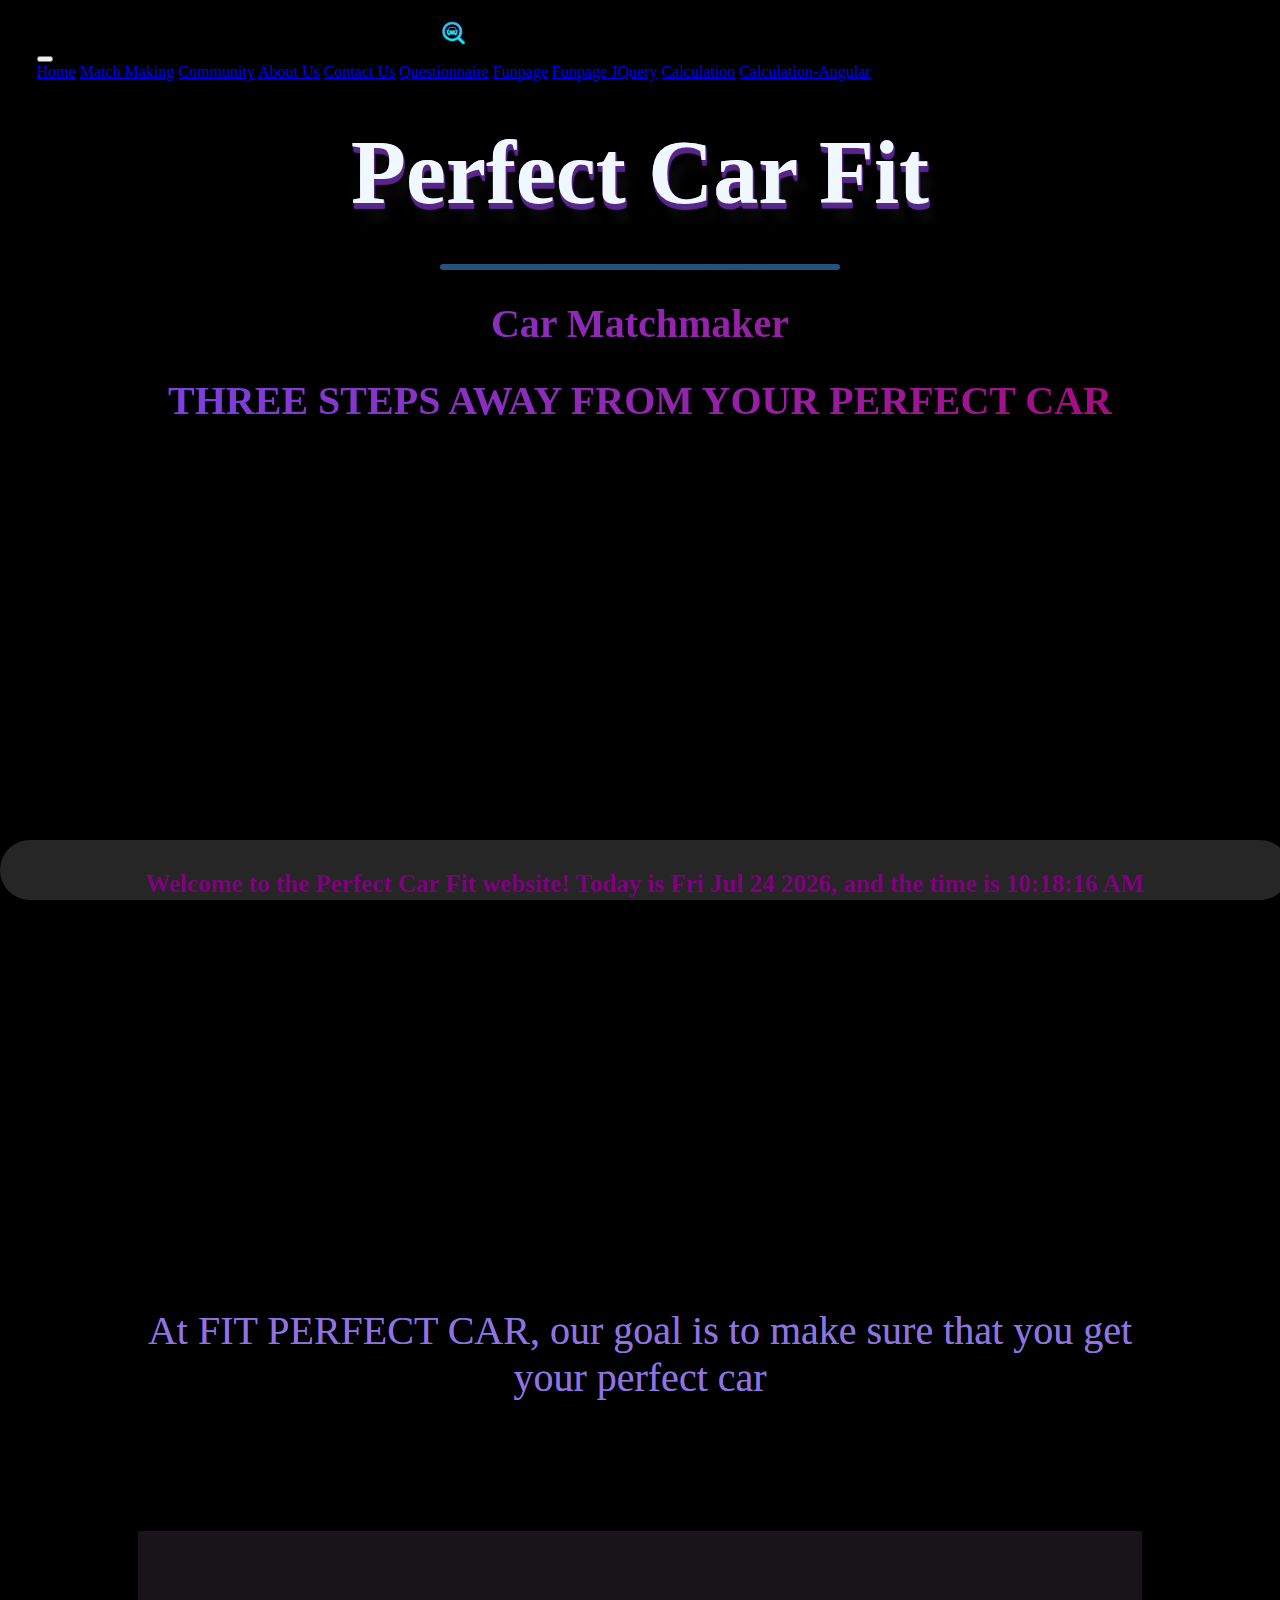
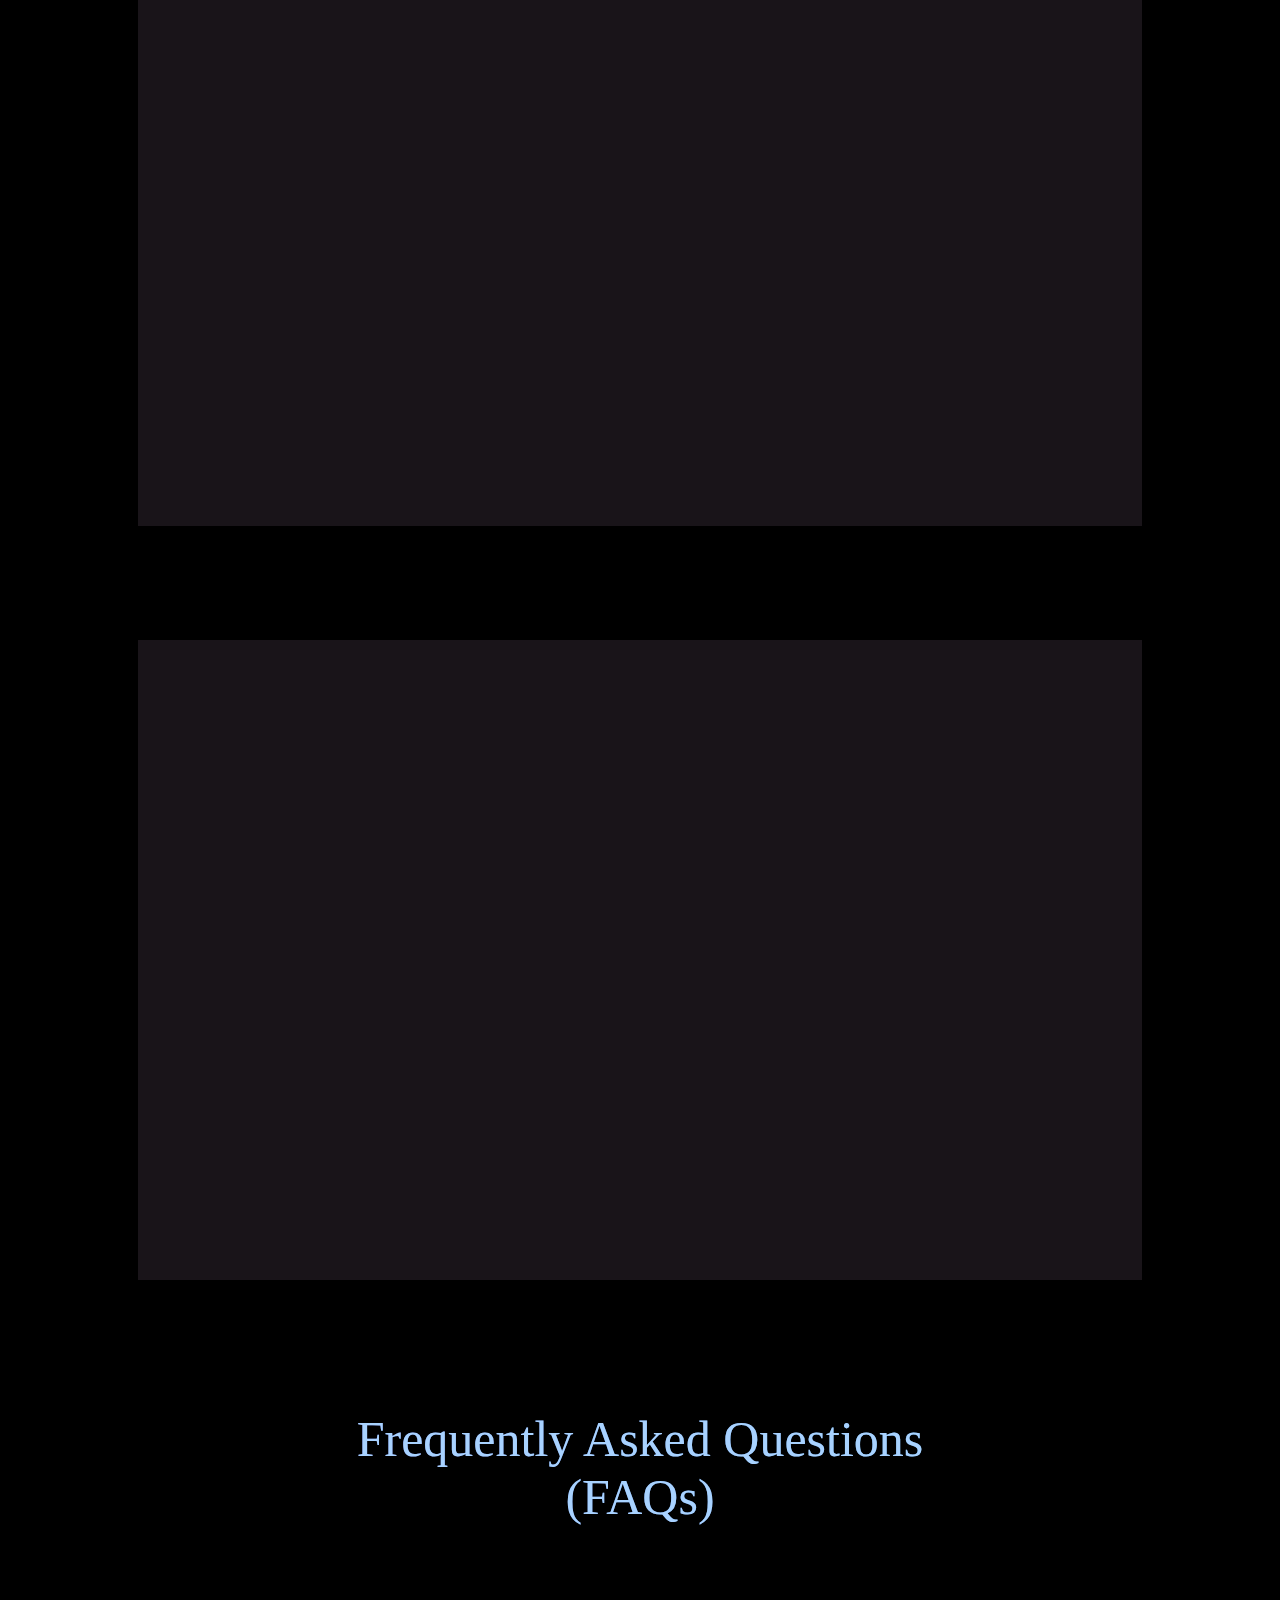
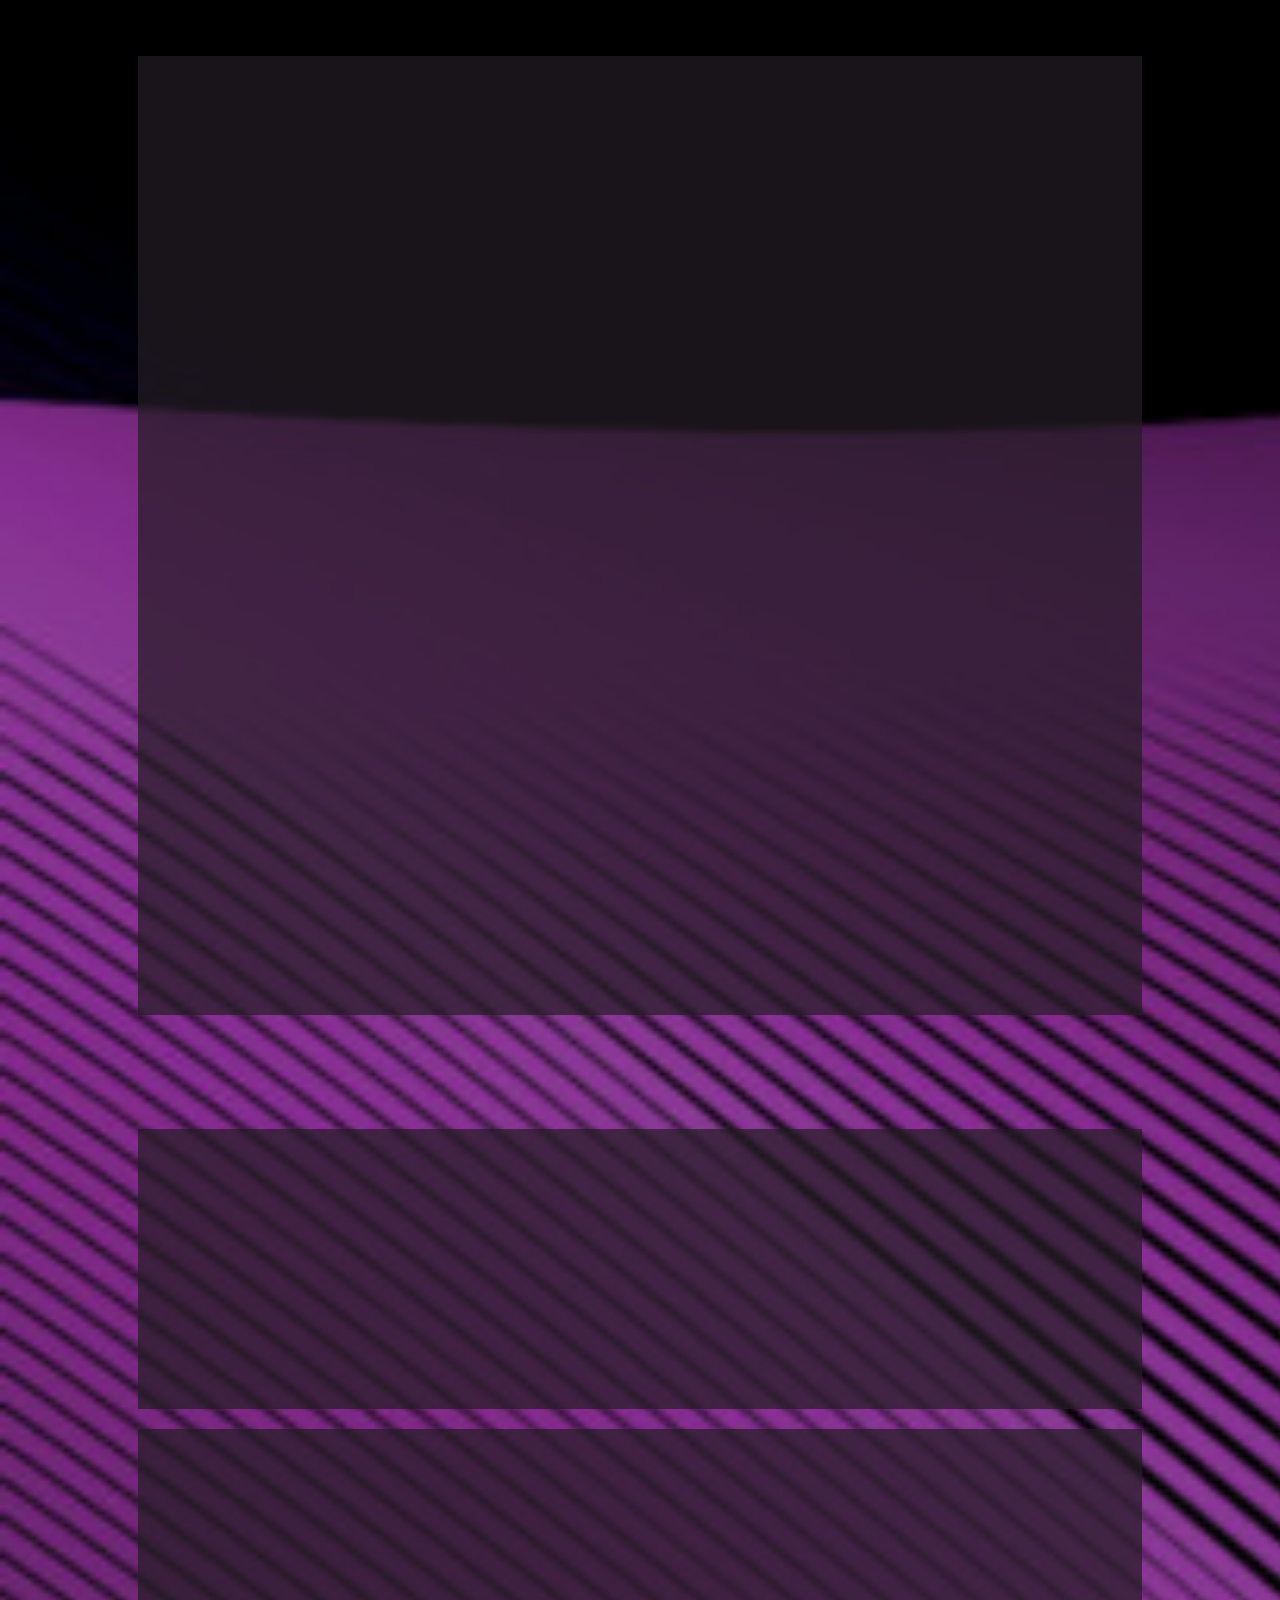
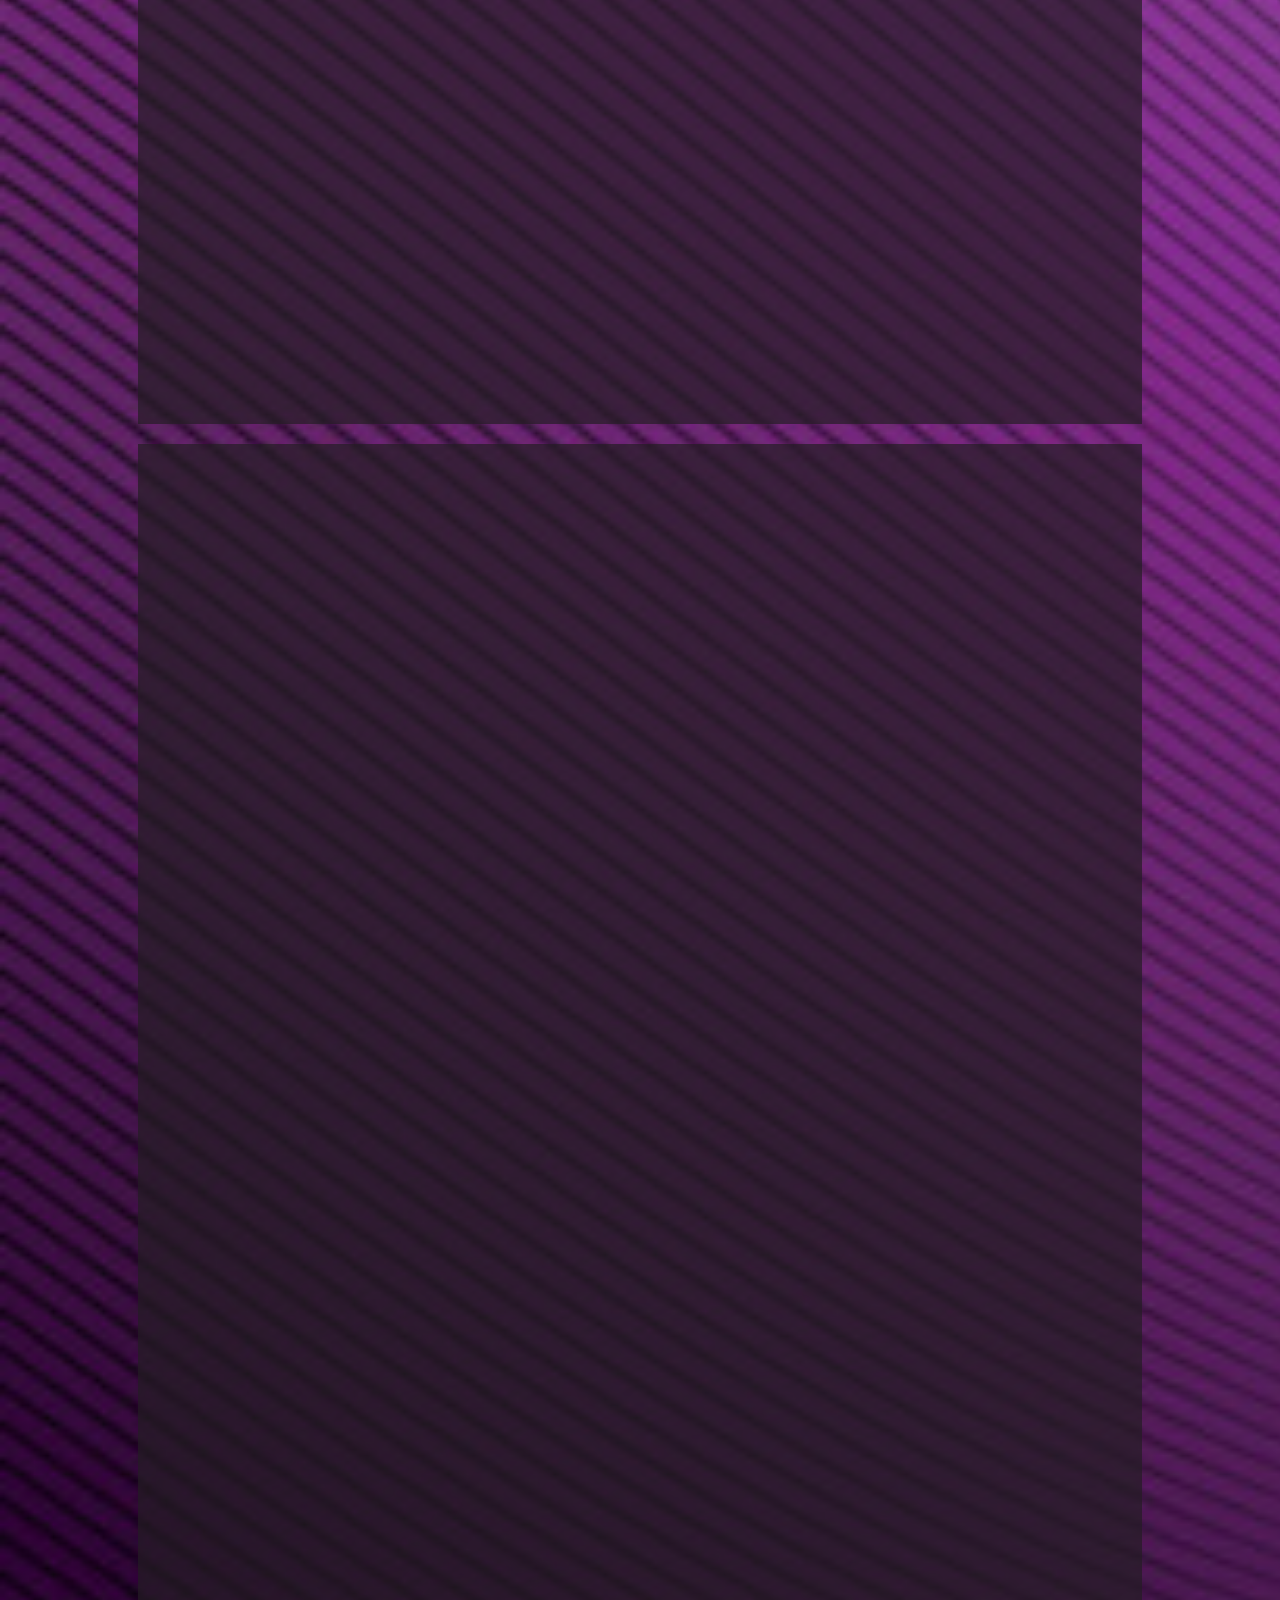
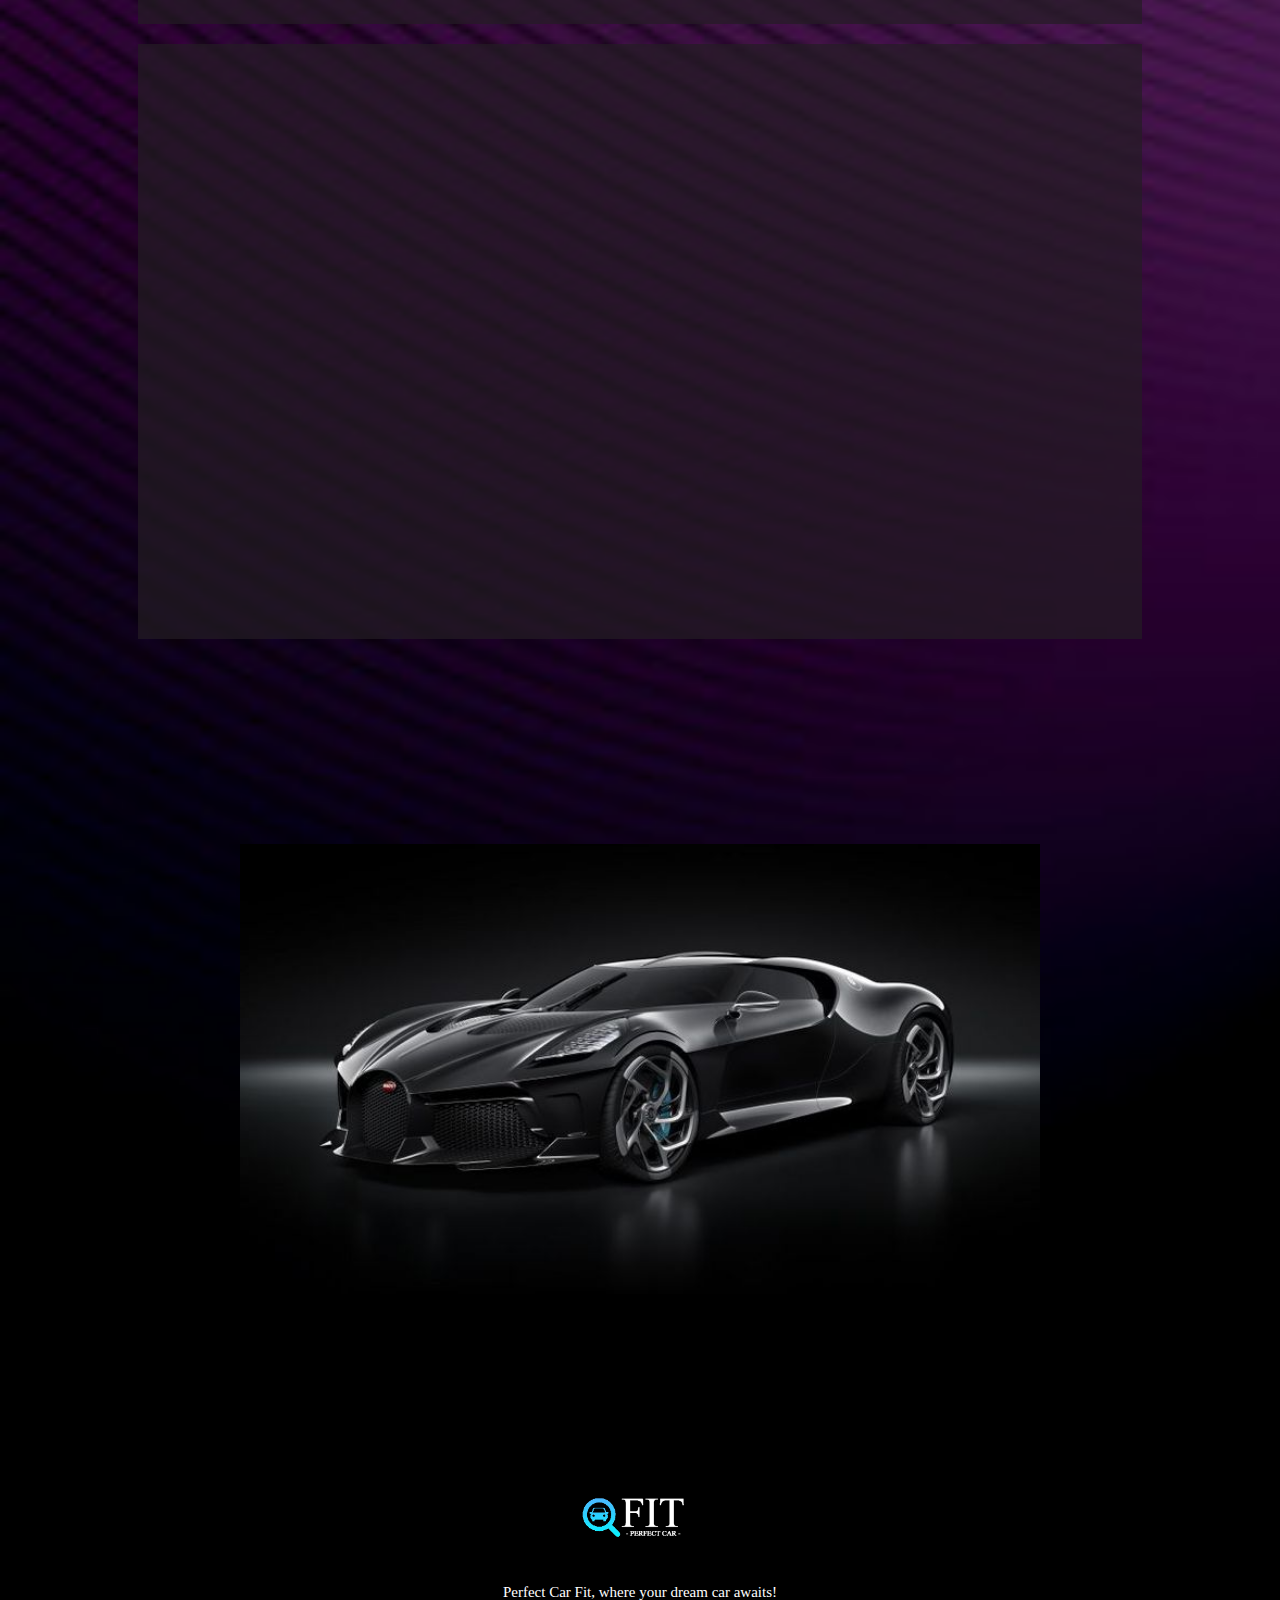
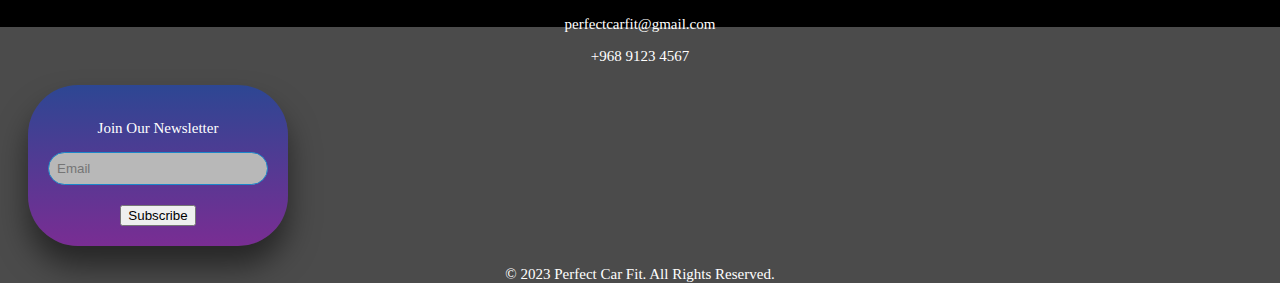
<file: index.html>
<!DOCTYPE html>
<html>

<head>
  <!-- Page title -->
  <title>Perfect Car Fit</title>
  <!-- Linking Bootstrap stylesheet -->
  <link href="https://cdn.jsdelivr.net/npm/bootstrap@5.3.2/dist/css/bootstrap.min.css" rel="stylesheet"
    integrity="sha384-T3c6CoIi6uLrA9TneNEoa7RxnatzjcDSCmG1MXxSR1GAsXEV/Dwwykc2MPK8M2HN" crossorigin="anonymous">
  <!-- Linking custom stylesheet -->
  <link rel="stylesheet" type="text/css" href="style.css">
  <!-- Adding a shortcut icon -->
  <link rel="icon" type="image/x-icon" href="images/logoIcon.png">
  <script src="java.js"></script>


  <style>
    table {
      width: 100%;
      border-collapse: collapse;
      margin-top: 20px;
    }




    /* Include the CSS styles here */
    .banner-container {
      position: fixed;
      bottom: 0;
      left: 0;
      width: 100%;
      height: 50px;
      /* Adjust the height as needed */
      border-radius: 30px;
      background-color: #262626;
      color: purple;
      text-align: center;
      padding: 5px;
      font-size: 25px;
      font-weight: bolder;
      white-space: nowrap;
      z-index: 999;
      overflow: hidden;
      /* Hide overflowing content */
      animation: slide 20s linear infinite;
      /* Adjust the animation duration as needed */
    }

    /* Keyframe animation for sliding effect */
    @keyframes slide {
      0% {
        transform: translateX(100%);
      }

      100% {
        transform: translateX(-100%);
      }
    }

    #gallery {
      max-width: 800px;
      /* Adjust the max-width as needed */
      height: 600px;
      /* Set a fixed height for the gallery */
      margin: 20px auto;
      overflow: hidden;
      position: relative;
    }

    .photo {
      width: 100%;
      /* Occupy the entire width of the container */
      height: 100%;
      /* Occupy the entire height of the container */
      object-fit: contain;
      /* Ensure the entire image is visible without cropping */
      max-width: none;
      /* Remove the maximum width constraint */
      max-height: none;
      /* Remove the maximum height constraint */
      position: absolute;
      opacity: 0;
      /* Initially set opacity to 0 */
      border-radius: 10px;
      transition: opacity 1s ease-in-out;
      /* Add a smooth transition for the opacity property */
    }

    .photo.visible {
      opacity: 1;
      /* Make the visible image fully opaque */
    }
  </style>
</head>

<body>
  <!-- Main content container -->
  <div id="contant">

    <!-- Page header section -->
    <header>
      <!-- Navigation bar -->
      <nav class="navbar navbar-expand-lg navbar-dark bg-dark navbar-design">
        <div class="container-fluid">
          <!-- Logo in the navbar -->
          <a class="navbar-brand" href="index.html"><img src="Images/logoIcon.png" alt="logo"
              style="height: 25px; width:25px "></a>
          <!-- Navbar toggler for responsive design -->
          <button class="navbar-toggler" type="button" data-bs-toggle="collapse" data-bs-target="#navbarNavAltMarkup"
            aria-controls="navbarNavAltMarkup" aria-expanded="false" aria-label="Toggle navigation">
            <span class="navbar-toggler-icon"></span>
          </button>
          <!-- Navbar links -->
          <div class="collapse navbar-collapse justify-content-center">
            <div class="navbar-nav">
              <a class="nav-link" aria-current="page" href="index.html">Home</a>
              <a class="nav-link" href="match.html">Match Making</a>
              <a class="nav-link" href="community.html">Community</a>
              <a class="nav-link" href="about.html">About Us</a>
              <a class="nav-link" href="contact.html">Contact Us</a>
              <a class="nav-link" href="questionnaire.html">Questionnaire</a>
              <a class="nav-link" href="funpage.html">Funpage</a>
              <a class="nav-link" href="funpage_JQuery.html">Funpage JQuery</a>
              <a class="nav-link" href="calculation.html">Calculation</a>
              <a class="nav-link" href="calculation_Angular.html">Calculation-Angular</a>
            </div>
          </div>
        </div>
      </nav>

      <!-- Header content -->
      <h1 style="color:aliceblue; font-weight:bolder;">Perfect Car Fit</h1>
      <div class="h_line"></div>
      <p class="text">Car Matchmaker</p>
    </header>

    <!-- Table section -->
    <table>
      <!-- Table header -->
      <p class="text">THREE STEPS AWAY FROM YOUR PERFECT CAR </p>
      <thead>
        <tr>
          <!-- Column headers -->
          <th><span class="text">First</span><br>COMPLETE THE QUIZ IN A SHORT TIME</th>
          <th><i class="arrow right"></i></th>
          <th><span class="text">Second</span> <br> COMPARE THE TOP RESULTS</th>
          <th><i class="arrow right"></i></th>
          <th><span class="text">Third</span> <br> BUY THE CAR AT THE BEST PRICE</th>
          <th></th>
        </tr>
      </thead>
      <tbody>
        <tr>
          <!-- Table data -->
          <td>
            <img src="Images/checkList.png" alt="Quiz Image">
          </td>
          <td>
            <p class="table-text" style=font-size:25px>Our algorithm scours the database and computes a list of the 10
              most ideal cars for you
            </p>
          </td>
          <td>
            <img src="Images/compareResults.png" alt="Compare Image">
          </td>
          <td>
            <p class="table-text" style=font-size:25px>Contact the seller directly and buy the car at the lowest
              price!</p>
          </td>
          <td>
            <img src="Images/handingKey.png" alt="Buy Image">
          </td>
        </tr>
      </tbody>
    </table>


    <h3>At FIT PERFECT CAR, our goal is to make sure that you get your perfect car <h3>

        <!-- Information about car choices -->
        <table>
          <tbody>
            <tr class="element">
              <td style="width: 60%;">
                <p class="table-text2">We are aware that there are a wide variety of cars available today at various
                  price
                  points, and with so many options,
                  it is easy to become lost! Particularly if it's their first time buying a car,
                  a lot of first-time buyers end up regretting their choice of vehicle.</p>
              </td>
              <td><img src="Images/choice.png" alt="choice"></td>
            </tr>
          </tbody>
        </table>

        <br><br>

        <!-- Algorithm utilization information -->
        <table>
          <tbody>
            <tr class="element">
              <td style="width: 60%;">
                <p class="table-text2">
                  We endeavor to make sure that the customer gets a car that they will love and be glad they bought
                  and we do EXACTLY that by utilizing our algorithm which uses the results of a questionnaire to give
                  you a list of the 10 most suitable cars based on your preferences.
                </p>
              </td>
              <td><img src="Images/list.png" alt="list"></td>
            </tr>
          </tbody>
        </table>



        <!-- frequantly asked questions -->
        <h3 style="font-size: 50px; color:rgb(168, 210, 255);">Frequently Asked Questions<br> (FAQs) <h3>


            <div id="faqContainer"></div>
            <!-- Table section -->
            <table>
              <!-- Table header -->
              <thead>
                <tr class="element">
                  <!-- Column headers -->
                  <th>Is the quiz free to take?</th>
                  <th>How accurate are the quiz results?</th>
                  <th>What if I have specific requirements not covered in the quiz?</th>
                </tr>
              </thead>
              <tbody>
                <tr class="element">
                  <!-- Table data -->
                  <td>
                    <p>Yes, the quiz is completely free to use. We believe in helping users find their ideal cars
                      without any cost.</p>
                  </td>
                  <td>
                    <p>Our algorithm is designed to provide accurate and relevant results based on your quiz responses.
                      However, it's always a good idea to consider personal research and test drives for a comprehensive
                      decision.</p>
                  </td>
                  <td>
                    <p>If you have specific requirements that are not covered in the quiz, feel free to contact our
                      support team.
                      We'll do our best to assist you in finding the most suitable car based on your unique needs.</p>
                  </td>
                </tr>
              </tbody>
            </table>
            <br><br>

            <script>

              window.onload = function () {
                renderFAQTable();
              };


            </script>





            <!-- Start the journey with a quiz -->
            <table class="table2" style="width: 100%;">
              <tbody>
                <tr class="element">
                  <td style="width: 60%;">
                    <p class="table-text2">Start Your journey To Find The Perfect Car For You <br>
                      Click the quiz image to start --> </p>
                  </td>
                  <td> <a href="match.html"> <img src="Images/quiz.webp" alt="quiz"></a> </td>
                </tr>
                <tr>
                </tr>
              </tbody>
            </table>


            <!-- Questionnaire -->
            <table class="table2" style="width: 100%;">
              <tbody>
                <tr class="element">
                  <td style="width: 60%;">
                    <p class="table-text2">Explore our interactive Questionnaire page designed to gather valuable
                      feedback from our customers.
                      Dive into the user-friendly questionnaire to share your thoughts and help us enhance our services.
                      Your feedback matters!" --> </p>
                  </td>
                  <td> <a href="questionnaire.html"> <img src="Images/questionnaire.png" alt="questionnaire"></a> </td>
                </tr>
                <tr>
                </tr>
              </tbody>
            </table>


            <!-- calculation -->
            <table class="table2" style="width: 100%;">
              <tbody>
                <tr class="element">
                  <td style="width: 60%;">
                    <p class="table-text2">Explore our website's dynamic features, including a specialized calculation
                      page powered by JavaScript.
                      This innovative tool enhances user experience by offering a unique bill-calculator functionality.
                      Seamlessly integrated with the website's theme, the calculation page aligns with our objectives,
                      providing a rationale for its presence.
                      The page employs various mathematical operators and incorporates conditional statements, such as
                      if-else statements, to cater to diverse user interactions. <br>
                      Click the quiz image to start --> </p>
                  </td>
                  <td> <a href="calculation.html"> <img src="Images/calculation.png" alt="calculation"></a> </td>
                </tr>
                <tr>
                </tr>
              </tbody>
            </table>



            <!-- funpage -->
            <table class="table2" style="width: 100%;">
              <tbody>
                <tr class="element">
                  <td style="width: 60%;">
                    <p class="table-text2">Explore the interactive and entertaining side of our website with our latest
                      addition
                      'funpage' Engage with dynamic HTML elements as you enjoy games and activities related to our
                      site's theme. <br>
                      Click the quiz image to start --> </p>
                  </td>
                  <td> <a href="funpage.html"> <img src="Images/funpage.png" alt="funpage"></a> </td>
                </tr>
                <tr>
                </tr>
              </tbody>
            </table>



  </div>

  <div class="banner-container">
    <p id="welcomeMessage"></p>
  </div>
  <script>   updateWelcomeMessage();  </script>


  <div id="gallery">
    <img class="photo visible" src="Images/blackCar.jpg" alt="Photo 1" style="border-radius: 10px;">
    <img class="photo " src="Images/Car2.jpg" alt="Photo 2" style="border-radius: 10px;">
    <img class="photo " src="Images/Car4.jpg" alt="Photo 3" style="border-radius: 10px;">
  </div>

  <script>
    const photos = document.querySelectorAll('.photo');
    let currentPhotoIndex = 0;

    function showNextPhoto() {
      // Move the current photo out of view
      photos[currentPhotoIndex].classList.remove('visible');

      // Move to the next photo
      currentPhotoIndex = (currentPhotoIndex + 1) % photos.length;

      // Move the next photo into view
      photos[currentPhotoIndex].classList.add('visible');
    }

    // Set an interval to switch photos every 3 seconds
    setInterval(showNextPhoto, 3000);
  </script>






  <!-- Footer section -->
  <div id="footer">
    <!-- Footer content -->
    <div class="footer bg-dark">
      <div class="container d-flex justify-content-between align-items-center">
        <!-- Logo and Social media icons on the left -->
        <div class="d-flex align-items-center">
          <!-- Logo placeholder -->
          <div class="logo mr-2">
            <img src="Images/logo.png" alt="Logo">
            <p>
              Perfect Car Fit, where your dream car awaits!
            </p>
            <!-- Contact information -->
            <div class="footer-contact">
              <p>perfectcarfit@gmail.com</p>
              <p>+968 9123 4567</p>
            </div>
          </div>
        </div>

        <!-- Email subscription form on the right -->
        <div class="email-form mb-3">
          <form action="subscribe.php" method="post">
            <div class="input-">
              <p> Join Our Newsletter </p>
              <!-- Email input field -->
              <input type="email" name="email" class="form-control" placeholder="Email" aria-label="Email"
                aria-describedby="subscribeBtn" required> <br>
              <!-- Subscribe button -->
              <button class="btn btn-primary" type="submit" id="subscribeBtn">Subscribe</button>
            </div>
          </form>
        </div>
      </div>

      <!-- Copyright text -->
      <div class="container text-center py-1">
        <p>&copy; 2023 Perfect Car Fit. All Rights Reserved.</p>
      </div>
    </div>
  </div>

</body>

</html>
</file>
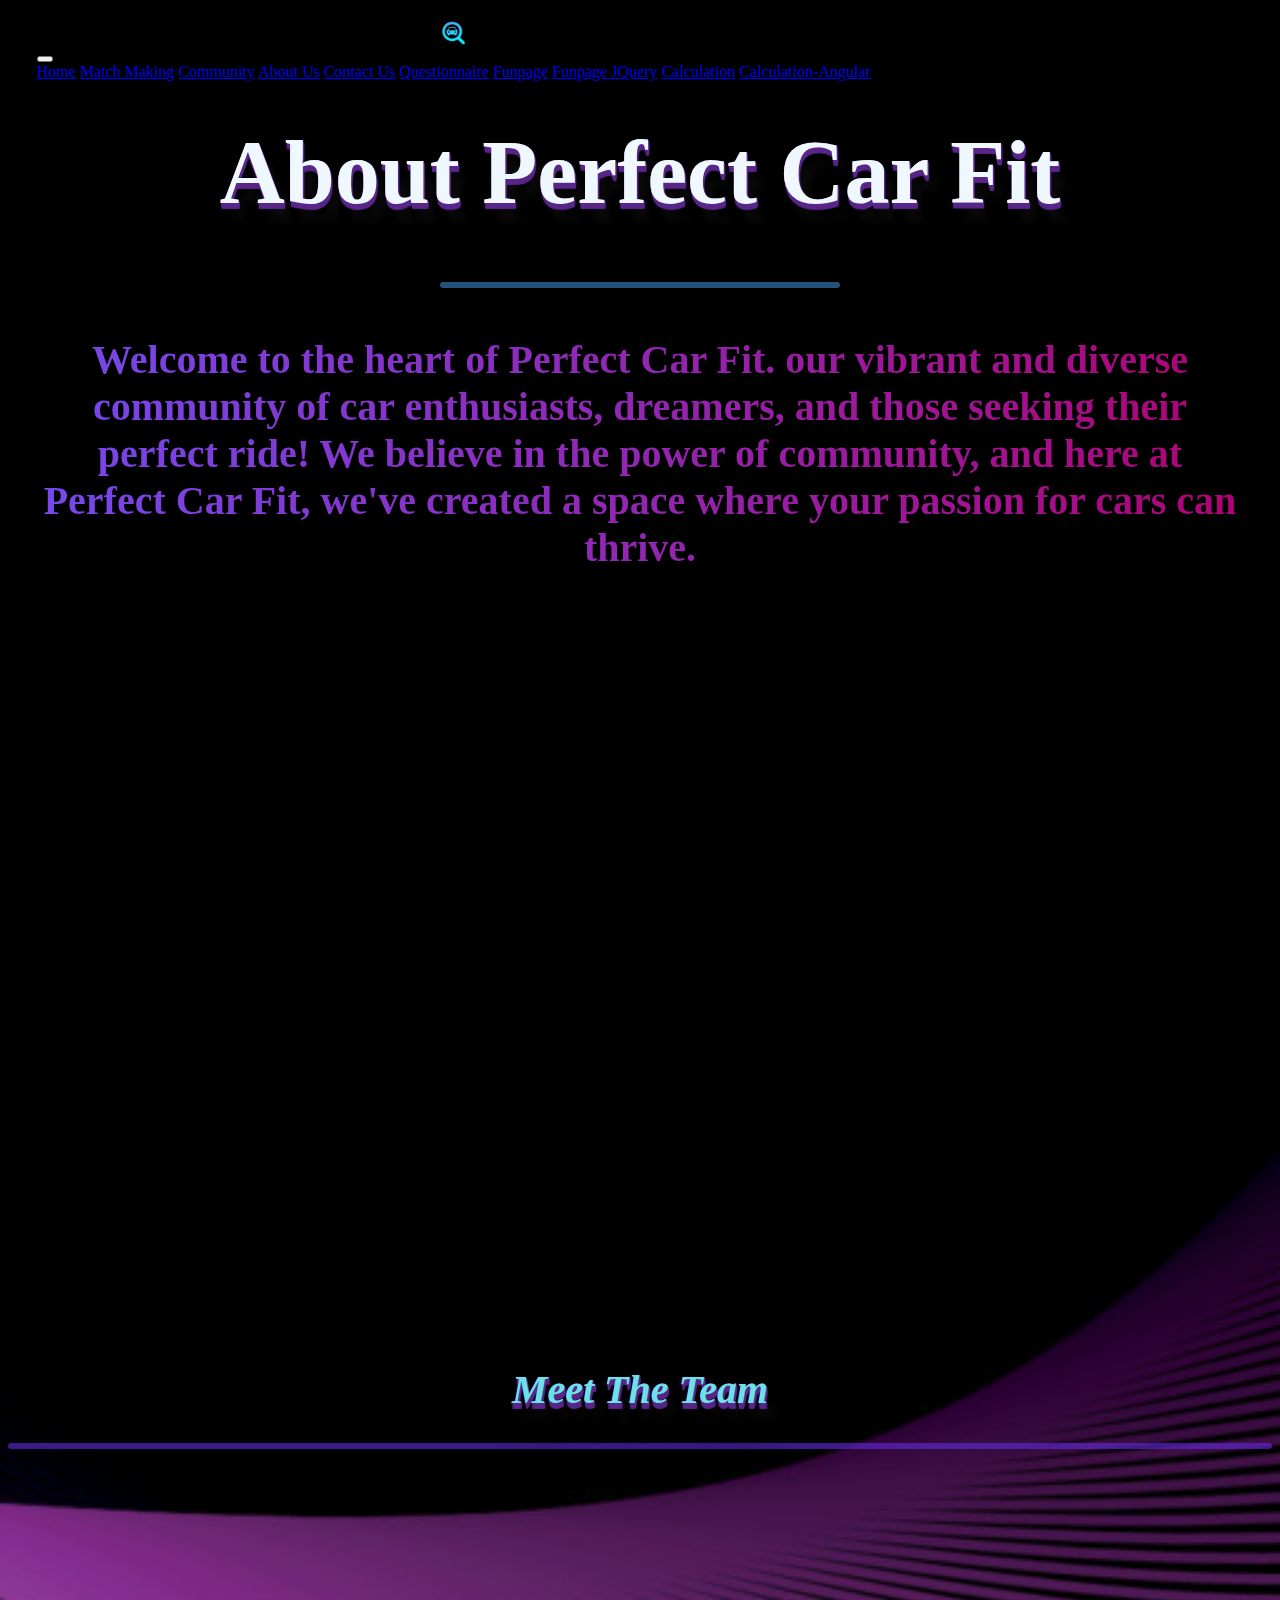
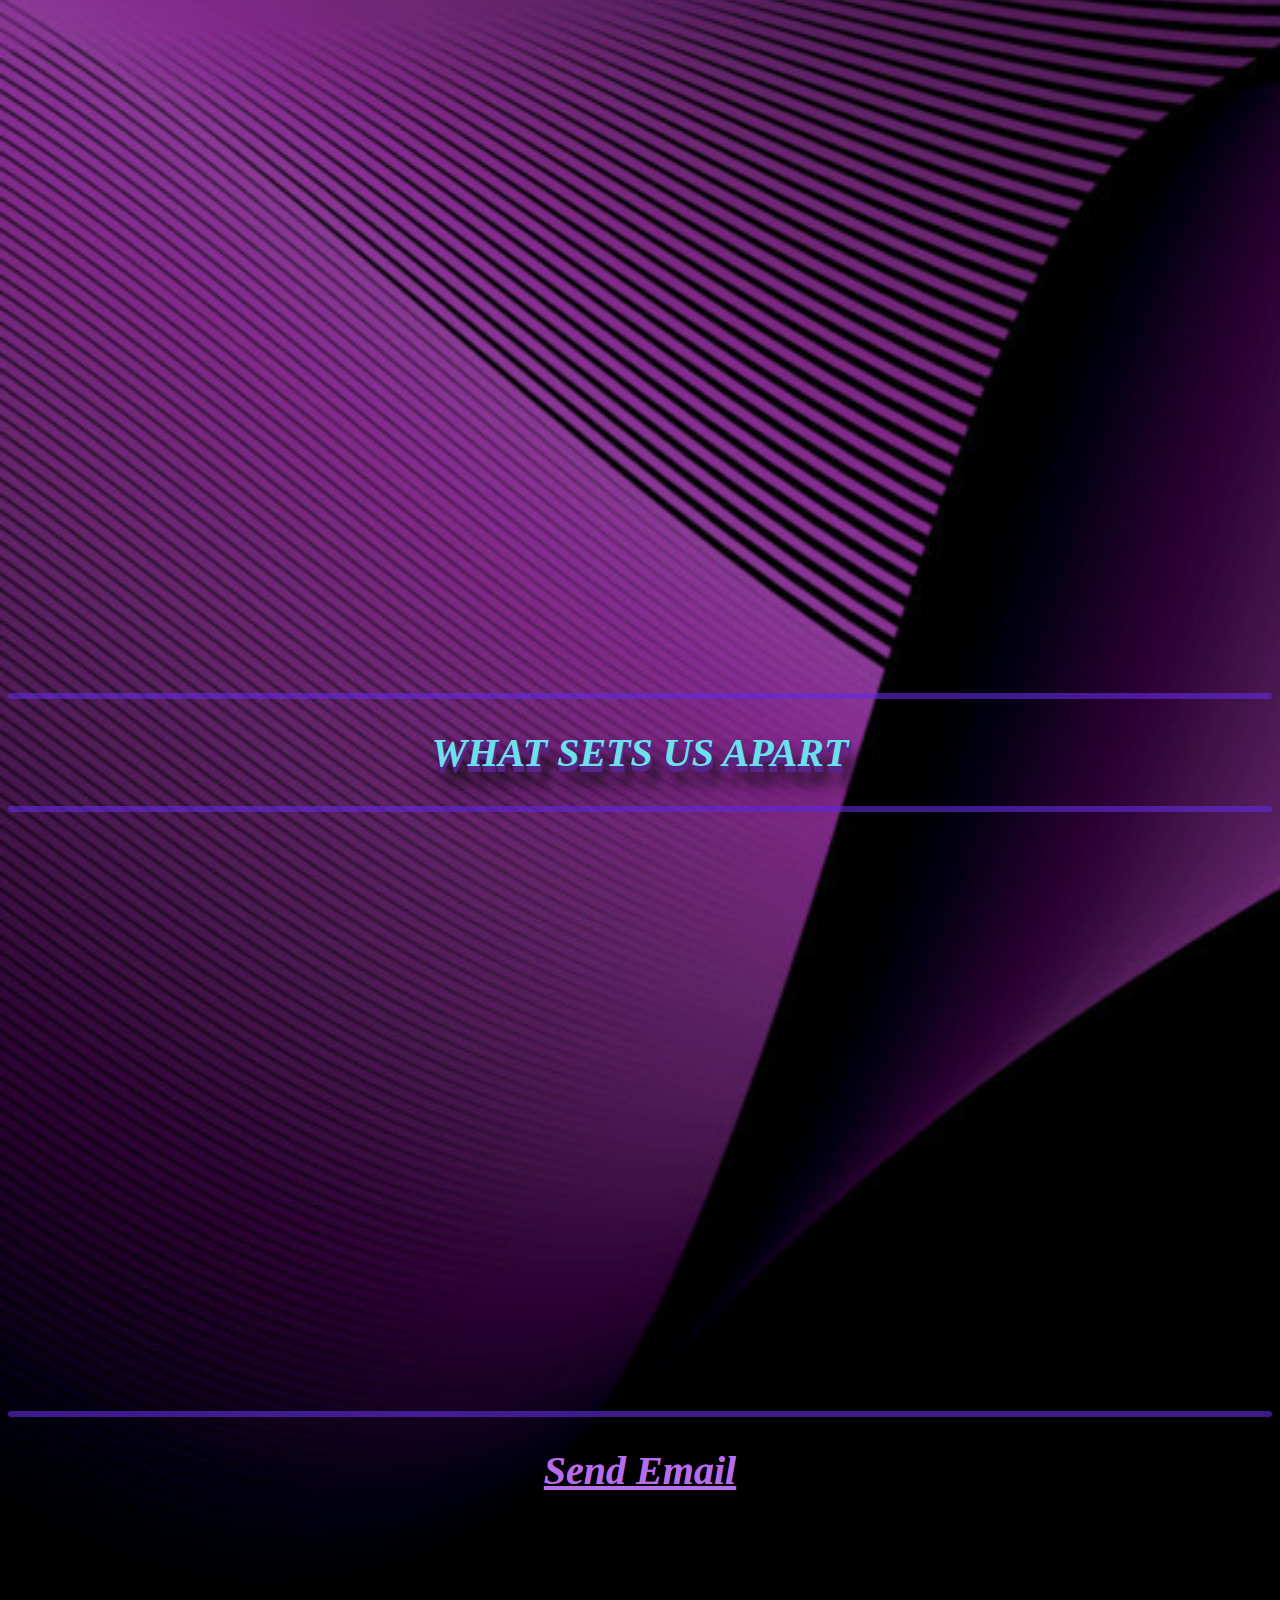
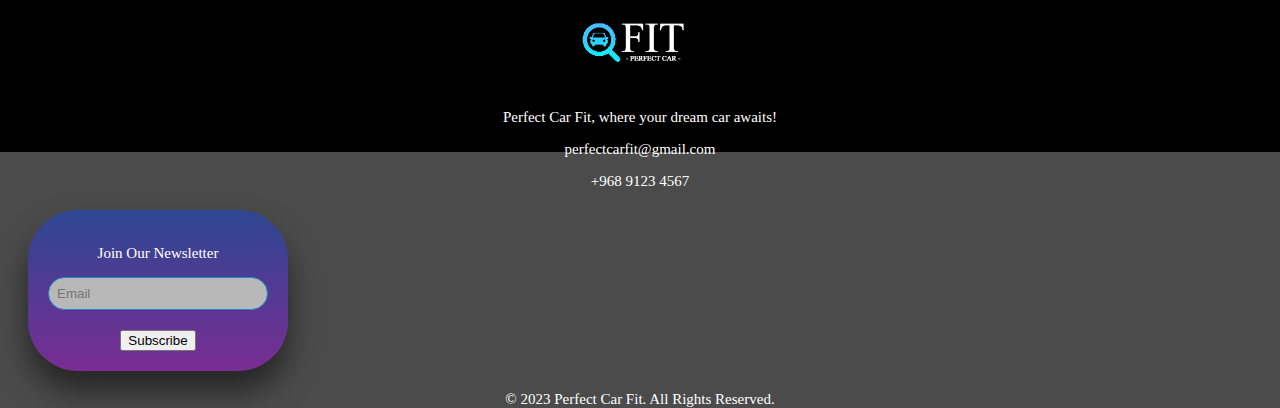
<file: about.html>
<!DOCTYPE html>
<html lang="en">

<head>
  <!-- Page title -->
  <title>Document</title>
  <!-- Bootstrap stylesheet -->
  <link href="https://cdn.jsdelivr.net/npm/bootstrap@5.3.2/dist/css/bootstrap.min.css" rel="stylesheet"
    integrity="sha384-T3c6CoIi6uLrA9TneNEoa7RxnatzjcDSCmG1MXxSR1GAsXEV/Dwwykc2MPK8M2HN" crossorigin="anonymous" />
  <!-- Custom styles -->
  <link type="text/css" rel="stylesheet" href="style.css">
  <!-- Favicon -->
  <link rel="icon" type="image/x-icon" href="images/logoIcon.png">
  <!-- Additional styles -->
  <link rel="stylesheet" type="text/css" href="style.css">
  <style>
    /* Styles for lines, headers, table data, and images */
    .c_line {
      border-bottom: 6px solid rgba(98, 42, 220, 0.614);
      width: 100%;
      margin: auto;
      border-radius: 20px;
    }

    th {
      padding: 20px;
      text-align: center;
      font-size: 40px;
      background-image: linear-gradient(to right, rgb(81, 217, 229), #006a74);
      color: transparent;
      background-clip: text;
      -webkit-background-clip: text;
    }

    td {
      padding: 30px;
      text-align: center;
      font-size: 28px;
    }

    img {
      max-width: 600px;
      height: auto;
      display: block;
      margin: auto;
    }
  </style>
</head>

<body>
  <!-- Main content container -->
  <div id="contant">
      <!-- Navigation bar -->
      <nav class="navbar navbar-expand-lg navbar-dark bg-dark navbar-design">
        <div class="container-fluid">
          <!-- Logo in the navbar -->
          <a class="navbar-brand" href="index.html"><img src="Images/logoIcon.png" alt="logo"
              style="height: 25px; width:25px "></a>
          <!-- Navbar toggler for responsive design -->
          <button class="navbar-toggler" type="button" data-bs-toggle="collapse" data-bs-target="#navbarNavAltMarkup"
            aria-controls="navbarNavAltMarkup" aria-expanded="false" aria-label="Toggle navigation">
            <span class="navbar-toggler-icon"></span>
          </button>
          <!-- Navbar links -->
          <div class="collapse navbar-collapse justify-content-center">
            <div class="navbar-nav">
              <a class="nav-link" aria-current="page" href="index.html">Home</a>
              <a class="nav-link" href="match.html">Match Making</a>
              <a class="nav-link" href="community.html">Community</a>
              <a class="nav-link" href="about.html">About Us</a>
              <a class="nav-link" href="contact.html">Contact Us</a>
              <a class="nav-link" href="questionnaire.html">Questionnaire</a>
              <a class="nav-link" href="funpage.html">Funpage</a>
              <a class="nav-link" href="funpage_JQuery.html">Funpage JQuery</a>
              <a class="nav-link" href="calculation.html">Calculation</a>
              <a class="nav-link" href="calculation_Angular.html">Calculation-Angular</a>
            </div>
          </div>
        </div>
      </nav>


    <!-- Content of Community -->
    <div>
      <!-- Head -->
      <div class="image-container">
        <h1 style="color:aliceblue; font-weight:bolder;">About Perfect Car Fit</h1> <br>
        <div class="h_line"></div>
        <br>
        <div class="text">Welcome to the heart of Perfect Car Fit. our vibrant and diverse community of car enthusiasts,
          dreamers, and those seeking their perfect ride! We believe in the power of community, and here at Perfect Car
          Fit,
          we've created a space where your passion for cars can thrive.</div>
      </div>

      <!-- Content -->
      <div>
        <div class="container">
          <!-- Mission Section -->
          <table>
            <tr>
              <th width="45%"><img src="Images/carAdvisor.jpg" alt="Car with advisor" style="border-radius: 20px;"></th>
              <th width="60%">OUR MISSION
                <p style="color: aliceblue; text-align: left; text-decoration: underline;"> At Perfect Car Fit, our
                  mission is to be your trusted car matchmaker, simplifying the process of finding your dream car. We
                  believe that the right car goes beyond just specifications; it's about a perfect fit for your
                  lifestyle, preferences, and budget. We've embarked on a mission to revolutionize the way you discover
                  and connect with your ideal vehicle.</p>
              </th>
            </tr>
          </table>
        </div>

        <!-- Cards Section -->
        <div class="container">
          <h1 class="text" style="font-weight: bolder; font-style: oblique; color:#6de1e9"> Meet The Team</h1>
          <div class="c_line"></div>
          <table>
            <tr>
              <th>
                <!-- CEO Card -->
                <div class="card bg-info" style="width:400px">
                  <img class="card-img-top" src="Images/img_avatar1.png" alt="Card_image">
                  <div class="card-body">
                    <h4 class="card-title"> CEO</h4>
                    <div class="card-text">Salim</div>
                  </div>
                </div>
              </th>
              <th>
                <!-- Designer Card -->
                <div class="card bg-info" style="width:400px">
                  <img class="card-img-top" src="Images/img_avatar1.png" alt="Card_image">
                  <div class="card-body">
                    <h4 class="card-title"> DESIGNER</h4>
                    <div class="card-text">Ali</div>
                  </div>
                </div>
              </th>
              <th>
                <!-- Operation Card -->
                <div class="card bg-info" style="width:400px">
                  <img class="card-img-top" src="Images/img_avatar1.png" alt="Card_image">
                  <div class="card-body">
                    <h4 class="card-title"> OPERATION</h4>
                    <div class="card-text">Ahmed</div>
                  </div>
                </div>
              </th>
            </tr>
          </table>
          <div class="c_line"></div>
        </div>

        <!-- What Sets Us Apart Section -->
        <div class="container">
          <h1 class="text" style="font-weight: bolder; font-style: oblique; color:#6de1e9;"> WHAT SETS US APART</h1>
          <div class="c_line"></div>
          <table>
            <tr>
              <th>COMPREHENSIVE DATABASE</th>
              <th>PERSONALIZED MATCHING ALGORITHM</th>
              <th>YOUR CAR JOURNEY, YOUR WAY</th>
            </tr>
            <tr>
              <!-- Database Description -->
              <td>Our strength lies in our vast database, meticulously curated with a diverse collection of car
                information. We've gathered details on a wide range of vehicles to ensure that your perfect match is
                just a click away.</td>
              <!-- Matching Algorithm Description -->
              <td>Say goodbye to endless searches! Our cutting-edge algorithm takes your preferences into account, from
                budget constraints to lifestyle choices. Whether you're into off-road adventures or city cruising,
                seeking fuel efficiency or a specific color, our algorithm crunches the data to present you with the top
                ten most ideal cars for you.</td>
              <!-- Your Car Journey Description -->
              <td>We believe in empowering you throughout your car-buying journey. Perfect Car Fit is designed to put
                you in the driver's seat, letting you make informed decisions that align with your unique preferences.
              </td>
            </tr>
          </table>
          <div class="c_line"></div>
          <!-- Email link -->
          <p class="text" style="font-weight: bolder; font-style: oblique; color:#6de1e9;"><a style="color: #b56de9;"
              href="mailto: PerfectCarFit@gmail.com">Send Email</a></p>
        </div>
      </div>
    </div>
  </div>

  <!-- Footer Section -->
  <div id="footer">
    <div class="footer bg-dark">
      <div class="container d-flex justify-content-between align-items-center">
        <!-- Logo and Social Media Icons on the left -->
        <div class="d-flex align-items-center">
          <!-- Logo placeholder -->
          <div class="logo mr-2">
            <img src="Images/logo.png" alt="Logo">
            <p>
              Perfect Car Fit, where your dream car awaits!
            </p>
            <!-- Contact Information -->
            <div class="footer-contact">
              <p>perfectcarfit@gmail.com</p>
              <p>+968 9123 4567</p>
            </div>
          </div>
        </div>

        <!-- Email subscription form on the right -->
        <div class="email-form mb-3">
          <form action="subscribe.php" method="post">
            <div class="input-">
              <p> Join Our Newsletter </p>
              <!-- Email input field -->
              <input type="email" name="email" class="form-control" placeholder="Email" aria-label="Email"
                aria-describedby="subscribeBtn" required> <br>
              <!-- Subscribe button -->
              <button class="btn btn-primary" type="submit" id="subscribeBtn">Subscribe</button>
            </div>
          </form>
        </div>
      </div>

      <!-- Copyright Information -->
      <div class="container text-center py-1">
        <p>&copy; 2023 Perfect Car Fit. All Rights Reserved.</p>
      </div>
    </div>
  </div>

  <!-- Bootstrap JS -->
  <script src="https://cdn.jsdelivr.net/npm/bootstrap@5.3.2/dist/js/bootstrap.bundle.min.js"
    integrity="sha384-C6RzsynM9kWDrMNeT87bh95OGNyZPhcTNXj1NW7RuBCsyN/o0jlpcV8Qyq46cDfL"
    crossorigin="anonymous"></script>
</body>

</html>
</file>
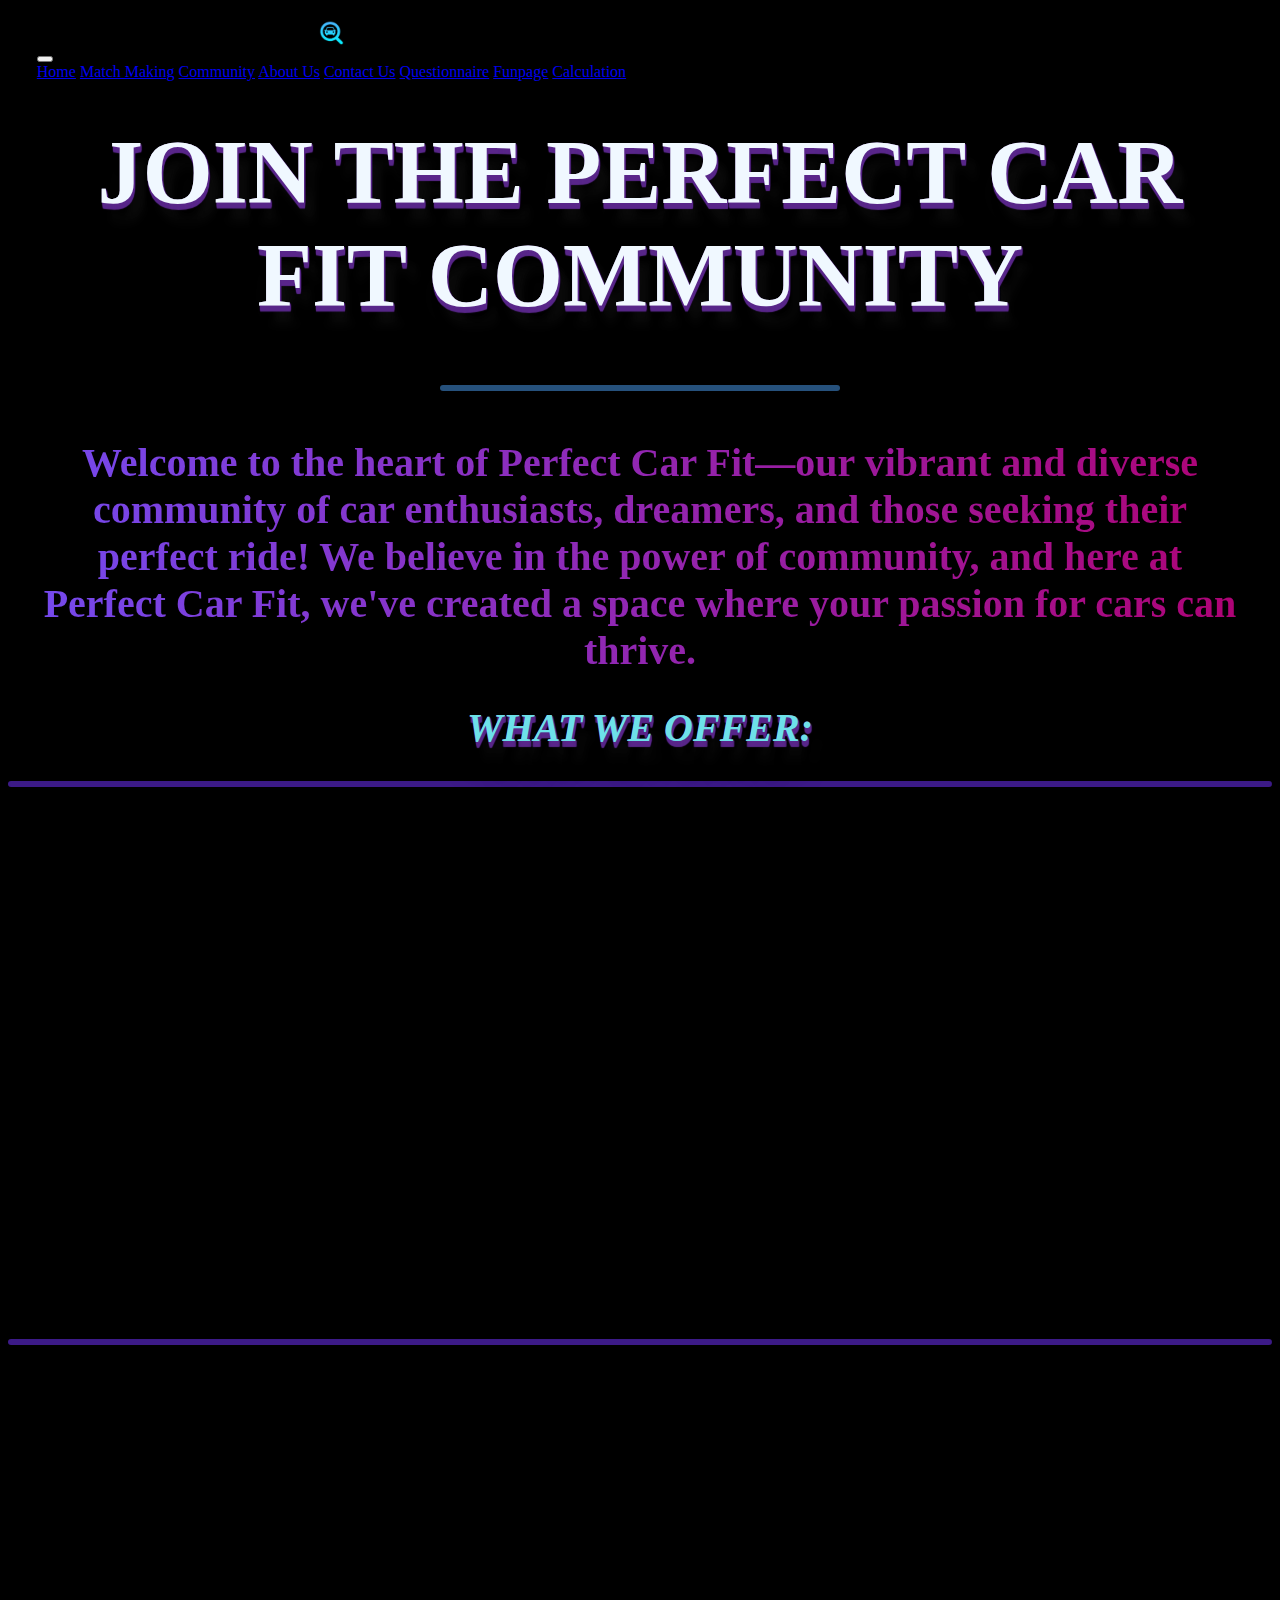
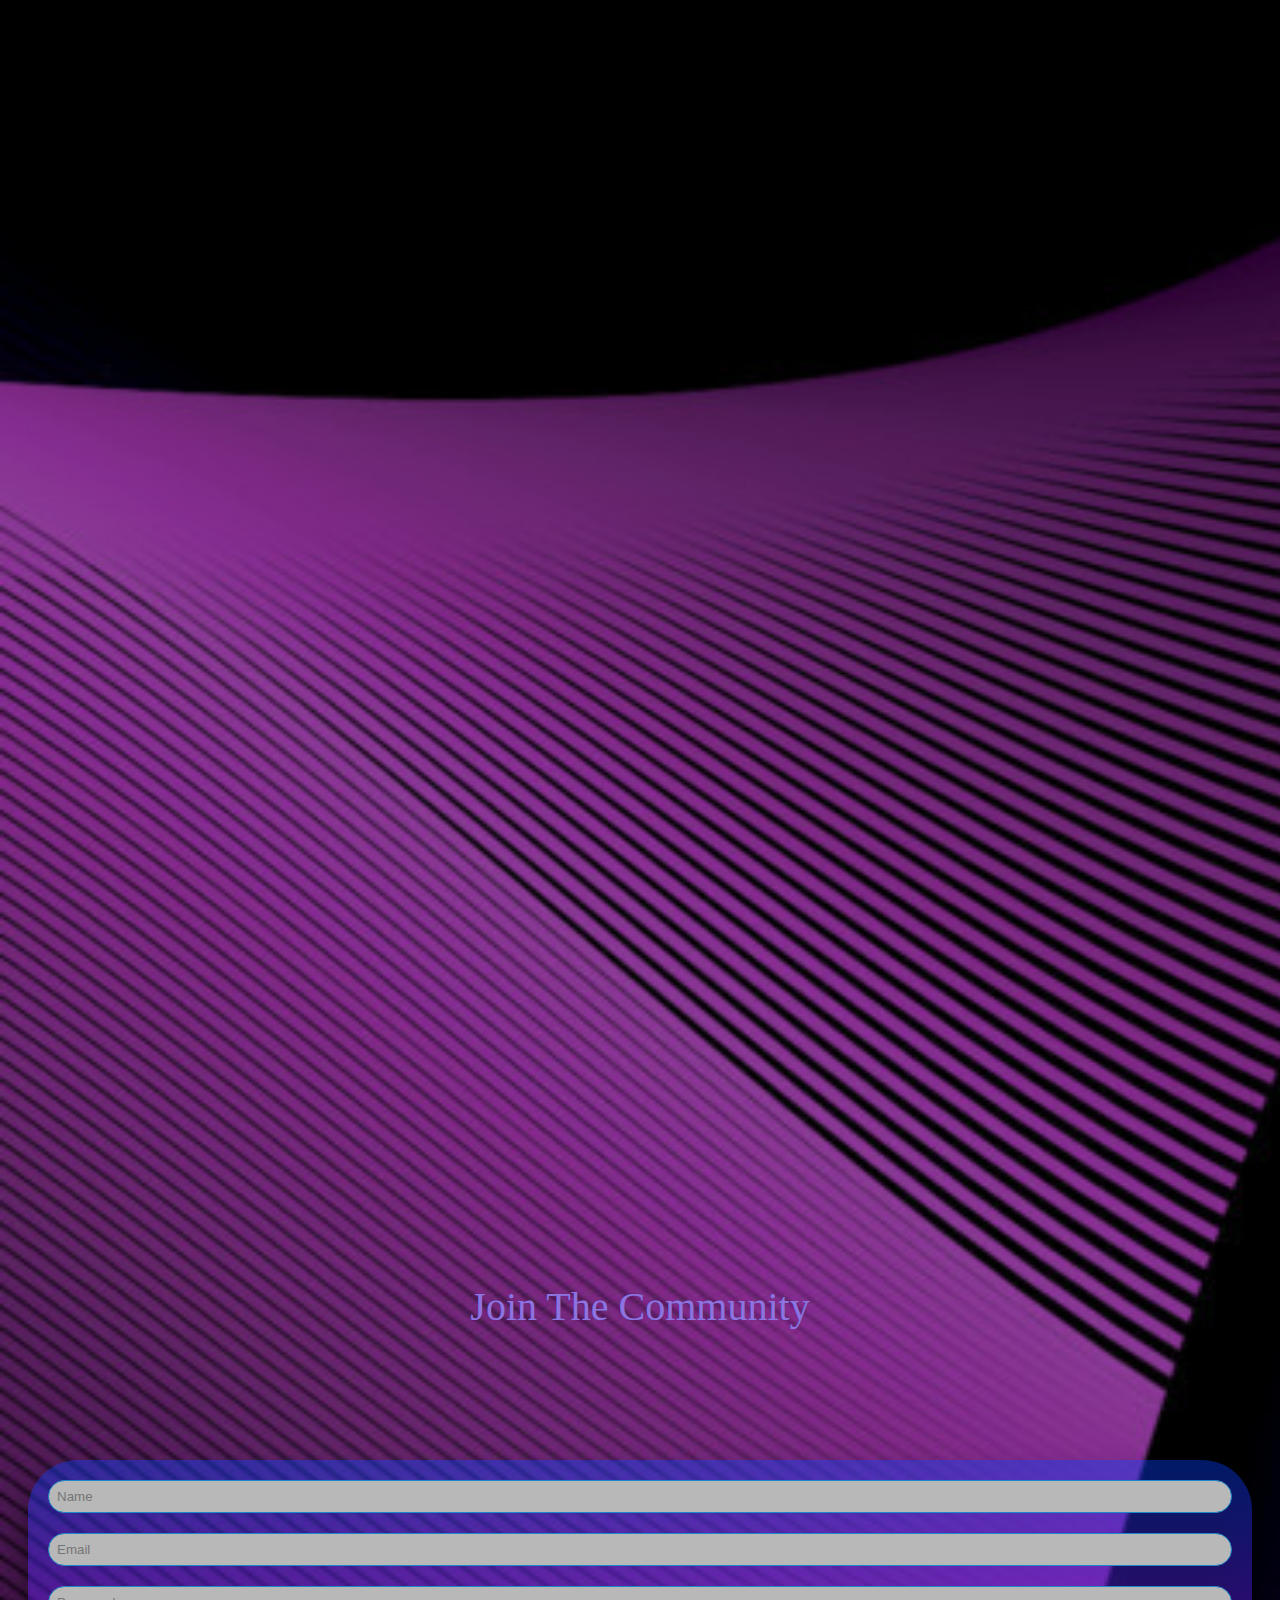
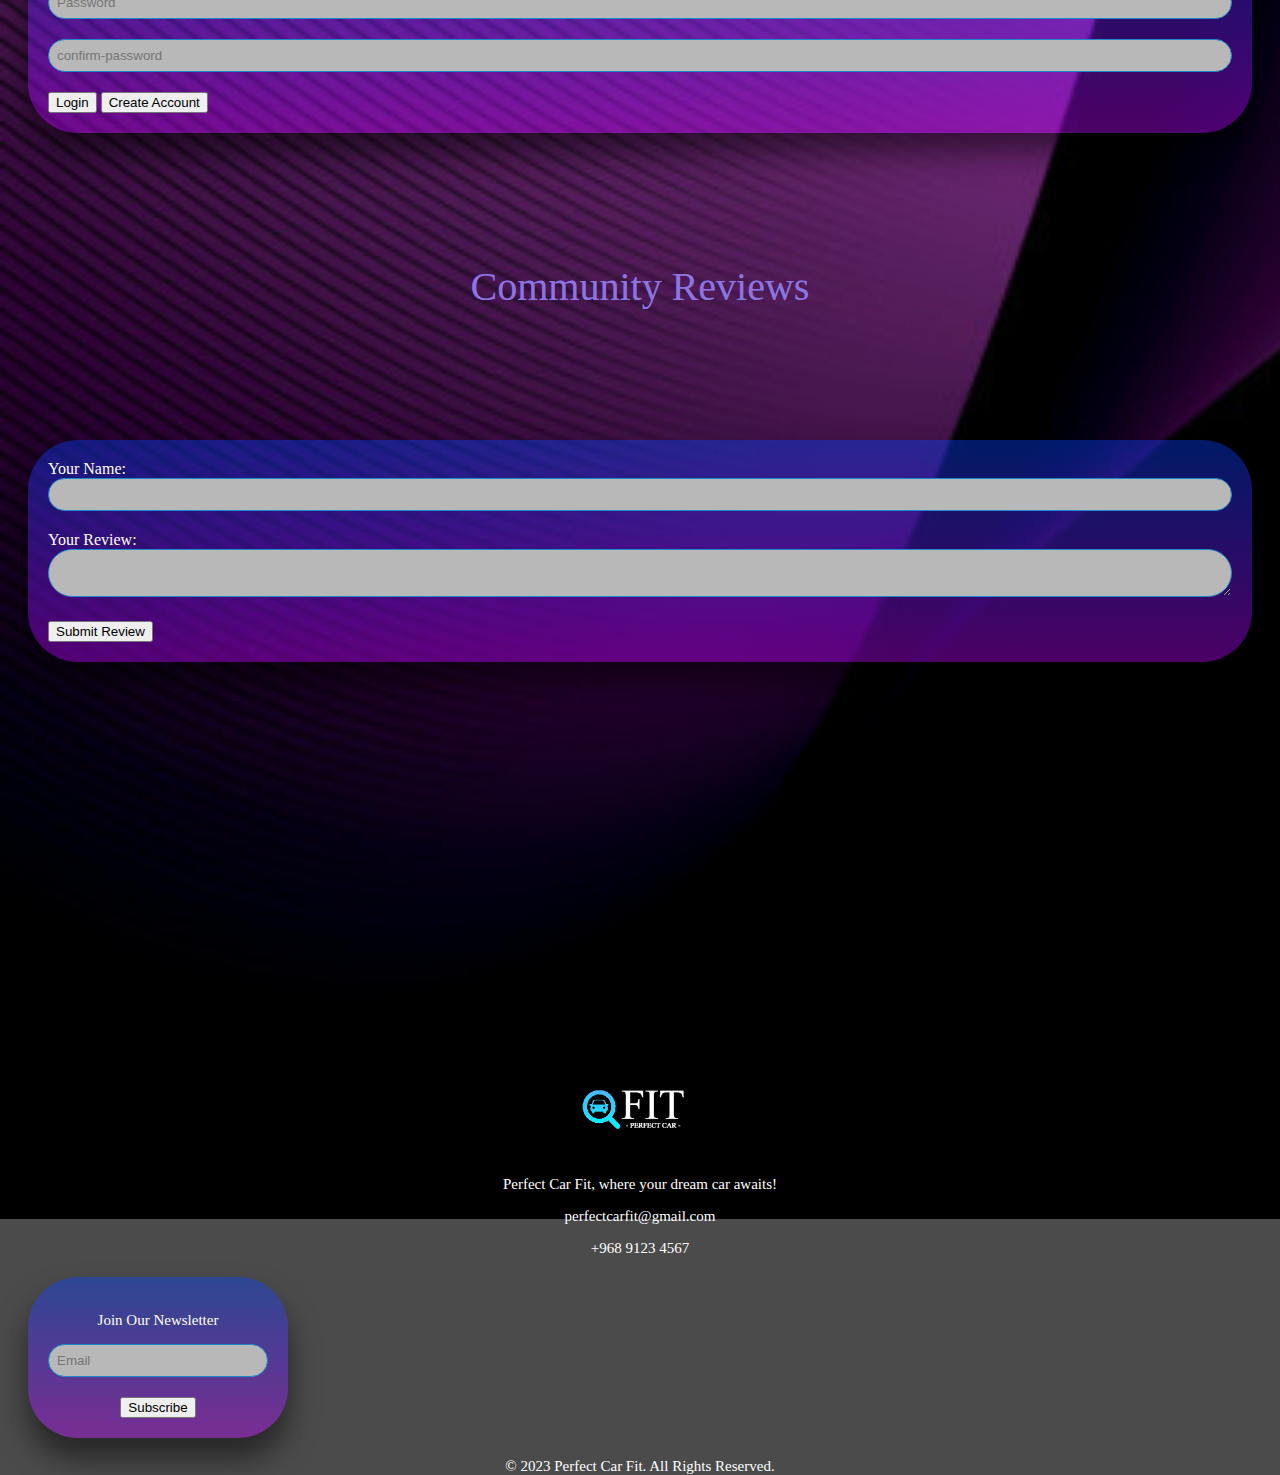
<file: com.html>
<!DOCTYPE html>
<html lang="en">

<head>
  <!-- Metadata and character set -->
  <meta charset="UTF-8" />
  <meta name="viewport" content="width=device-width, initial-scale=1.0" />
  <!-- Page title -->
  <title>Perfect Car Fit</title>
  <!-- Bootstrap stylesheet -->
  <link href="https://cdn.jsdelivr.net/npm/bootstrap@5.3.2/dist/css/bootstrap.min.css" rel="stylesheet"
    integrity="sha384-T3c6CoIi6uLrA9TneNEoa7RxnatzjcDSCmG1MXxSR1GAsXEV/Dwwykc2MPK8M2HN" crossorigin="anonymous" />
  <!-- Custom styles -->
  <link type="text/css" rel="stylesheet" href="style.css">
  <!-- Shortcut icon -->
  <link rel="icon" type="image/x-icon" href="images/logoIcon.png">
  <!-- Additional styles -->
  <link rel="stylesheet" type="text/css" href="style.css">

  <script src="java.js"></script>
  

  <style>
    /* Additional styles for images, lines, and table data */
    img {
      max-width: 1100px;
      height: auto;
      display: block;
      margin: auto;
    }

    .c_line {
      border-bottom: 6px solid rgba(98, 42, 220, 0.614);
      width: 100%;
      margin: auto;
      border-radius: 20px;
    }

    td {
      padding: 30px;
      text-align: center;
      font-size: 28px;
    }
  </style>
</head>

<body>
  <!-- Main content container -->
  <div id="contant">
    <!-- Navigation bar -->
    <nav class="navbar navbar-expand-lg navbar-dark bg-dark navbar-design">
      <div class="container-fluid">
        <!-- Logo in the navbar -->
        <a class="navbar-brand" href="index.html"><img src="Images/logoIcon.png" alt="logo"
            style="height: 25px; width:25px "></a>
        <!-- Navbar toggler for responsive design -->
        <button class="navbar-toggler" type="button" data-bs-toggle="collapse" data-bs-target="#navbarNavAltMarkup"
          aria-controls="navbarNavAltMarkup" aria-expanded="false" aria-label="Toggle navigation">
          <span class="navbar-toggler-icon"></span>
        </button>
        <!-- Navbar links -->
        <div class="collapse navbar-collapse justify-content-center">
          <div class="navbar-nav">
            <a class="nav-link" aria-current="page" href="index.html">Home</a>
            <a class="nav-link" href="match.html">Match Making</a>
            <a class="nav-link" href="community.html">Community</a>
            <a class="nav-link" href="about.html">About Us</a>  
            <a class="nav-link" href="contact.html">Contact Us</a>
            <a class="nav-link" href="questionnaire.html">Questionnaire</a>
            <a class="nav-link" href="funpage.html">Funpage</a>
            <a class="nav-link" href="calculation.html">Calculation</a>
          </div>
        </div>
      </div>
    </nav>


    <!-- Community Content Section -->
    <div>
      <!-- Community Head -->
      <h1 style="color:aliceblue; font-weight:bolder;">JOIN THE PERFECT CAR FIT COMMUNITY</h1> <br>
      <div class="h_line"></div>
      <br>
      <div class="text">Welcome to the heart of Perfect Car Fit—our vibrant and diverse community of car enthusiasts,
        dreamers, and those seeking their perfect ride! We believe in the power of community, and here at Perfect Car
        Fit, we've created a space where your passion for cars can thrive.</div>
    </div>
  </div>

  <!-- Community Content -->
  <div>
    <div class="container">
      <!-- Community Offerings -->
      <h1 class="text" style="font-weight: bolder; font-style: oblique; color:#6de1e9"> WHAT WE OFFER:</h1>
      <div class="c_line"></div>
      <table>
        <tr>
          <th>FORUMS AND DISCUSSIONS</th>
          <th>USER STORIES</th>
          <th>TIPS AND TRICKS</th>
        </tr>
        <tr>
          <!-- Community Offerings Descriptions -->
          <td>Engage in lively conversations with fellow community members. Whether you want to share your latest road
            trip adventures, seek advice on car maintenance, or discuss the latest trends in the automotive world, our
            forums are the perfect place to connect.</td>
          <td>Share your car journey with the community! We encourage you to tell your story—how you found your dream
            car, your favorite road trips, and the unique features that make your vehicle special. Your experiences
            could inspire and guide others on their quest for the perfect car.</td>
          <td>Become a part of a knowledge-sharing hub. Share your expertise or learn from others about car maintenance
            tips, DIY modifications, and insider knowledge about the car-buying process. Our community is a valuable
            resource for expanding your car-related know-how.</td>
        </tr>
      </table>
      <div class="c_line"></div>

      <!-- Community Commitment Section -->
      <div class="container">
        <table>
          <tr>
            <!-- Community Commitment Description -->
            <th width="60%">OUR COMMITMENT
              <p>
              <ul style="color: aliceblue; text-align: left;">
                <li> At Perfect Car Fit, our community is more than just a gathering of car enthusiasts—it's a family.
                </li>
                <li> We are committed to fostering a positive, inclusive, and supportive environment.</li>
                <li> Respect for one another is our guiding principle.</li>
                <li> We encourage all community members to contribute to a space that celebrates diversity and shared
                  passions.</li>
              </ul>
              </p>
              <div class="c_line"></div>
              <p style="color: rgb(215, 236, 255); text-align: left;">Join us in building a community where the love for
                cars knows no bounds. Together, let's make Perfect Car Fit more than a platform, it's a home for car
                enthusiasts worldwide.</p>
            </th>
          </tr>
          <tr>
            <!-- Image for Community Joining -->
            <td width="100%"><img src="Images/car_community.png" alt="Join us" style="border-radius: 20px;"> </td>
          </tr>
        </table>
      </div>
    </div>
  </div>



  <!-- Registration Section -->
  <div class="container" >
    <div class="row justify-content-center">
      <div class="col-md-11">
        <h3 class="card-title text-center">Join The Community</h3>
        <div class="card-body py-md-8" >
          <!-- Registration Form -->
          <form action="https://httpbin.org/get" method="get" >
            <div class="form-group" >
              <input type="text" class="form-control" id="name" placeholder="Name">
            </div>

            <div class="form-group">
              <input type="email" class="form-control" id="email" placeholder="Email">
            </div>

            <div class="form-group">
              <input type="password" class="form-control" id="password" placeholder="Password">
            </div>
            <div class="form-group">
              <input type="password" class="form-control" id="confirm-password" placeholder="confirm-password">
            </div>
            <!-- Buttons for Login and Account Creation -->
            <div class="d-flex flex-row align-items-center justify-content-between">
              <button class="btn btn-primary"> Login </button>
              <button class="btn btn-primary">Create Account</button>
            </div>
          </form>
        </div>
      </div>
    </div>
  </div>
  </div>
  </div>


  <!-- To add review -->

  <div class="container" >
    <div class="row justify-content-center">
      <div class="col-md-11">
        <h3 class="card-title text-center">Community Reviews</h3>
        <div class="card-body py-md-8" >
          <!-- Form for users to submit reviews -->
            <form id="reviewForm">
              <label for="userName">Your Name:</label>
              <input type="text" id="userName" name="userName" required>
              
              <label for="userReview">Your Review:</label>
              <textarea id="userReview" name="userReview" required></textarea>
              
              <button class="btn btn-primary" type="button" onclick="submitReview()">Submit Review</button>
            </form>

        </div>
      </div>
    </div>
  </div>      

<!-- Table to display reviews -->
<table id="reviewTable">
    <thead>
        <tr>
            <th>Name</th>
            <th>Review</th>
        </tr>
    </thead>
    <tbody>
        <tr>
            <td>Khalid</td>
            <td>Excellent service! I found my dream car quickly.</td>
        </tr>

        <tr>
          <td>Omar Said</td>
          <td>Love the website! Easy to use and very informative.</td>
      </tr>
        <!-- Rows dynamically added  -->
    </tbody>
</table>





  <!-- Footer Section -->
  <div id="footer">
    <div class="footer bg-dark">
      <div class="container d-flex justify-content-between align-items-center">
        <!-- Logo and Social Media Icons -->
        <div class="d-flex align-items-center">
          <div class="logo mr-2">
            <!-- Logo Image -->
            <img src="Images/logo.png" alt="Logo">
            <p>
              Perfect Car Fit, where your dream car awaits!
            </p>
            <div class="footer-contact">
              <!-- Contact Information -->
              <p>perfectcarfit@gmail.com</p>
              <p>+968 9123 4567</p>
            </div>
          </div>
        </div>

        <!-- Email Form -->
        <div class="email-form mb-3">
          <form action="mailto:s133996@gmail.com" method="post">
            <div class="input-">
              <!-- Newsletter Subscription -->
              <p> Join Our Newsletter </p>
              <input type="email" class="form-control" placeholder="Email" aria-label="Email"
                aria-describedby="subscribeBtn" required> <br>
              <!-- Subscribe Button -->
              <button class="btn btn-primary" type="submit" id="subscribeBtn">Subscribe</button>
            </div>
          </form>
        </div>
      </div>

      <!-- Copyright Information -->
      <div class="container text-center py-1">
        <p>&copy; 2023 Perfect Car Fit. All Rights Reserved.</p>
      </div>
    </div>
  </div>

  <!-- Bootstrap JS -->
  <script src="https://cdn.jsdelivr.net/npm/bootstrap@5.3.2/dist/js/bootstrap.bundle.min.js"
    integrity="sha384-C6RzsynM9kWDrMNeT87bh95OGNyZPhcTNXj1NW7RuBCsyN/o0jlpcV8Qyq46cDfL"
    crossorigin="anonymous"></script>
</body>
<script>
  

// Function to submit a review
function submitReview() {
    // Get values from the form
    const userName = document.getElementById('userName').value;
    const userReview = document.getElementById('userReview').value;

    // Validate that both fields are filled
    if (!userName || !userReview) {
        alert('Please fill in both your name and review.');
        return;
    }

    // Create a new row for the table
    const reviewTable = document.getElementById('reviewTable').getElementsByTagName('tbody')[0];
    const newRow = reviewTable.insertRow();

    // Insert cells for name and review
    const nameCell = newRow.insertCell(0);
    const reviewCell = newRow.insertCell(1);

    // Populate the cells with user input
    nameCell.textContent = userName;
    reviewCell.textContent = userReview;

    // Clear the form
    document.getElementById('reviewForm').reset();
}

</script>

</html>
</file>
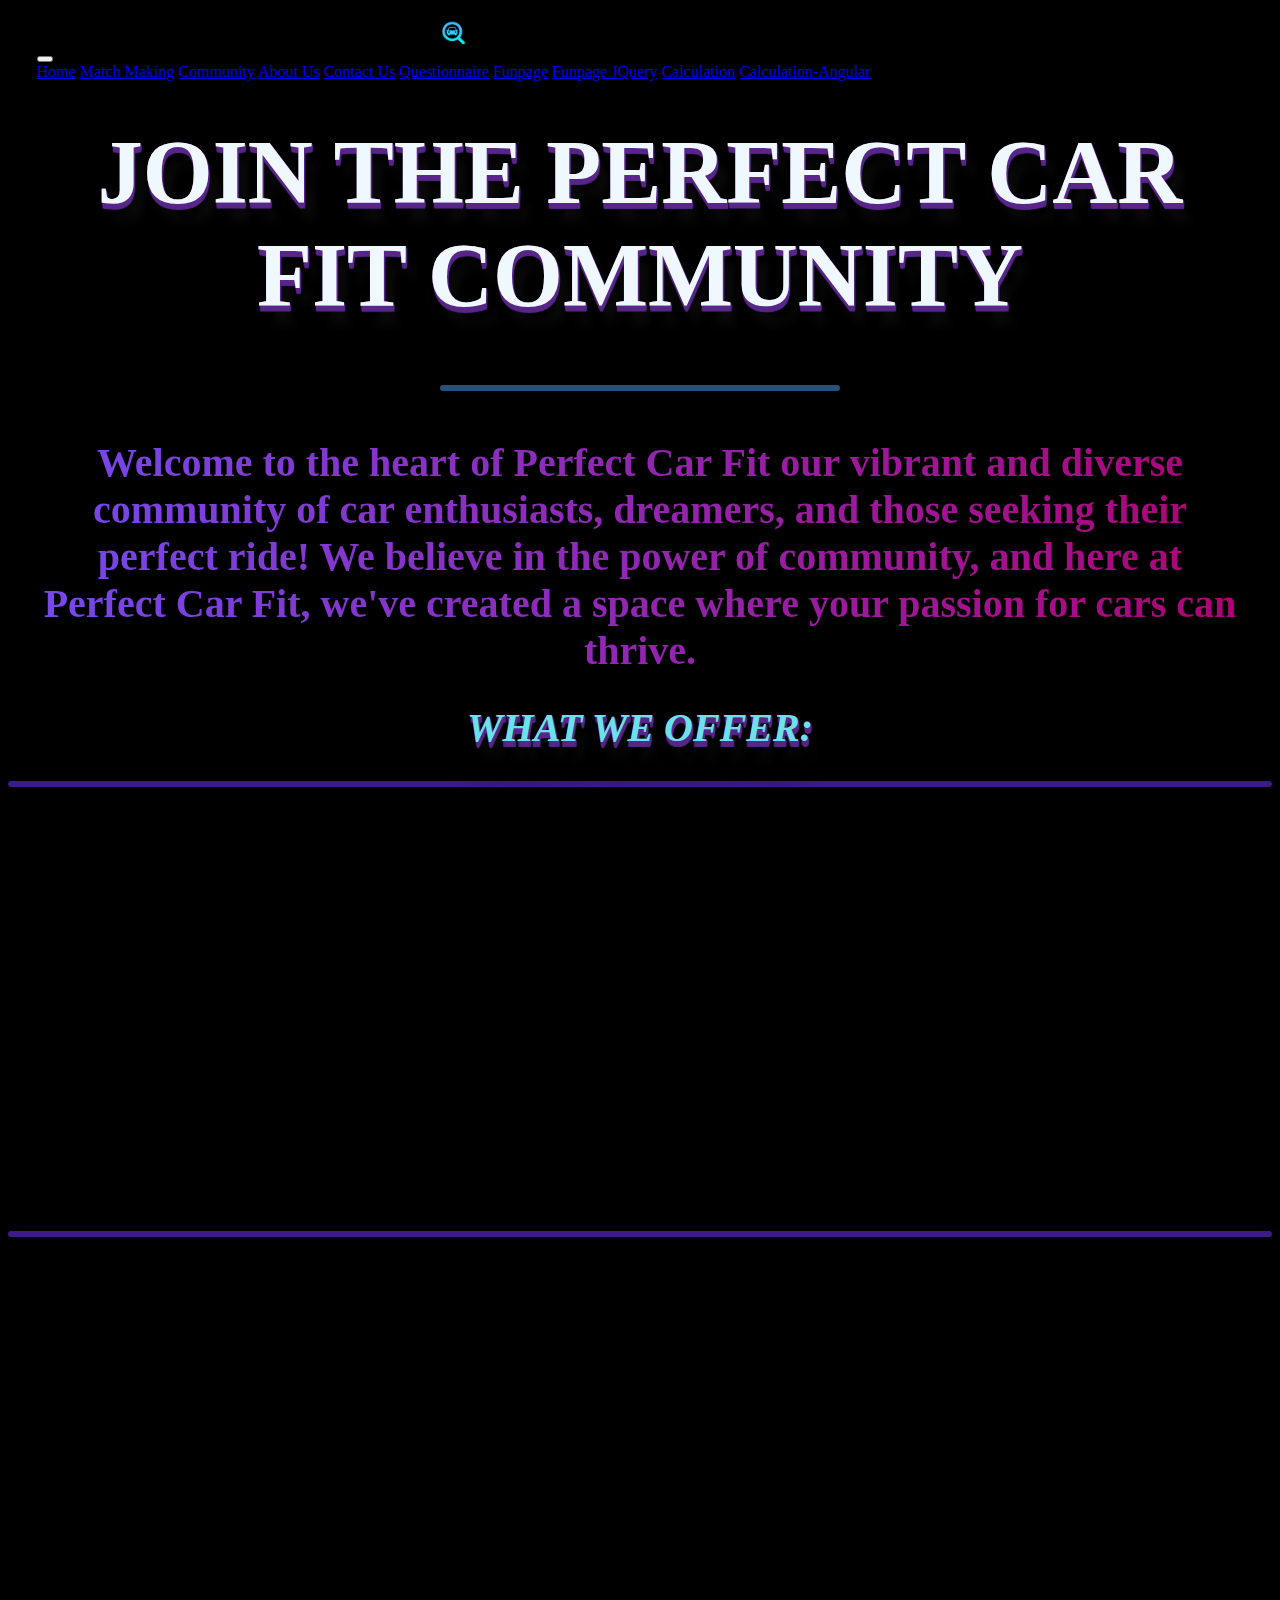
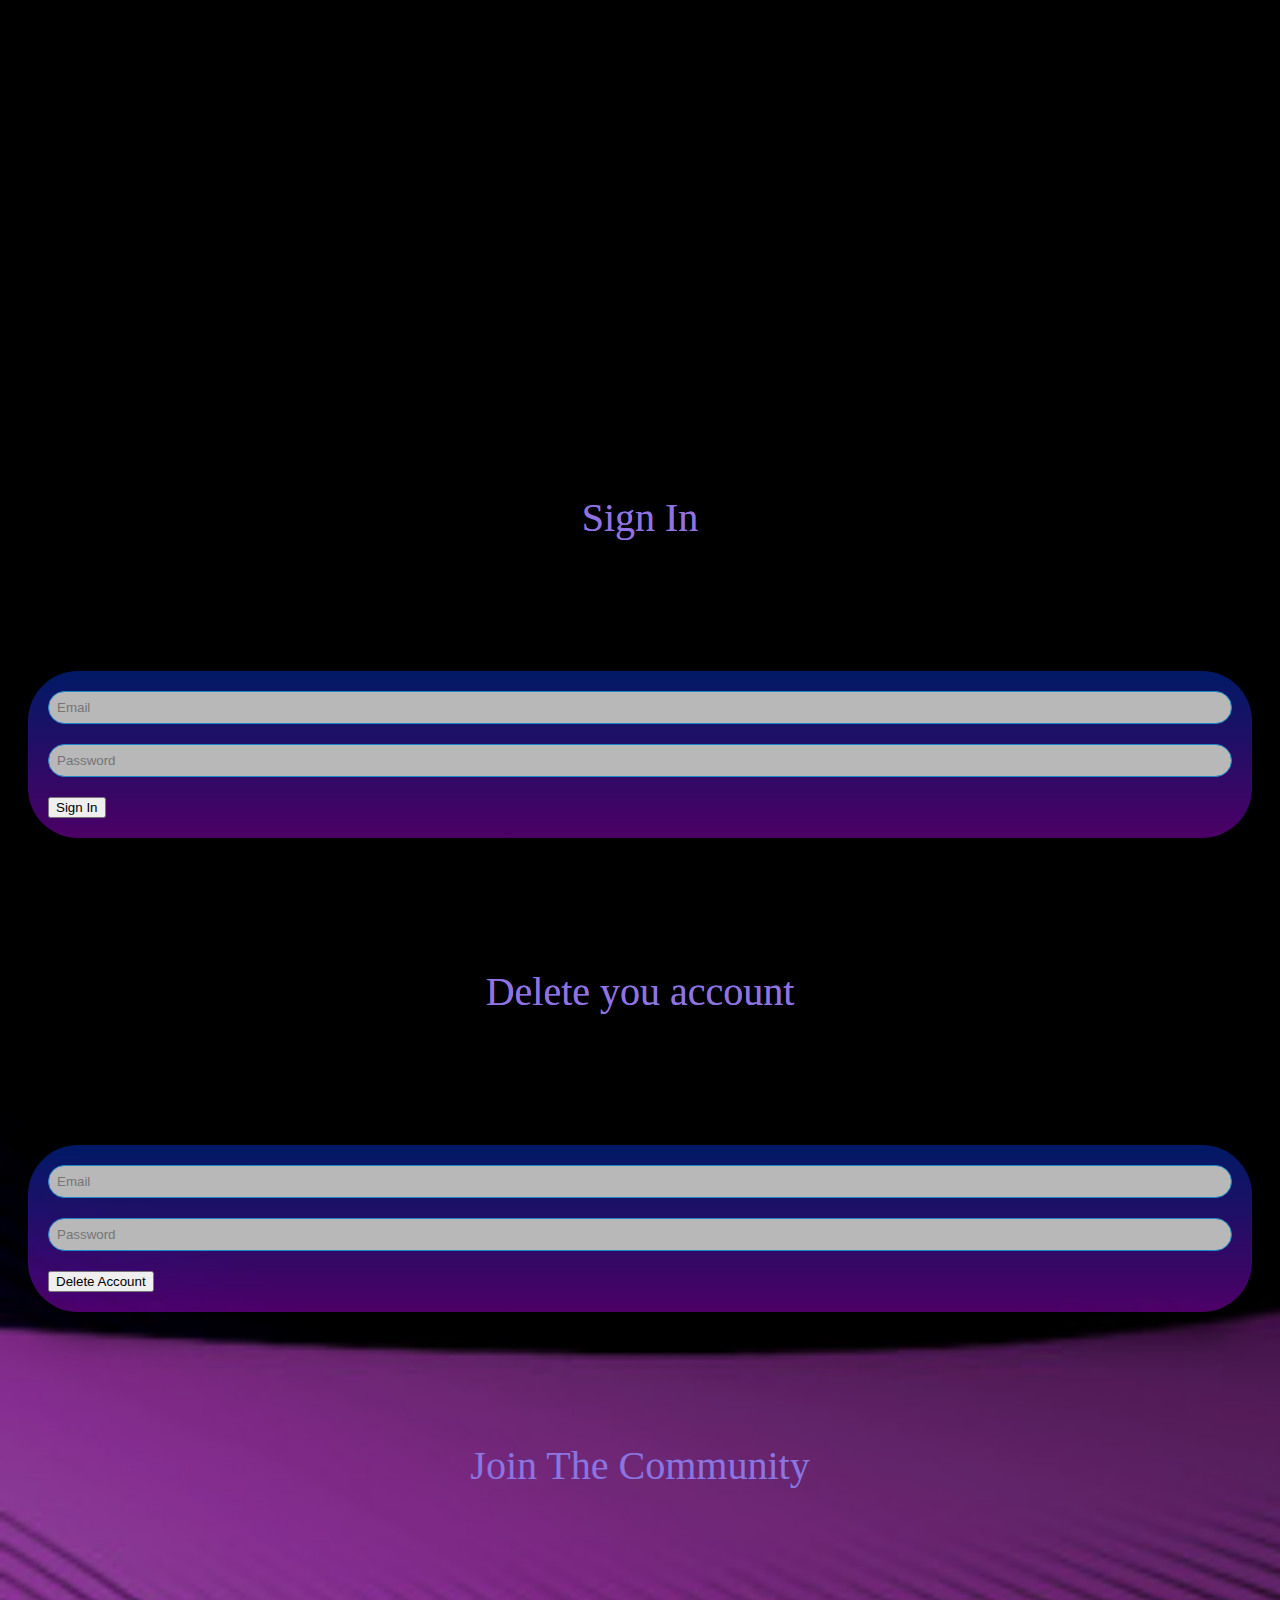
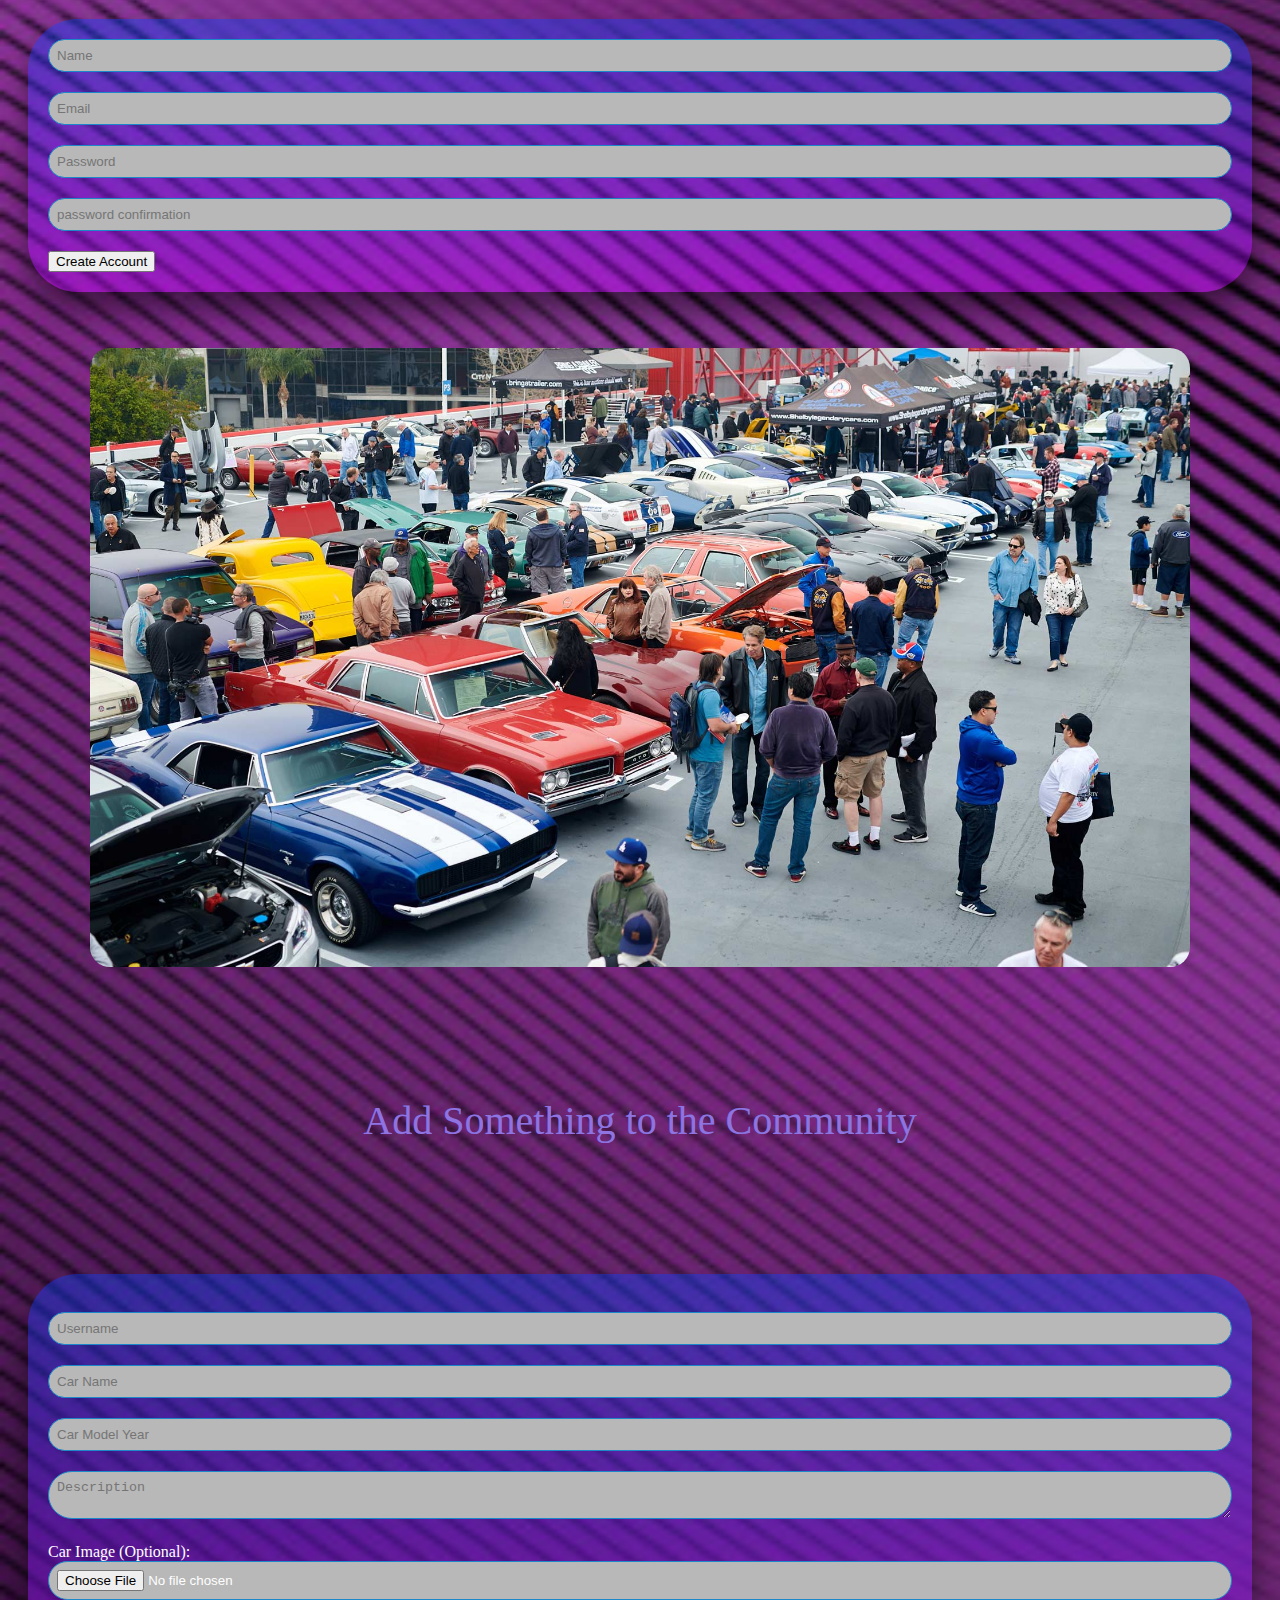
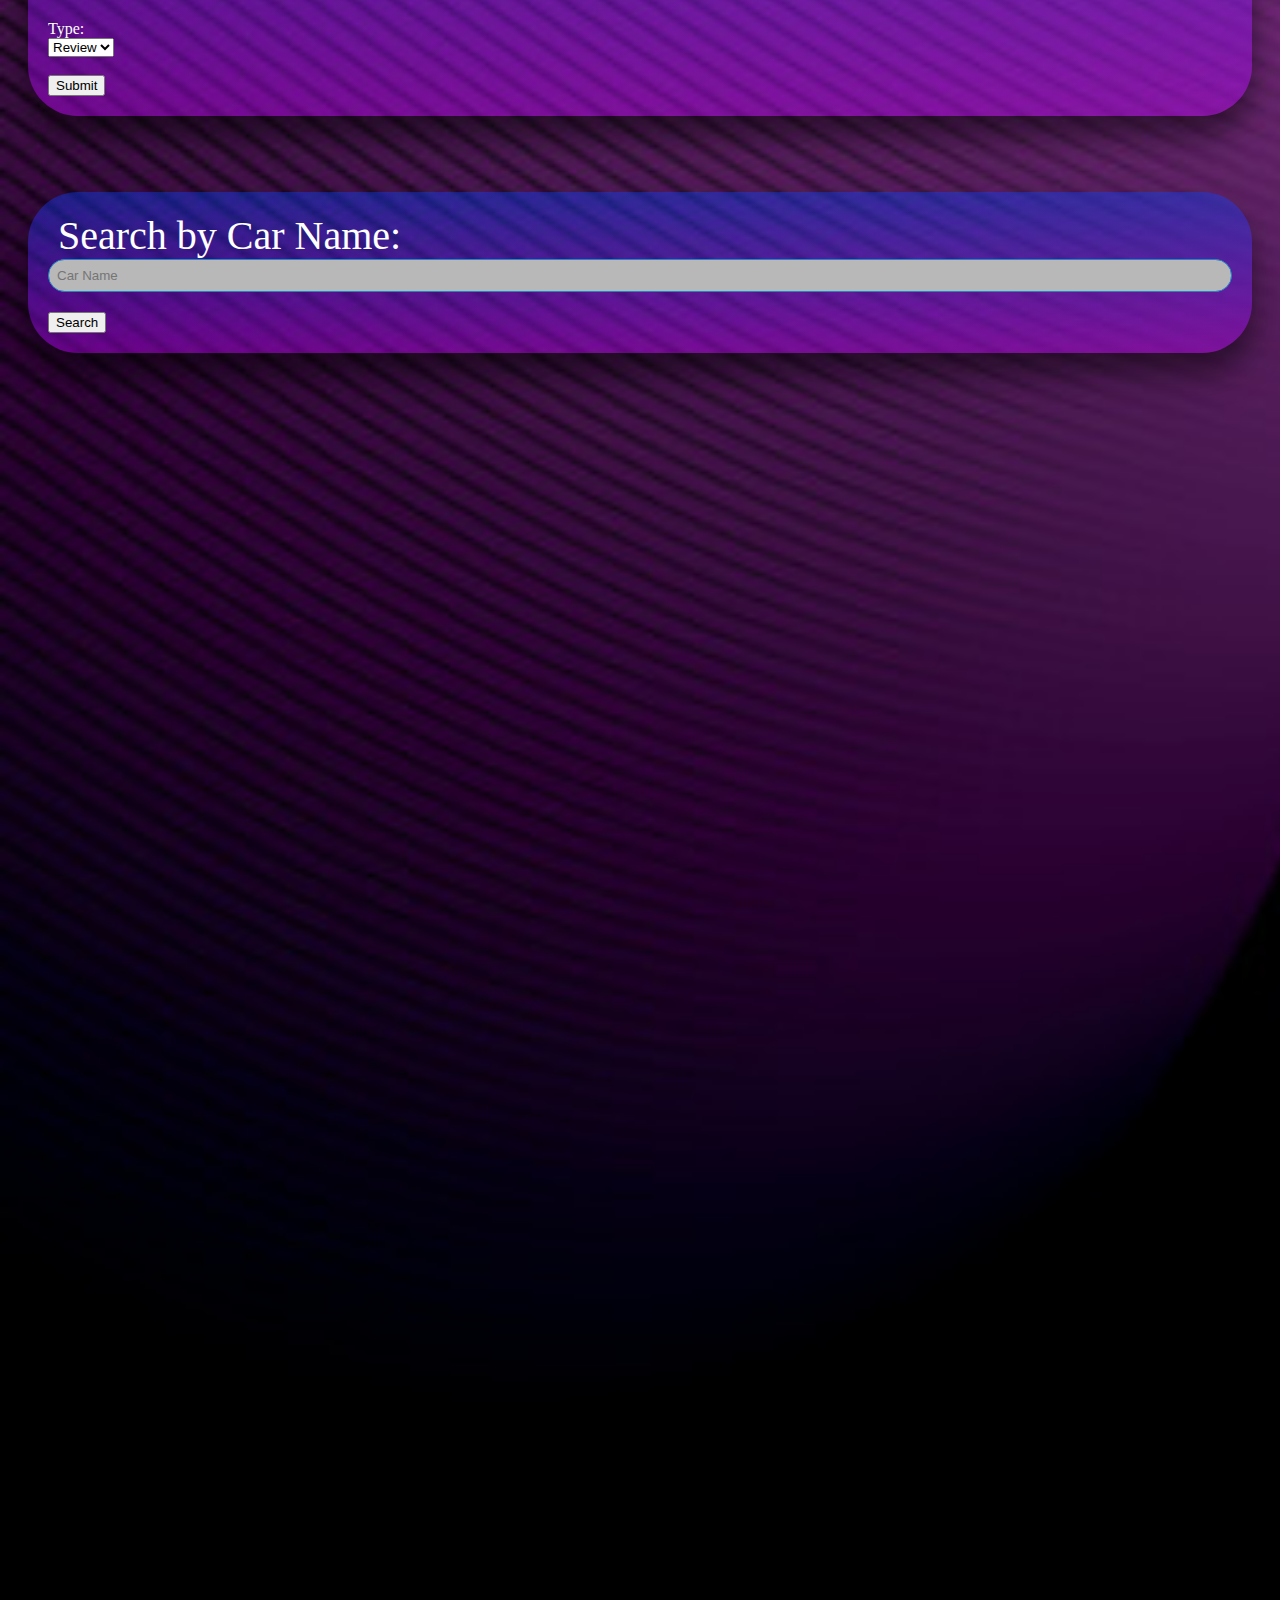
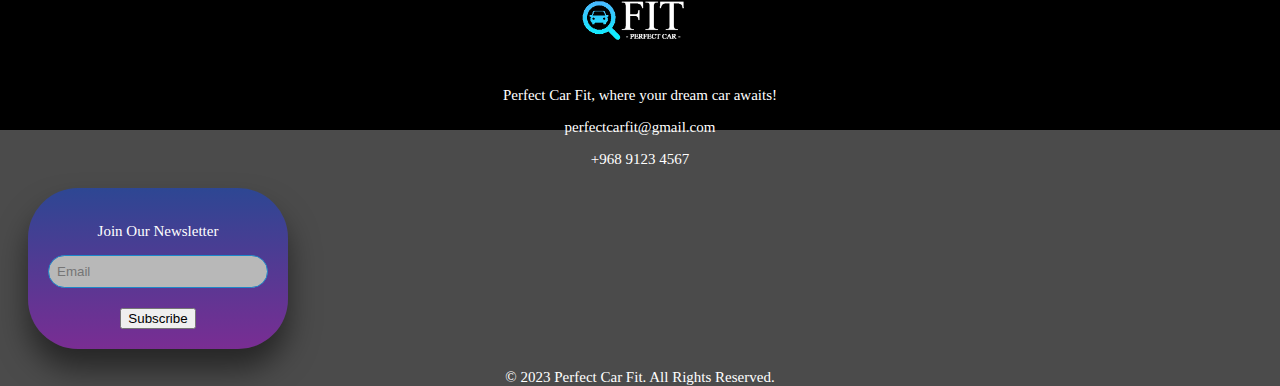
<file: community.html>
<!DOCTYPE html>
<html lang="en">

<head>
  <!-- Metadata and character set -->
  <meta charset="UTF-8" />
  <meta name="viewport" content="width=device-width, initial-scale=1.0" />
  <!-- Page title -->
  <title>Perfect Car Fit</title>
  <!-- Bootstrap stylesheet -->
  <link href="https://cdn.jsdelivr.net/npm/bootstrap@5.3.2/dist/css/bootstrap.min.css" rel="stylesheet"
    integrity="sha384-T3c6CoIi6uLrA9TneNEoa7RxnatzjcDSCmG1MXxSR1GAsXEV/Dwwykc2MPK8M2HN" crossorigin="anonymous" />
  <!-- Custom styles -->
  <link type="text/css" rel="stylesheet" href="style.css">
  <!-- Shortcut icon -->
  <link rel="icon" type="image/x-icon" href="images/logoIcon.png">
  <!-- Additional styles -->
  <link rel="stylesheet" type="text/css" href="style.css">

  <style>
    /* Additional styles for images, lines, and table data */
    img {
      max-width: 1100px;
      height: auto;
      display: block;
      margin: auto;
    }

    .c_line {
      border-bottom: 6px solid rgba(98, 42, 220, 0.614);
      width: 100%;
      margin: auto;
      border-radius: 20px;
    }

    #td {
      font-size: 28px;
      border: none;
    }

    td {
      border: 3px dotted #b725b0;
      border-radius: 20px;
      padding: 8px;
      text-align: center;
      font-size: 28px;
    }

    .tableHeading {
      border: 3px dotted #254eb7;
      border-radius: 20px;
      padding: 8px;
      text-align: center;
    }

    /* The container must be positioned relative: */
    .custom-select {
      font-family: Arial;
    }

    .select-selected {
      background-color: DodgerBlue;
    }

    /* Style items (options): */
    .select-items {
      position: absolute;
      background-color: DodgerBlue;
      top: 100%;
      left: 0;
      right: 0;
      z-index: 99;
    }

    .action-buttons button {
      padding: 6px 10px;
      margin-right: 5px;
      cursor: pointer;
      background-color: #4CAF50;
      /* Green */
      color: white;
      border: none;
      border-radius: 4px;
    }

    .action-buttons button:hover {
      background-color: #45a049;
    }

    .action-buttons button.remove {
      background-color: #f44336;
      /* Red */
    }

    .action-buttons button.remove:hover {
      background-color: #d32f2f;
    }
  </style>
</head>

<body>
  <!-- Main content container -->
  <div id="contant">
    <!-- Navigation bar -->
    <nav class="navbar navbar-expand-lg navbar-dark bg-dark navbar-design">
      <div class="container-fluid">
          <!-- Logo in the navbar -->
          <a class="navbar-brand" href="index.html"><img src="Images/logoIcon.png" alt="logo"
                  style="height: 25px; width:25px "></a>
          <!-- Navbar toggler for responsive design -->
          <button class="navbar-toggler" type="button" data-bs-toggle="collapse" data-bs-target="#navbarNavAltMarkup"
              aria-controls="navbarNavAltMarkup" aria-expanded="false" aria-label="Toggle navigation">
              <span class="navbar-toggler-icon"></span>
          </button>
          <!-- Navbar links -->
          <div class="collapse navbar-collapse justify-content-center">
              <div class="navbar-nav">
                  <a class="nav-link" aria-current="page" href="index.html">Home</a>
                  <a class="nav-link" href="match.html">Match Making</a>
                  <a class="nav-link" href="community.html">Community</a>
                  <a class="nav-link" href="about.html">About Us</a>
                  <a class="nav-link" href="contact.html">Contact Us</a>
                  <a class="nav-link" href="questionnaire.html">Questionnaire</a>
                  <a class="nav-link" href="funpage.html">Funpage</a>
                  <a class="nav-link" href="funpage_JQuery.html">Funpage JQuery</a>
                  <a class="nav-link" href="calculation.html">Calculation</a>
                  <a class="nav-link" href="calculation_Angular.html">Calculation-Angular</a>
              </div>
          </div>
      </div>
  </nav>

    <!-- Community Content Section -->
    <div>
      <!-- Community Head -->
      <h1 style="color:aliceblue; font-weight:bolder;">JOIN THE PERFECT CAR FIT COMMUNITY</h1> <br>
      <div class="h_line"></div>
      <br>
      <div class="text">Welcome to the heart of Perfect Car Fit our vibrant and diverse community of car enthusiasts,
        dreamers, and those seeking their perfect ride! We believe in the power of community, and here at Perfect Car
        Fit, we've created a space where your passion for cars can thrive.</div>
    </div>
  </div>

  <!-- Community Content -->
  <div>
    <div class="container">
      <!-- Community Offerings -->
      <h1 class="text" style="font-weight: bolder; font-style: oblique; color:#6de1e9"> WHAT WE OFFER:</h1>
      <div class="c_line"></div>
      <table>
        <tr>
          <th>FORUMS AND DISCUSSIONS</th>
          <th>USER STORIES</th>
          <th>TIPS AND TRICKS</th>
        </tr>
        <tr>
          <!-- Community Offerings Descriptions -->
          <td id="td">Engage in lively conversations with fellow community members. Whether you want to share your
            latest road
            trip adventures, seek advice on car maintenance, or discuss the latest trends in the automotive world, our
            forums are the perfect place to connect.</td>
          <td id="td">Share your car journey with the community! We encourage you to tell your story—how you found your
            dream
            car, your favorite road trips, and the unique features that make your vehicle special. Your experiences
            could inspire and guide others on their quest for the perfect car.</td>
          <td id="td">Become a part of a knowledge-sharing hub. Share your expertise or learn from others about car
            maintenance
            tips, DIY modifications, and insider knowledge about the car-buying process. Our community is a valuable
            resource for expanding your car-related know-how.</td>
        </tr>
      </table>
      <div class="c_line"></div>

      <!-- Community Commitment Section -->
      <div class="container">
        <table>
          <tr>
            <!-- Community Commitment Description -->
            <th width="60%">OUR COMMITMENT
              <p>
              <ul style="color: aliceblue; text-align: left;">
                <li> At Perfect Car Fit, our community is more than just a gathering of car enthusiasts—it's a family.
                </li>
                <li> We are committed to fostering a positive, inclusive, and supportive environment.</li>
                <li> Respect for one another is our guiding principle.</li>
                <li> We encourage all community members to contribute to a space that celebrates diversity and shared
                  passions.</li>
              </ul>
              </p>
              <div class="c_line"></div>
              <p style="color: rgb(215, 236, 255); text-align: left;">Join us in building a community where the love for
                cars knows no bounds. Together, let's make Perfect Car Fit more than a platform, it's a home for car
                enthusiasts worldwide.</p>
            </th>
          </tr>

        </table>
      </div>
    </div>
  </div>

<!-- Sign In Section -->
<div class="container">
  <div class="row justify-content-center">
    <div class="col-md-11">
      <h3 class="card-title text-center">Sign In</h3>
      <div class="card-body py-md-8">
        <!-- Sign In Form -->
        <form action="login.php" method="post">
          <div class="form-group">
            <input type="email" class="form-control" name="email" id="email" placeholder="Email" required>
          </div>

          <div class="form-group">
            <input type="password" class="form-control" name="password" id="password" placeholder="Password" required>
          </div>

          <!-- Hidden Field to Identify Action -->
          <input type="hidden" name="action" value="sign_in">

          <!-- Button for Sign In -->
          <div class="d-flex justify-content-center">
            <button type="submit" class="btn btn-primary">Sign In</button>
          </div>
        </form>
      </div>
    </div>
  </div>
</div>


<div class="container">
  <div class="row justify-content-center">
    <div class="col-md-11">
      <h3 class="card-title text-center">Delete you account</h3>
      <div class="card-body py-md-8">
 <!-- Account deletion form -->
 <form method="post" action="delete_account.php">
  <label for="email"></label>
  <input type="email" class="form-control" name="email" id="email" placeholder="Email" required>

  <label for="password"></label>
  <input type="password" class="form-control" name="password" id="password" placeholder="Password" required>

  <!-- Button for Sign In -->
  <div class="d-flex justify-content-center">
    <button type="submit" class="btn btn-primary">Delete Account</button>
</form>
</div>
</div>
</div>
</div>
</div>



<!-- Registration Section -->
<div class="container">
  <div class="row justify-content-center">
    <div class="col-md-11">
      <h3 class="card-title text-center">Join The Community</h3>
      <div class="card-body py-md-8">
        <!-- Registration Form -->
        <form action="signup.php" method="post">
          <div class="form-group">
            <label for="name"></label>
            <input type="text" class="form-control" id="name" name="name" placeholder="Name" required>
          </div>

          <div class="form-group">
            <label for="email"></label>
            <input type="email" class="form-control" name="email" id="email" placeholder="Email" required>
          </div>

          <div class="form-group">
            <label for="password"></label>
            <input type="password" class="form-control" name="password" id="password" placeholder="Password" required>
          </div>

          <div class="form-group">
            <label for="password_confirmation"></label>
            <input type="password" class="form-control" id="password_confirmation" name="password_confirmation" placeholder="password confirmation" required>
          </div>

          <!-- Hidden Field to Identify Action -->
          <input type="hidden" name="action" value="create_account">

          <!-- Button for Account Creation -->
          <div class="d-flex justify-content-center">
            <button type="submit" class="btn btn-primary">Create Account</button>
          </div>
        </form>
      </div>
    </div>
  </div>
</div>


<br><br>

  <!-- Image for Community Joining -->
  <img src="Images/car_community.png" alt="Join us" style="border-radius: 20px;">

  <div class="container">
    <!-- Car Information Table -->
    <h3 class="card-title text-center">Add Something to the Community</h3>
    <form id="carReviewForm" action="community_post.php" method="post">
      <br>
      <input type="text" name="username" class="form-control" placeholder="Username" required>

      <input type="text" name="carName" class="form-control" placeholder="Car Name" required>

      <input type="text" name="carYear" class="form-control" placeholder="Car Model Year" required>

      <textarea name="description" class="form-control" placeholder="Description" required></textarea>

      <label for="carImage">Car Image (Optional):</label>
      <input type="file" name="carImage" class="form-control" placeholder="Car Image (Optional)">

      <label for="type">Type:</label>
      <div class="custom-select" style="width:200px;">
          <select name="type" required>
              <option value="review">Review</option>
              <option value="guide">Guide</option>
              <option value="tips">Tips</option>
          </select>
      </div>
      <br>
      <button class="btn btn-primary" type="submit">Submit</button>
  </form>

    <br><br>

    <form id="searchForm" action="community_post.php" method="post">
      <label for="searchCarName" style="padding: 10px; text-align: center; font-size: 40px;">Search by Car Name:</label>
      <input class="form-control" type="text" name="searchCarName" id="searchCarName" placeholder="Car Name">
      <button class="btn btn-primary" type="submit" name="searchCar">Search</button>
  </form>
  
  </div>

  <table id="carTable" style="margin: 40px">
    <thead>
      <tr>
        <th class="tableHeading">Username</th>
        <th class="tableHeading">Car Name</th>
        <th class="tableHeading">Car Model Year</th>
        <th class="tableHeading">Description</th>
        <th class="tableHeading">Type</th>
        <th class="tableHeading">Car Image</th>
        <th class="tableHeading">Upvotes</th>
        <th class="tableHeading">Downvotes</th>
        <th class="tableHeading">Action</th>
      </tr>
    </thead>
    <tbody id="tableBody">
      <!-- Table rows will be dynamically added here -->
    </tbody>
  </table>

  <script>
    // Array to store car reviews
    // Sample reviews with different types
    const carReviews = [
  { username: 'CarEnthusiast1', carName: 'Tesla Model S', carYear: '2022', description: 'Impressed with the acceleration and cutting-edge technology!', type: 'review', carImage: null, upvotes: 3, downvotes: 0 },
  { username: 'DailyDriver', carName: 'Toyota Camry', carYear: '2021', description: 'Reliable daily driver with great fuel efficiency.', type: 'review', carImage: null, upvotes: 0, downvotes: 2 },
  { username: 'DIYCarExpert', carName: 'Honda Civic', carYear: '2020', description: 'Essential guide to DIY car maintenance for your Civic.', type: 'guide', carImage: null, upvotes: 0, downvotes: 0 },
  { username: 'FuelEfficiencyPro', carName: 'Ford Fusion Hybrid', carYear: '2019', description: 'Top tips for maximizing fuel efficiency in your Fusion Hybrid.', type: 'tips', carImage: null, upvotes: 1, downvotes: 0 },
  { username: 'AutoJournalist', carName: 'Chevrolet Malibu', carYear: '2018', description: 'In-depth review highlighting the pros and cons of the Malibu.', type: 'review', carImage: null, upvotes: 0, downvotes: 0 },
  { username: 'FirstTimeBuyer', carName: 'Subaru Outback', carYear: '2017', description: 'Helpful guide for first-time buyers looking at the Subaru Outback.', type: 'guide', carImage: null, upvotes: 0, downvotes: 0 },
];

     // Function to handle form submission
  function submitForm() {
    // Retrieve values from form elements
    const username = document.getElementById('username').value;
    const carName = document.getElementById('carName').value;
    const carYear = document.getElementById('carYear').value;
    const description = document.getElementById('description').value;
    const type = document.getElementById('type').value;
    const carImage = document.getElementById('carImage').files[0];

    // Check if required fields are filled
    if (!username || !carName || !carYear || !description) {
      alert('Please fill in all required fields.');
      return;
    }

    // Create a new review object
    const newReview = { username, carName, carYear, description, type, carImage, upvotes: 0, downvotes: 0, hasVoted: false };
    
    // Add the new review to the array
    carReviews.push(newReview);

    // Update the table with the new data
    updateTable();
  }

  // Function to remove a review at a given index
  function removeReview(index) {
    carReviews.splice(index, 1);
    // Update the table with the modified data
    updateTable();
  }

  // Function to handle upvoting a review
  function upvote(index) {
    if (!carReviews[index].hasVoted) {
      carReviews[index].upvotes++;
      carReviews[index].hasVoted = true;
      // Update the table with the modified data
      updateTable();
    }
  }

  // Function to handle downvoting a review
  function downvote(index) {
    if (!carReviews[index].hasVoted) {
      carReviews[index].downvotes++;
      carReviews[index].hasVoted = true;
      // Update the table with the modified data
      updateTable();
    }
  }

  // Function to search for a car in the reviews
  function searchCar() {
    const searchCarName = document.getElementById('searchCarName').value.toLowerCase();
    // Filter reviews based on the entered car name
    const searchResults = carReviews.filter(review => review.carName.toLowerCase().includes(searchCarName));
    // Update the table with the search results
    updateTable(searchResults);
  }

  // Function to update the table with the provided data
  function updateTable(data = carReviews) {
    // Get the table body element
    const tableBody = document.getElementById('tableBody');
    // Clear the existing table
    tableBody.innerHTML = '';

    // Sort the data based on upvotes and downvotes
    data.sort((a, b) => (b.upvotes - b.downvotes) - (a.upvotes - a.downvotes));

    // Iterate through the data and create rows in the table
    data.forEach((review, index) => {
      const row = document.createElement('tr');
      // Populate the row with review data
      row.innerHTML = `
        <td>${review.username}</td>
        <td>${review.carName}</td>
        <td>${review.carYear}</td>
        <td>${review.description}</td>
        <td>${review.type}</td>
        <td>${review.carImage ? `<img src="${URL.createObjectURL(review.carImage)}" alt="Car Image" style="max-width: 100px; max-height: 100px;">` : 'N/A'}</td>
        <td>${review.upvotes}</td>
        <td>${review.downvotes}</td>
        <td>
          <button style="background-color: rgba(4, 234, 212, 0.8);" onclick="upvote(${index})">Upvote</button>
          <button style="background-color: rgba(227, 4, 234, 0.8);" onclick="downvote(${index})">Downvote</button>
          <button style="background-color: #f44336;" onclick="removeReview(${index})">Remove</button>
        </td>
      `;
      // Append the row to the table
      tableBody.appendChild(row);
    });
  }

  // Initial table update when the script is executed
  updateTable();
</script>
  </div>


  <!-- Footer Section -->
  <div id="footer">
    <div class="footer bg-dark">
      <div class="container d-flex justify-content-between align-items-center">
        <!-- Logo and Social Media Icons -->
        <div class="d-flex align-items-center">
          <div class="logo mr-2">
            <!-- Logo Image -->
            <img src="Images/logo.png" alt="Logo">
            <p>
              Perfect Car Fit, where your dream car awaits!
            </p>
            <div class="footer-contact">
              <!-- Contact Information -->
              <p>perfectcarfit@gmail.com</p>
              <p>+968 9123 4567</p>
            </div>
          </div>
        </div>

        <!-- Email subscription form on the right -->
        <div class="email-form mb-3">
          <form action="subscribe.php" method="post">
            <div class="input-">
              <p> Join Our Newsletter </p>
              <!-- Email input field -->
              <input type="email" name="email" class="form-control" placeholder="Email" aria-label="Email"
                aria-describedby="subscribeBtn" required> <br>
              <!-- Subscribe button -->
              <button class="btn btn-primary" type="submit" id="subscribeBtn">Subscribe</button>
            </div>
          </form>
        </div>
      </div>

      <!-- Copyright Information -->
      <div class="container text-center py-1">
        <p>&copy; 2023 Perfect Car Fit. All Rights Reserved.</p>
      </div>
    </div>
  </div>

  <!-- Bootstrap JS -->
  <script src="https://cdn.jsdelivr.net/npm/bootstrap@5.3.2/dist/js/bootstrap.bundle.min.js"
    integrity="sha384-C6RzsynM9kWDrMNeT87bh95OGNyZPhcTNXj1NW7RuBCsyN/o0jlpcV8Qyq46cDfL"
    crossorigin="anonymous"></script>
</body>

</html>
</file>
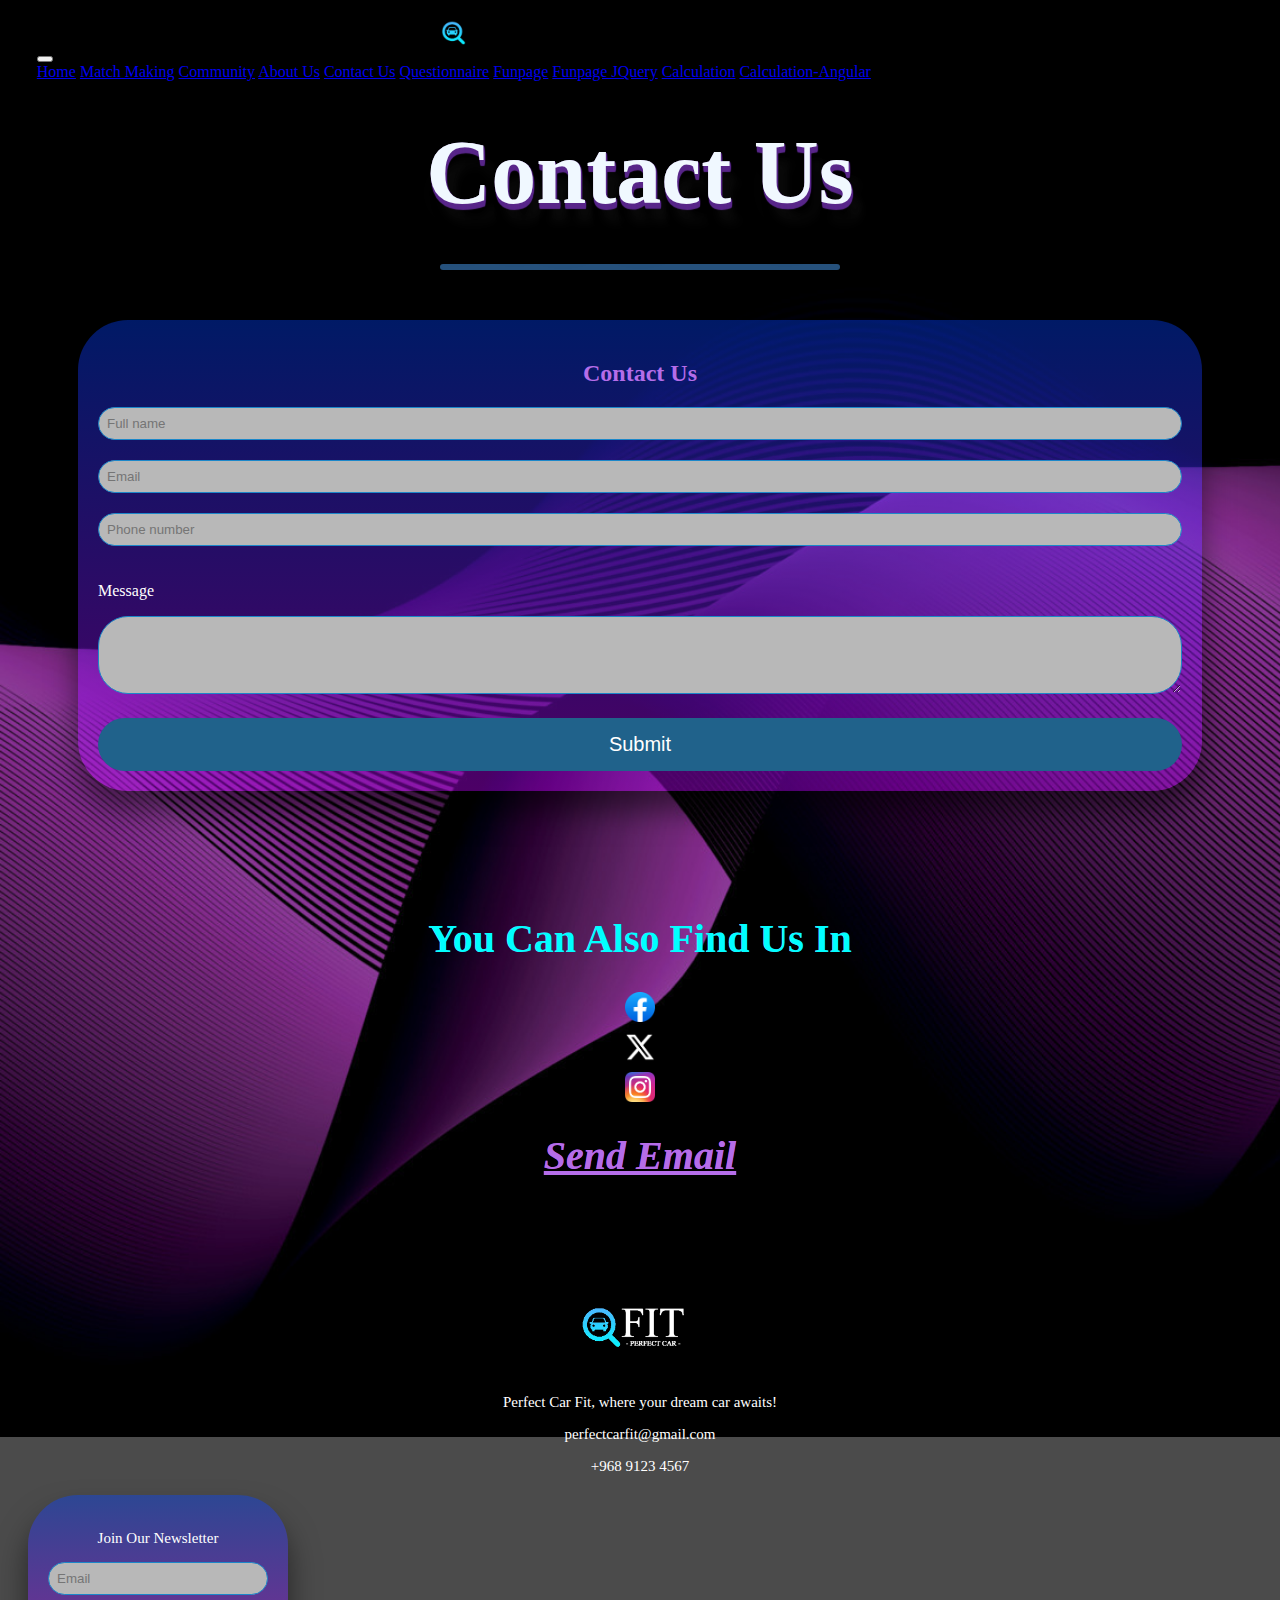
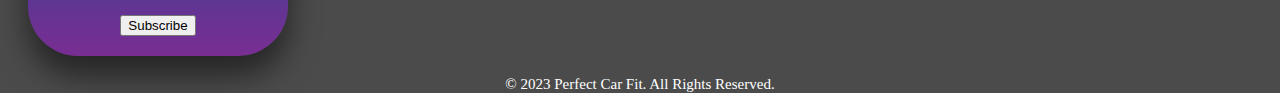
<file: contact.html>
<!DOCTYPE html>
<html lang="en">

<head>
  <!-- Page title -->
  <title>Perfect Car Fit</title>
  <!-- Bootstrap CSS for styling -->
  <link href="https://cdn.jsdelivr.net/npm/bootstrap@5.3.2/dist/css/bootstrap.min.css" rel="stylesheet"
    integrity="sha384-T3c6CoIi6uLrA9TneNEoa7RxnatzjcDSCmG1MXxSR1GAsXEV/Dwwykc2MPK8M2HN" crossorigin="anonymous">
  <!-- Favicon for the website -->
  <link rel="icon" type="image/x-icon" href="images/logoIcon.png">
  <!-- Include external CSS file -->
  <link rel="stylesheet" type="text/css" href="style.css">

  <style>
    form {
      padding: 20px;
    }
  </style>


</head>

<body>
  <div id="contant">

        <!-- Navigation bar -->
        <nav class="navbar navbar-expand-lg navbar-dark bg-dark navbar-design">
          <div class="container-fluid">
              <!-- Logo in the navbar -->
              <a class="navbar-brand" href="index.html"><img src="Images/logoIcon.png" alt="logo"
                      style="height: 25px; width:25px "></a>
              <!-- Navbar toggler for responsive design -->
              <button class="navbar-toggler" type="button" data-bs-toggle="collapse" data-bs-target="#navbarNavAltMarkup"
                  aria-controls="navbarNavAltMarkup" aria-expanded="false" aria-label="Toggle navigation">
                  <span class="navbar-toggler-icon"></span>
              </button>
              <!-- Navbar links -->
              <div class="collapse navbar-collapse justify-content-center">
                  <div class="navbar-nav">
                      <a class="nav-link" aria-current="page" href="index.html">Home</a>
                      <a class="nav-link" href="match.html">Match Making</a>
                      <a class="nav-link" href="community.html">Community</a>
                      <a class="nav-link" href="about.html">About Us</a>
                      <a class="nav-link" href="contact.html">Contact Us</a>
                      <a class="nav-link" href="questionnaire.html">Questionnaire</a>
                      <a class="nav-link" href="funpage.html">Funpage</a>
                      <a class="nav-link" href="funpage_JQuery.html">Funpage JQuery</a>
                      <a class="nav-link" href="calculation.html">Calculation</a>
                      <a class="nav-link" href="calculation_Angular.html">Calculation-Angular</a>
                  </div>
              </div>
          </div>
      </nav>


    <h1 style="color:aliceblue; font-weight:bolder;">Contact Us</h1>
    <div class="h_line"></div>

 <!-- This is the form for contact us -->
<div class="form" style="margin: 50px;">
  <div class="left-part"></div>
  <form action="contact_handler.php" method="post">
      <h2 style="text-align: center; color: #b56de9">Contact Us</h2>
      <div class="info">
          <input class="fname" type="text" name="full_name" placeholder="Full name">
          <input type="text" name="email" placeholder="Email">
          <input type="text" name="phone_number" placeholder="Phone number">
      </div>
      <p>Message</p>
      <div>
          <textarea name="message" rows="4"></textarea>
      </div>
      <button class="button-form" type="submit">Submit</button>
  </form>
  <br><br><br>
</div>

      <!-- Heading 3 for additional text -->
      <h3 class="text" style="color: aqua;">You Can Also Find Us In</h3>

      <!-- Social media icons -->
      <div class="social-icons">
        <a href="https://www.facebook.com" target="_blank"><img src="Images/facebook.webp" alt="Facebook"></a>
        <a href="https://www.twitter.com" target="_blank"><img src="Images/x.png" alt="Twitter"></a>
        <a href="https://www.instagram.com" target="_blank"><img src="Images/instagram.png" alt="Instagram"></a>
        <!-- Add more social media icons as needed -->
      </div>
    </div>
    <div class="c_line"></div>
          <p class="text" style="font-weight: bolder; font-style: oblique; color:#b56de9; "><a style="color: #b56de9;"
              href="mailto: PerfectCarFit@gmail.com">Send Email</a></p>
        </div>

    <!-- Footer -->
    <div id="footer">
      <div class="footer bg-dark">
        <div class="container d-flex justify-content-between align-items-center">
          <!-- Logo and Social media icons on the left -->
          <div class="d-flex align-items-center">
            <!-- Logo placeholder -->
            <div class="logo mr-2">
              <img src="Images/logo.png" alt="Logo">
              <p>
                Perfect Car Fit, where your dream car awaits!
              </p>
              <div class="footer-contact">
                <p>perfectcarfit@gmail.com</p>
                <p>+968 9123 4567</p>
              </div>
            </div>
          </div>

          <!-- Email subscription form on the right -->
        <div class="email-form mb-3">
          <form action="subscribe.php" method="post">
            <div class="input-">
              <p> Join Our Newsletter </p>
              <!-- Email input field -->
              <input type="email" name="email" class="form-control" placeholder="Email" aria-label="Email"
                aria-describedby="subscribeBtn" required> <br>
              <!-- Subscribe button -->
              <button class="btn btn-primary" type="submit" id="subscribeBtn">Subscribe</button>
            </div>
          </form>
        </div>
      </div>

        <!-- Copyright text -->
        <div class="container text-center py-1">
          <p>&copy; 2023 Perfect Car Fit. All Rights Reserved.</p>
        </div>
      </div>
    </div>





</body>

</html>
</file>
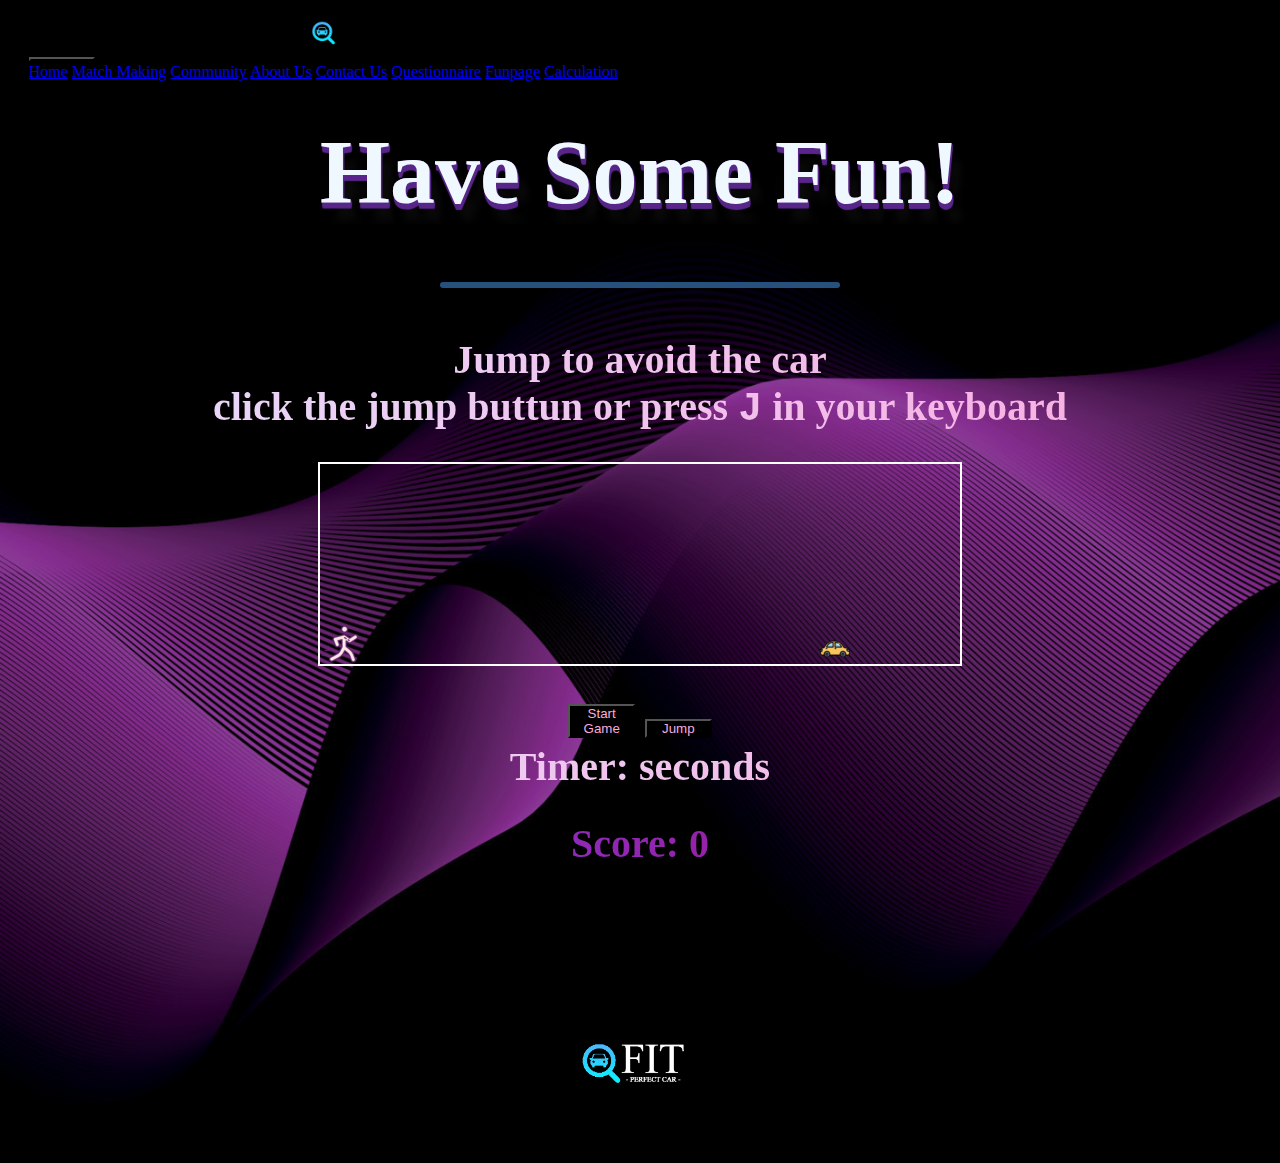
<file: funpage.html>
<!DOCTYPE html>
<html lang="en">
<head>
    <meta charset="UTF-8">
    <meta name="viewport" content="width=device-width, initial-scale=1.0" />
    <!-- Page title -->
    <title>Fun Page</title>
    <!-- Bootstrap stylesheet -->
    <link href="https://cdn.jsdelivr.net/npm/bootstrap@5.3.2/dist/css/bootstrap.min.css" rel="stylesheet"
        integrity="sha384-T3c6CoIi6uLrA9TneNEoa7RxnatzjcDSCmG1MXxSR1GAsXEV/Dwwykc2MPK8M2HN" crossorigin="anonymous" />
    <!-- Custom styles -->
    <link type="text/css" rel="stylesheet" href="style.css">
    <!-- Favicon -->
    <link rel="icon" type="image/x-icon" href="images/logoIcon.png">
    <!-- Additional styles -->
    <link rel="stylesheet" type="text/css" href="style.css">

    <style>
        *{
            padding: 0;
            margin: 0;
            overflow-x: hidden;
        }
        .game{
            width: 40em;
            height: 200px;
            border: 2px solid white;
            margin: auto;
        }
        #character{
            width: 40px;
            height: 40px;
            background-image: url("Images/run.png");
            background-repeat: no-repeat;
            position:relative;
            top: 160px;
        }
        .animate{
            animation: jump 0.3s linear;
        }
        @keyframes jump{
            0%{top: 150px;}
            30%{top: 100px;}
            70%{top: 100px;}
            100%{top: 150px;}
        }

        #block{
            
            width: 30px;
            height: 30px;
            background-image: url("Images/yellow_car.png");
            background-repeat: no-repeat;
            position: relative;
            top: 130px;
            left: 500px;
            animation: block 1s infinite linear;
        }
        @keyframes block{
            0%{left: 500px}
            100%{left: -20px}
        }
        p{
            text-align: center;
        }
        button{
            color: #faaadf;
            background-color: black;
            width: 5em;
            
        }

    </style>
</head>
<body>

    <!-- Main content container -->
    <div id="contant">
    <!-- Navigation bar -->
    <nav class="navbar navbar-expand-lg navbar-dark bg-dark navbar-design">
      <div class="container-fluid">
        <!-- Logo in the navbar -->
        <a class="navbar-brand" href="index.html"><img src="Images/logoIcon.png" alt="logo"
            style="height: 25px; width:25px "></a>
        <!-- Navbar toggler for responsive design -->
        <button class="navbar-toggler" type="button" data-bs-toggle="collapse" data-bs-target="#navbarNavAltMarkup"
          aria-controls="navbarNavAltMarkup" aria-expanded="false" aria-label="Toggle navigation">
          <span class="navbar-toggler-icon"></span>
        </button>
        <!-- Navbar links -->
        <div class="collapse navbar-collapse justify-content-center">
          <div class="navbar-nav">
            <a class="nav-link" aria-current="page" href="index.html">Home</a>
            <a class="nav-link" href="match.html">Match Making</a>
            <a class="nav-link" href="community.html">Community</a>
            <a class="nav-link" href="about.html">About Us</a>  
            <a class="nav-link" href="contact.html">Contact Us</a>
            <a class="nav-link" href="questionnaire.html">Questionnaire</a>
            <a class="nav-link" href="funpage.html">Funpage</a>
            <a class="nav-link" href="calculation.html">Calculation</a>
          </div>
        </div>
      </div>
    </nav>


    <!-- Content of funpage -->
    <div>
        <!-- Head -->
        
          <h1 style="color:aliceblue; font-weight:bolder;">Have Some Fun!</h1> <br>
          <div class="h_line"></div>
          <br>
          <div class="text" style="background-image: linear-gradient(to right, #e6defc, #faaadf);">Jump to avoid the car<br>
        click the jump buttun or press <kbd>J</kbd> in your keyboard</button></div>
        
    </div>


    <div class="game">
        <div id="character"></div>
        <div id="block"></div>
    </div>
    

    
    <p class="text" style="background-image: linear-gradient(to right, #e6defc, #faaadf);">
      <button id="btnStart" onclick="startGame()">Start Game</button>
      <button id="btnJ" onclick="jump()"> Jump </button>
        <br>
        Timer: <span id="timerSpan"></span> seconds
        <br>
        <div class="text" id="score">Score: <span id="scoreSpan"></span></div>
        <br>
    </p>



  <!-- Footer Section -->
  <div id="footer">
    <div class="footer bg-dark">
      <div class="container d-flex justify-content-between align-items-center">
        <!-- Logo and Social Media Icons on the left -->
        <div class="d-flex align-items-center">
          <!-- Logo placeholder -->
          <div class="logo mr-2">
            <img src="Images/logo.png" alt="Logo">
            <p>
              Perfect Car Fit, where your dream car awaits!
            </p>
            <!-- Contact Information -->
            <div class="footer-contact">
              <p>perfectcarfit@gmail.com</p>
              <p>+968 9123 4567</p>
            </div>
          </div>
        </div>

        <!-- Email form on the right -->
        <div class="email-form mb-3">
          <form action="mailto:s133996@gmail.com" method="post">
            <div class="input-">
              <!-- Newsletter Subscription -->
              <p> Join Our Newsletter </p>
              <input type="email" class="form-control" placeholder="Email" aria-label="Email"
                aria-describedby="subscribeBtn" required> <br>
              <!-- Subscribe Button -->
              <button class="btn btn-primary" type="submit" id="subscribeBtn">Subscribe</button>
            </div>
          </form>
        </div>
      </div>

      <!-- Copyright Information -->
      <div class="container text-center py-1">
        <p>&copy; 2023 Perfect Car Fit. All Rights Reserved.</p>
      </div>
    </div>
  </div>

  <!-- Bootstrap JS -->
  <script src="https://cdn.jsdelivr.net/npm/bootstrap@5.3.2/dist/js/bootstrap.bundle.min.js"
    integrity="sha384-C6RzsynM9kWDrMNeT87bh95OGNyZPhcTNXj1NW7RuBCsyN/o0jlpcV8Qyq46cDfL"
    crossorigin="anonymous"></script>

</body>
<script>
    //scripts for the game
    var character = document.getElementById("character");
    var block = document.getElementById("block");
    var counter=0;
    var gameRunning = false;

    function jump(){
        if(character.classList == "animate" ){return}
        character.classList.add("animate");
        setTimeout(function(){
            character.classList.remove("animate");
        },300);
    }

    // start game Function
    function startGame() {
            // Wait for 2 seconds before starting the game
            //display countdown befor start the game
            var countdown = 2;
            var countdownInterval = setInterval(function () {
                document.getElementById("timerSpan").innerHTML = countdown;
                countdown--;
                if (countdown < 0) {
                    clearInterval(countdownInterval);
                    document.getElementById("timerSpan").innerHTML = "";
                    gameRunning = true;
                    counter = 0;
                    block.style.animation = "block 1s infinite linear";
                    
                    document.getElementById("score").innerHTML = "Score: <span id= scoreSpan></span>";
                    updateScore();
                }
            }, 1000);


              /*
            setTimeout(function () {
                gameRunning = true;
                counter = 0;
                block.style.animation = "block 1s infinite linear";
                document.getElementById("scoreSpan").innerHTML = "0";
            }, 1000);*/
      }

    // to check if you lose or not
    var checkDead = setInterval(function() {
        let characterTop = parseInt(window.getComputedStyle(character).getPropertyValue("top"));
        let blockLeft = parseInt(window.getComputedStyle(block).getPropertyValue("left"));
        
        //game over
        if(blockLeft<20 && blockLeft>-20 && characterTop>=130){
            
          gameRunning = false;
          
          block.style.animation = "none";
            alert("Game Over. score: "+Math.floor(counter/100));
            
            document.getElementById("score").innerHTML = "Score: ";
            
        }else{
            counter++;
            document.getElementById("scoreSpan").innerHTML = Math.floor(counter/100);
        }
    }, 10);



    // press j or space in keyboard will Jump 
    //the key Code for j is 74
    //the key Code for space is 32
    document.onkeydown = function (e) {
        var keyCode = e.keyCode;
        if(keyCode == 74 || keyCode==32) {
            jump();
        }
    };
    btnZ.onclick = clicked;
</script>
</html>
</file>
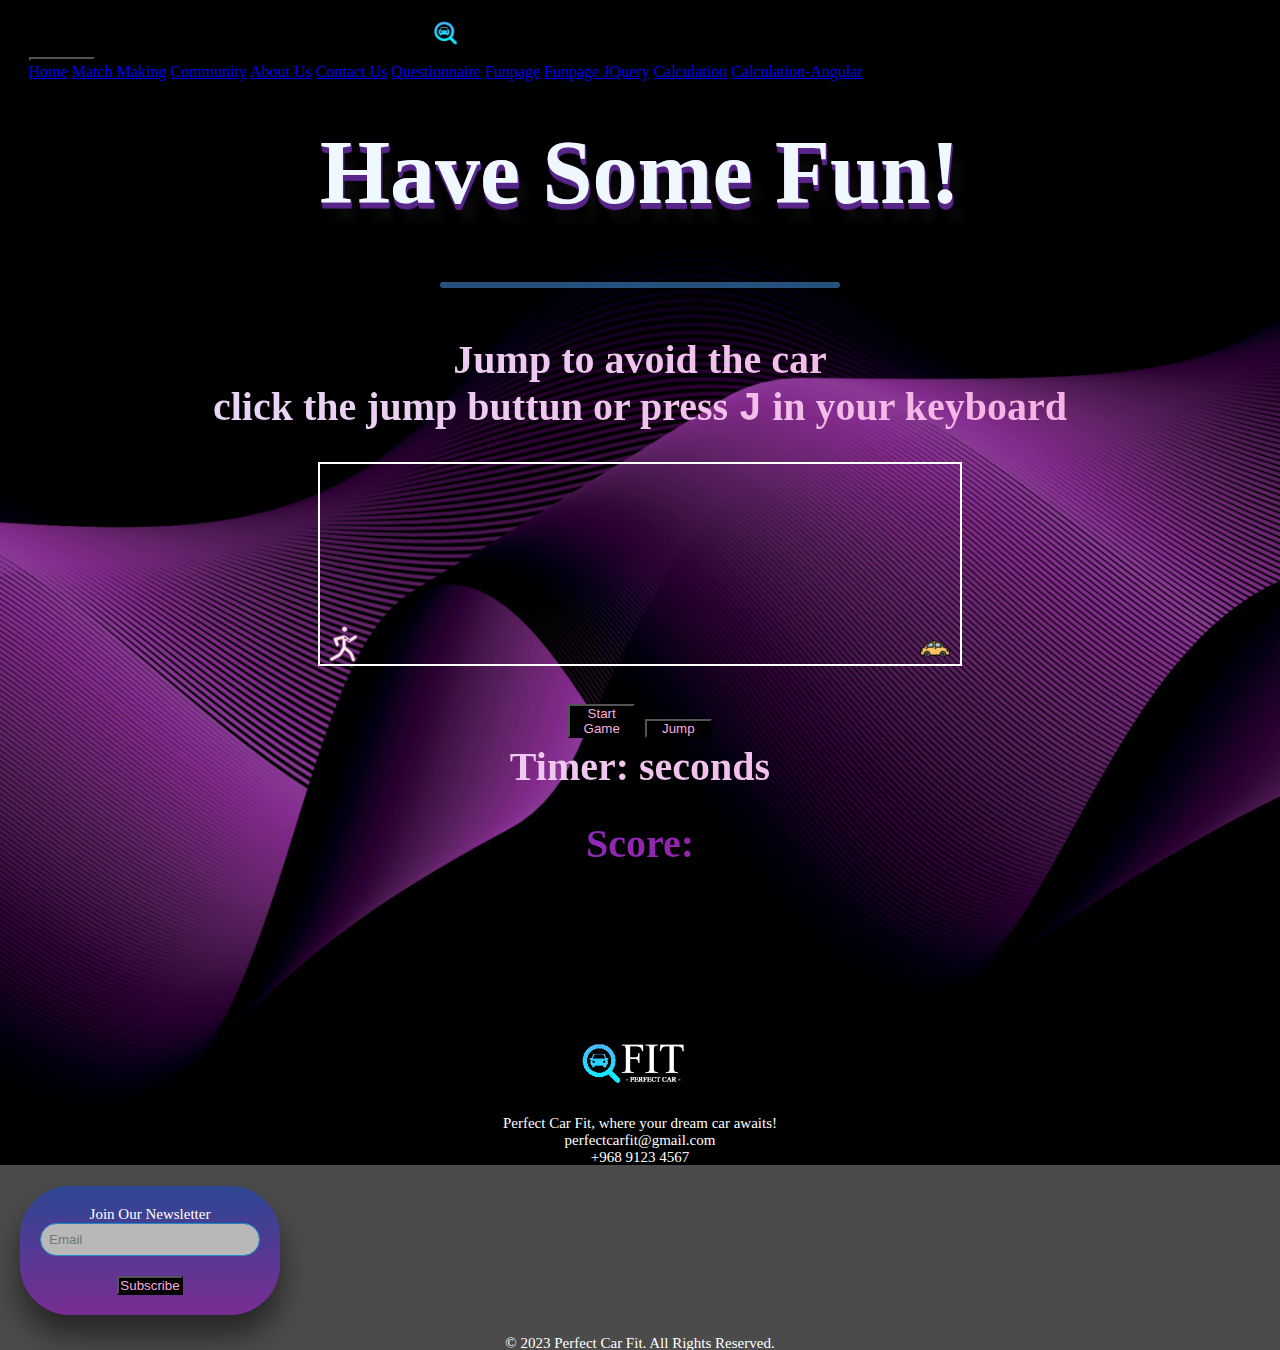
<file: funpage_JQuery.html>
<!DOCTYPE html>
<html lang="en">
<head>
    <meta charset="UTF-8">
    <!-- Page title -->
    <title>Fun Page</title>
    <!-- Bootstrap stylesheet -->
    <link href="https://cdn.jsdelivr.net/npm/bootstrap@5.3.2/dist/css/bootstrap.min.css" rel="stylesheet"
        integrity="sha384-T3c6CoIi6uLrA9TneNEoa7RxnatzjcDSCmG1MXxSR1GAsXEV/Dwwykc2MPK8M2HN" crossorigin="anonymous" />
    <!-- Custom styles -->
    <link type="text/css" rel="stylesheet" href="style.css">
    <!-- Favicon -->
    <link rel="icon" type="image/x-icon" href="images/logoIcon.png">
    <!-- Additional styles -->
    <link rel="stylesheet" type="text/css" href="style.css">

    <style>
        *{
            padding: 0;
            margin: 0;
        }
        .game{
            width: 40em;
            height: 200px;
            border: 2px solid white;
            margin: auto;
        }
        #character{
            width: 40px;
            height: 40px;
            background-image: url("Images/run.png");
            background-repeat: no-repeat;
            position:relative;
            top: 160px;
        }
        .animate{
            animation: jump 0.3s linear;
        }
        @keyframes jump{
            0%{top: 150px;}
            30%{top: 100px;}
            70%{top: 100px;}
            100%{top: 150px;}
        }

        #block{
            
            width: 30px;
            height: 30px;
            background-image: url("Images/yellow_car.png");
            background-repeat: no-repeat;
            position: relative;
            top: 130px;
            left: 600px;
            animation: block 1s infinite linear;
        }
        @keyframes block{
            0%{left: 600px}
            100%{left: -20px}
        }
        p{
            text-align: center;
        }
        button{
            color: #faaadf;
            background-color: black;
            width: 5em;
            
        }

    </style>
</head>
<body>

    <!-- Main content container -->
    <div id="contant">
    <!-- Navigation bar -->
    <nav class="navbar navbar-expand-lg navbar-dark bg-dark navbar-design">
        <div class="container-fluid">
            <!-- Logo in the navbar -->
            <a class="navbar-brand" href="index.html"><img src="Images/logoIcon.png" alt="logo"
                    style="height: 25px; width:25px "></a>
            <!-- Navbar toggler for responsive design -->
            <button class="navbar-toggler" type="button" data-bs-toggle="collapse" data-bs-target="#navbarNavAltMarkup"
                aria-controls="navbarNavAltMarkup" aria-expanded="false" aria-label="Toggle navigation">
                <span class="navbar-toggler-icon"></span>
            </button>
            <!-- Navbar links -->
            <div class="collapse navbar-collapse justify-content-center">
                <div class="navbar-nav">
                    <a class="nav-link" aria-current="page" href="index.html">Home</a>
                    <a class="nav-link" href="match.html">Match Making</a>
                    <a class="nav-link" href="community.html">Community</a>
                    <a class="nav-link" href="about.html">About Us</a>
                    <a class="nav-link" href="contact.html">Contact Us</a>
                    <a class="nav-link" href="questionnaire.html">Questionnaire</a>
                    <a class="nav-link" href="funpage.html">Funpage</a>
                    <a class="nav-link" href="funpage_JQuery.html">Funpage JQuery</a>
                    <a class="nav-link" href="calculation.html">Calculation</a>
                    <a class="nav-link" href="calculation_Angular.html">Calculation-Angular</a>
                </div>
            </div>
        </div>
    </nav>


    <!-- Content of Community -->
    <div>
        <!-- Head -->
        <div class="image-container">
          <h1 style="color:aliceblue; font-weight:bolder;">Have Some Fun!</h1> <br>
          <div class="h_line"></div>
          <br>
          <div class="text" style="background-image: linear-gradient(to right, #e6defc, #faaadf);">Jump to avoid the car<br>
        click the jump buttun or press <kbd>J</kbd> in your keyboard</button></div>
        </div>


    <div class="game">
        <div id="character"></div>
        <div id="block"></div>
    </div>
    

    
    <p class="text" style="background-image: linear-gradient(to right, #e6defc, #faaadf);">
      <button id="btnStart" onclick="startGame()">Start Game</button>
      <button id="btnJ" onclick="jump()"> Jump </button>
        <br>
        Timer: <span id="timerSpan"></span> seconds
        <br>
        <div class="text" id="score">Score: <span id="scoreSpan"></span></div>
        <br>
    </p>



        <!-- Footer Section -->
  <div id="footer">
    <div class="footer bg-dark">
      <div class="container d-flex justify-content-between align-items-center">
        <!-- Logo and Social Media Icons on the left -->
        <div class="d-flex align-items-center">
          <!-- Logo placeholder -->
          <div class="logo mr-2">
            <img src="Images/logo.png" alt="Logo">
            <p>
              Perfect Car Fit, where your dream car awaits!
            </p>
            <!-- Contact Information -->
            <div class="footer-contact">
              <p>perfectcarfit@gmail.com</p>
              <p>+968 9123 4567</p>
            </div>
          </div>
        </div>

        <!-- Email subscription form on the right -->
        <div class="email-form mb-3">
            <form action="subscribe.php" method="post">
              <div class="input-">
                <p> Join Our Newsletter </p>
                <!-- Email input field -->
                <input type="email" name="email" class="form-control" placeholder="Email" aria-label="Email"
                  aria-describedby="subscribeBtn" required> <br>
                <!-- Subscribe button -->
                <button class="btn btn-primary" type="submit" id="subscribeBtn">Subscribe</button>
              </div>
            </form>
          </div>
        </div>

      <!-- Copyright Information -->
      <div class="container text-center py-1">
        <p>&copy; 2023 Perfect Car Fit. All Rights Reserved.</p>
      </div>
    </div>
  </div>

  <!-- Bootstrap JS -->
  <script src="https://cdn.jsdelivr.net/npm/bootstrap@5.3.2/dist/js/bootstrap.bundle.min.js"
    integrity="sha384-C6RzsynM9kWDrMNeT87bh95OGNyZPhcTNXj1NW7RuBCsyN/o0jlpcV8Qyq46cDfL"
    crossorigin="anonymous"></script>


<!-- jQuery library-->
<script src="https://code.jquery.com/jquery-3.6.4.min.js"></script>


<script>

    //scripts for the game


    $(document).ready(function () {
        var character = $("#character");
        var block = $("#block");
        var gameRunning = false;
        block.css("animation", "none");

        //jump function
        function jump() {
            if (character.hasClass("animate")) { return }
            character.addClass("animate");
            setTimeout(function () {
                character.removeClass("animate");
            }, 300);
        }

        // start game Function
        $("#btnStart").click(function () {
            // Wait for 2 seconds before starting the game
            //display countdown before start the game
            var countdown = 2;
            var countdownInterval = setInterval(function () {
                $("#timerSpan").text(countdown);
                countdown--;
                if (countdown < 0) {
                    clearInterval(countdownInterval);
                    $("#timerSpan").text("");
                    gameRunning = true;
                    counter = 0;
                    block.css("animation", "block 1s infinite linear");
                    $("#score").html("Score: <span id='scoreSpan'></span>");
                    updateScore();
                }
            }, 1000);
        });

        // to check if you lose or not
        var checkDead = setInterval(function () {
            let characterTop = parseInt(character.css("top"));
            let blockLeft = parseInt(block.css("left"));

            // game over
            if (blockLeft < 20 && blockLeft > -20 && characterTop >= 130) {
                gameRunning = false;
                block.css("animation", "none");
                alert("Game Over. score: " + Math.floor(counter / 100));
                $("#score").html("Score: ");
            } else {
                counter++;
                $("#scoreSpan").text(Math.floor(counter / 100));
            }
        }, 10);

        // press j in keyboard will Jump 
        $(document).on("keydown", function (e) {
            if (e.keyCode === 74) {
                jump();
            }
        });

        $("#btnJ").click(jump);
    });
</script>
</body>
</html>
</file>
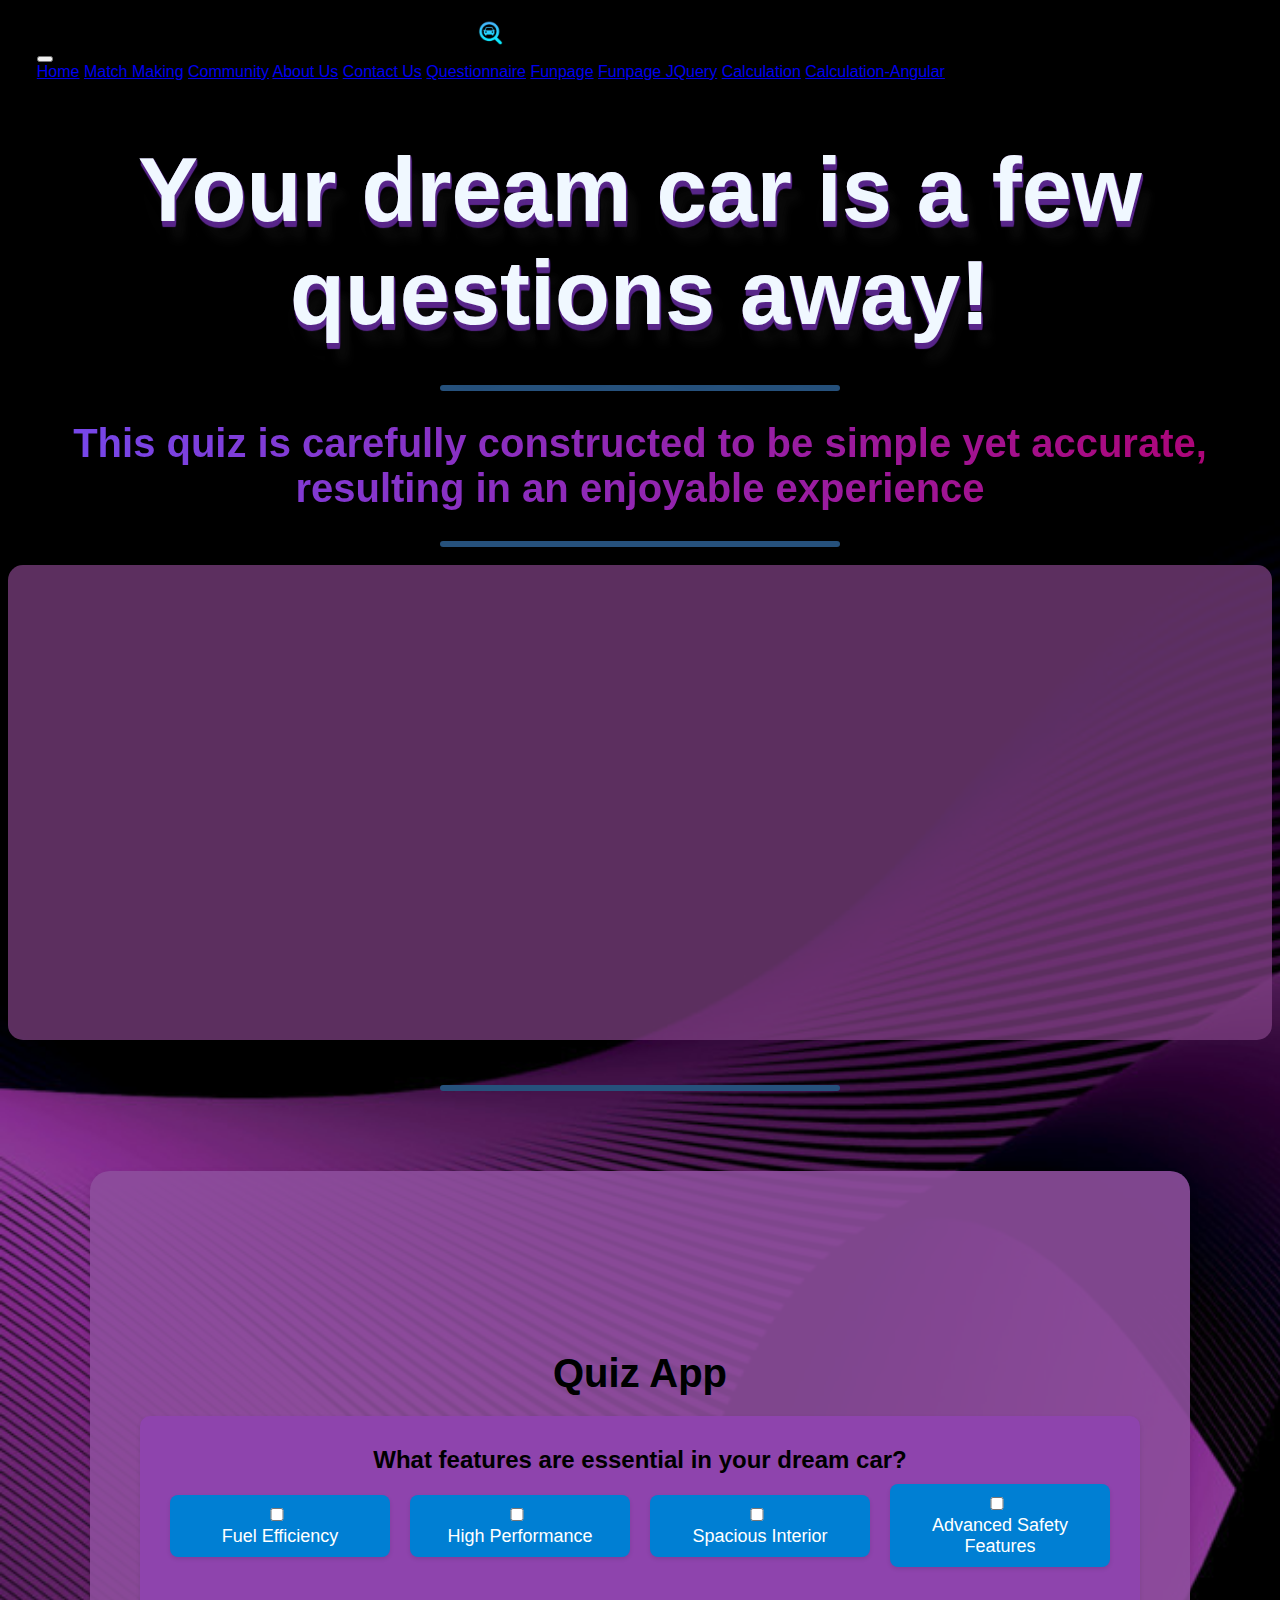
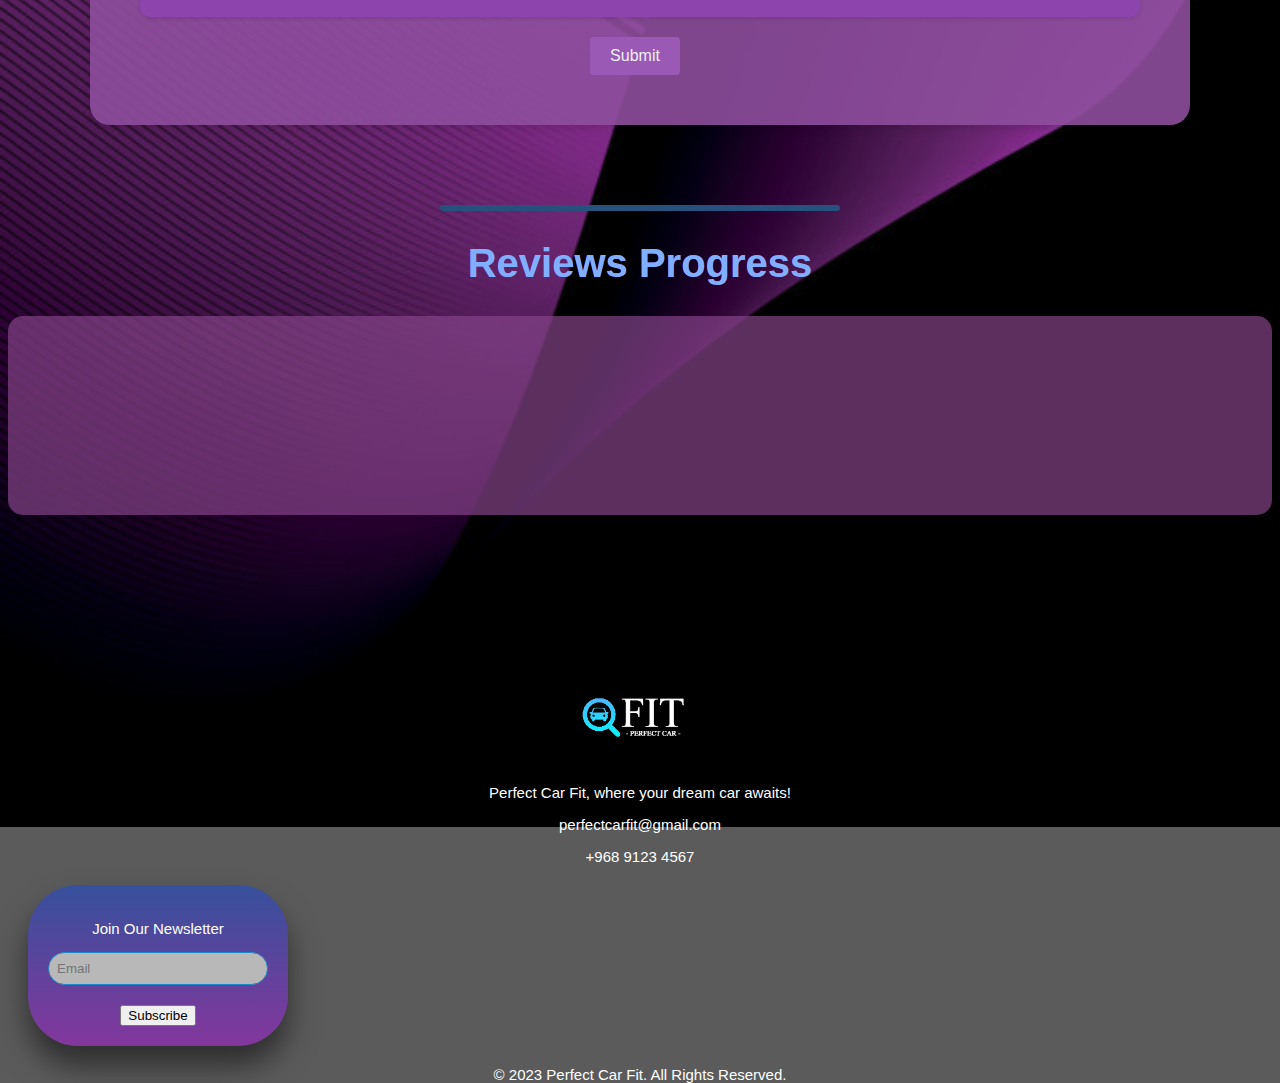
<file: match.html>
<!DOCTYPE html>
<html lang="en">

<head>
  <!-- Include external CSS file -->
  <link rel="stylesheet" type="text/css" href="style.css">

  <!-- Page title -->
  <title>Perfect Car Fit</title>

  <!-- Include Bootstrap CSS from CDN -->
  <link href="https://cdn.jsdelivr.net/npm/bootstrap@5.3.2/dist/css/bootstrap.min.css" rel="stylesheet"
    integrity="sha384-T3c6CoIi6uLrA9TneNEoa7RxnatzjcDSCmG1MXxSR1GAsXEV/Dwwykc2MPK8M2HN" crossorigin="anonymous">

  <!-- Favicon for the website -->
  <link rel="icon" type="image/x-icon" href="images/logoIcon.png">

  <!-- Internal CSS styles -->
  <style>
    /* Global styles for the entire body */
    body {
      background-color: rgb(91, 91, 91);
      color: white;
      font-family: 'Poppins', sans-serif; /* Added Google Font */
    }

    /* Styles for the main heading (h1) */
    h1 {
      text-align: center;
      margin: 40px;
      font-size: 90px;
      font-weight: 600;
      background-image: linear-gradient(to right, #d1c0ff, #59278a);
      color: transparent;
      background-clip: text;
      -webkit-background-clip: text;
      text-shadow: 1px 1px 1px #59278a,
        1px 2px 1px #59278a,
        1px 3px 1px #59278a,
        1px 4px 1px #59278a,
        1px 5px 1px #59278a,
        1px 6px 1px #59278a,
        10px 20px 10px rgba(16, 16, 16, 0.5),
        10px 15px 10px rgba(16, 16, 16, 0.4),
        1px 20px 30px rgba(16, 16, 16, 0.3),
        1px 25px 50px rgba(16, 16, 16, 0.2);
      color: aliceblue
    }

    /* Styles for table cells */
    td {
      padding: 40px;
      text-align: center;
      font-size: 40px;
      background-image: linear-gradient(to right, rgb(81, 217, 229), #55c7d1);
      color: transparent;
      background-clip: text;
      -webkit-background-clip: text;
    }

    @import url('https://fonts.googleapis.com/css2?family=Poppins:wght@400;500;700&display=swap');

/* Updated styles for container1 */
.container1 {
  width: 100%;
  max-width: 1000px;
  margin: 80px auto;
  background-color: rgba(141, 78, 156, 0.9); /* Updated to light blue */
  box-shadow: 0 4px 8px rgba(0, 0, 0, 0.1);
  border-radius: 20px;
  padding: 50px;
  text-align: center;
  transition: background-color 0.3s, box-shadow 0.3s;
}

.container1:hover {
  background-color: rgba(94, 117, 198, 0.9); /* Updated to a darker shade of blue */
  box-shadow: 0 4px 8px rgba(0, 0, 0, 0.2);
}

/* Updated styles for quiz title */
.container1 h3 {
  font-size: 40px; /* Bigger font size */
  margin-bottom: 20px;
  color: #000000; /* Different color for the title */
}

/* Updated styles for quiz container */
#quiz {
  background-color: #8e44ad; /* Updated to purple */
  border-radius: 10px;
  padding: 20px;
  box-shadow: 0 2px 4px rgba(0, 0, 0, 0.1);
  margin-bottom: 20px;
}

/* Updated styles for options */
.options {
  display: flex;
  justify-content: space-around; /* Updated to evenly distribute options */
  align-items: center; /* Center options horizontally */
  margin-bottom: 20px;
}

.option {
  display: flex;
  flex-direction: column; /* Updated to column layout */
  align-items: center; /* Center content horizontally */
  margin-bottom: 10px;
  font-size: 18px;
  background-color: #00558e; /* Updated to light blue */
  padding: 10px;
  border-radius: 8px;
  box-shadow: 0 2px 4px rgba(0, 0, 0, 0.1);
  width: 200px; /* Set a fixed width for options */
}

.option input {
  margin-bottom: 5px; /* Adjusted spacing between text and checkbox */
}

/* Updated styles for checkbox answers */
.options label {
  display: flex;
  align-items: center;
  margin-bottom: 10px;
  font-size: 18px;
  background-color: #007fd3; /* Updated to light blue */
  padding: 10px;
  border-radius: 8px;
  box-shadow: 0 2px 4px rgba(0, 0, 0, 0.1);
}

.option label input {
  margin-right: 5px;
}


/* Animation for buttons */
/* Animation for buttons and checkboxes */
.button-form,
.button,
#retry,
#showAnswer,
.option input {
  display: inline-block;
  padding: 10px 20px;
  background-color: #9b59b6; /* Updated to a darker shade of purple */
  color: #ecf0f1; /* Updated to light gray */
  border: none;
  cursor: pointer;
  font-size: 16px;
  border-radius: 4px;
  transition: background-color 0.3s, transform 0.2s ease-in-out, padding 0.2s ease-in-out;
  margin-right: 10px;
  text-decoration: none;
}

.button-form:hover,
.button:hover,
#retry:hover,
#showAnswer:hover,
.option input:hover {
  background-color: #8e44ad; /* Updated to purple */
  transform: scale(1.1); /* Bigger scale on hover */
  padding: 12px 22px; /* Adjusted padding on hover for a visual effect */
}



</style>
</head>

<body>

 
        <!-- Navigation bar -->
        <nav class="navbar navbar-expand-lg navbar-dark bg-dark navbar-design">
          <div class="container-fluid">
              <!-- Logo in the navbar -->
              <a class="navbar-brand" href="index.html"><img src="Images/logoIcon.png" alt="logo"
                      style="height: 25px; width:25px "></a>
              <!-- Navbar toggler for responsive design -->
              <button class="navbar-toggler" type="button" data-bs-toggle="collapse" data-bs-target="#navbarNavAltMarkup"
                  aria-controls="navbarNavAltMarkup" aria-expanded="false" aria-label="Toggle navigation">
                  <span class="navbar-toggler-icon"></span>
              </button>
              <!-- Navbar links -->
              <div class="collapse navbar-collapse justify-content-center">
                  <div class="navbar-nav">
                      <a class="nav-link" aria-current="page" href="index.html">Home</a>
                      <a class="nav-link" href="match.html">Match Making</a>
                      <a class="nav-link" href="community.html">Community</a>
                      <a class="nav-link" href="about.html">About Us</a>
                      <a class="nav-link" href="contact.html">Contact Us</a>
                      <a class="nav-link" href="questionnaire.html">Questionnaire</a>
                      <a class="nav-link" href="funpage.html">Funpage</a>
                      <a class="nav-link" href="funpage_JQuery.html">Funpage JQuery</a>
                      <a class="nav-link" href="calculation.html">Calculation</a>
                      <a class="nav-link" href="calculation_Angular.html">Calculation-Angular</a>
                  </div>
              </div>
          </div>
      </nav>

    <!-- MAIN CONTENT -->
    <div class="container">
      <!-- Main heading -->
      <br>
      <h1 style="color:aliceblue; font-weight:bolder;">Your dream car is a few questions away!</h1>
      <!-- Horizontal line for styling -->
      <div class="h_line"></div>

      <!-- Secondary heading with a description -->
      <h3 class="text">This quiz is carefully constructed to be simple yet accurate, resulting in an enjoyable
        experience</h3>

      <!-- Another horizontal line for styling -->
      <div class="h_line"></div>
      <br>
      <!-- Table container for checkbox information -->
      <div class="table-container">
        <!-- Table for checkbox information -->
        <table id="table2">
          <tr>
            <!-- Table headers with checkbox images -->
            <th><img src="Images/checkbox.png" alt="checkbox"></th>
            <th style="padding-left: 70px;"><img src="Images/time.png" alt="checkbox"></th>
            <th><img src="Images/personal.png" alt="checkbox"></th>
          </tr>
          <!-- Table row with checkbox information -->
          <tr>
            <td>Simple checkbox responses</td>
            <td>It takes no more than 5 minutes</td>
            <td>Personalize car recommendations</td>
          </tr>
        </table>

        <!-- Another horizontal line for styling -->
        <div class="c_line"></div>
        <br>

        <!-- Yet another horizontal line for styling -->
        <div class="h_line"></div>

       
      </div>


      <div class="container1">
        <h3 style="font-weight: bolder;">Quiz App</h3>
        <div id="quiz"></div>
        <div id="result" class="result"></div>
        <!-- Add the "hidden" class to the buttons -->
        <button id="submit" class="button">Submit</button>
        <button id="retry" class="button">Retry</button>
        <button id="showAnswer" class="button">Show Answer</button>

      </div>

      <div class="h_line"></div>

      <script>
        const quizData = [
        {
          question: 'What features are essential in your dream car?',
          options: ['Fuel Efficiency', 'High Performance', 'Spacious Interior', 'Advanced Safety Features'],
        },
        {
          question: 'What body style do you prefer in a car?',
          options: ['Sedan', 'SUV', 'Coupe', 'Hatchback'],
        },
        {
          question: 'How important is technology in your ideal car?',
          options: ['Essential', 'Important', 'Nice to have', ' Not a priority'],
        },
        {
          question: 'How important is fuel efficiency for you?',
          options: [' Extremely important', 'Important', ' Not a priority', "Doesn't matter"],
        },
        {
          question: ' How do you prioritize car size?',
          options: [
            'Compact',
            'Midsize',
            'Full-size',
            "Doesn't matter",
          ],
        },
        {
          question: 'How important is off-road capability for you?',
          options: ['Very important', 'Important', 'Not important', 'Irrelevant'],
        },
        {
          question: 'What is your preferred brand for a dream car?',
          options: [
            'Toyota',
            'BMW',
            'Tesla',
            'Honda',
          ],
        },
        {
          question: 'What color do you prefer for your car?',
          options: ['Black', 'White', 'Silver', 'Other'],
        },
        {
          question: 'What is your budget range for a new car?',
          options: [
            'Under 5,000 OMR',
            '5,000 - 10,000',
            '10,000 - 20,000',
            'Over 20,000',
          ],
        },
        {
          question: 'What safety features are crucial for you in a car?',
          options: ['Advanced Driver Assistance Systems (ADAS)', 'Lane Departure Warning', 'Blind Spot Monitoring', 'None of the above'],
        },
      ];
      
        const quizContainer = document.getElementById('quiz');
        const resultContainer = document.getElementById('result');
        const submitButton = document.getElementById('submit');
        const retryButton = document.getElementById('retry');
        const showAnswerButton = document.getElementById('showAnswer');
      
        let currentQuestion = 0;
        let userResponses = [];
      
        function displayQuestion() {
          const questionData = quizData[currentQuestion];
        
          const questionElement = document.createElement('div');
          questionElement.className = 'question';
          questionElement.innerHTML = questionData.question;
        
          // Apply styling for bigger and bolder text
          questionElement.style.fontSize = '24px'; // Adjust the size as needed
          questionElement.style.fontWeight = 'bolder';
          questionElement.style.margin = '10px';
        
          const optionsElement = document.createElement('div');
          optionsElement.className = 'options';
        
          for (let i = 0; i < questionData.options.length; i++) {
            const option = document.createElement('label');
            option.className = 'option';
        
            const checkbox = document.createElement('input');
            checkbox.type = 'checkbox';
            checkbox.name = 'quiz';
            checkbox.value = questionData.options[i];
        
            const optionText = document.createTextNode(questionData.options[i]);
        
            option.appendChild(checkbox);
            option.appendChild(optionText);
            optionsElement.appendChild(option);
          }
        
          quizContainer.innerHTML = '';
          quizContainer.appendChild(questionElement);
          quizContainer.appendChild(optionsElement);
        
          // Add animation to the question change
          questionElement.style.opacity = '0';
          setTimeout(() => {
            questionElement.style.opacity = '1';
          }, 100);
        
          // Add color style to the question text
          questionElement.style.color = '#000000'; // Black color
        }
        
      
        function saveResponse() {
          const selectedOptions = document.querySelectorAll('input[name="quiz"]:checked');
      
          if (selectedOptions.length === 0) {
            alert('Please choose an answer before submitting.');
            return;
          }
      
          const response = [];
          selectedOptions.forEach((option) => {
            response.push(option.value);
          });
          userResponses[currentQuestion] = response;
          currentQuestion++;
      
          if (currentQuestion < quizData.length) {
            displayQuestion();
          } else {
            displayResult();
          }
        }
      
        submitButton.addEventListener('click', saveResponse);
        retryButton.addEventListener('click', retryQuiz);
        showAnswerButton.addEventListener('click', showUserResponses);
        
        // Initially hide the "Retry" and "Show Answer" buttons
        retryButton.style.display = 'none';
        showAnswerButton.style.display = 'none';
        
        function displayResult() {
          quizContainer.style.display = 'none';
          submitButton.style.display = 'none';
          retryButton.style.display = 'inline-block';
          showAnswerButton.style.display = 'inline-block';
        }
        
        function retryQuiz() {
          currentQuestion = 0;
          userResponses = [];
          quizContainer.style.display = 'block';
          submitButton.style.display = 'inline-block';
          retryButton.style.display = 'none';
          showAnswerButton.style.display = 'none';
          resultContainer.innerHTML = '';
          displayQuestion();
        }
        
        function showUserResponses() {
          quizContainer.style.display = 'none';
          submitButton.style.display = 'none';
          retryButton.style.display = 'inline-block';
          showAnswerButton.style.display = 'none';
        
          let userResponsesHtml = '';
          for (let i = 0; i < userResponses.length; i++) {
            userResponsesHtml += `
              <p>
                <strong>Question:</strong> ${quizData[i].question}<br>
                <strong>Your Response:</strong> ${userResponses[i].join(', ')}
              </p>
            `;
          }
        
          resultContainer.innerHTML = userResponsesHtml;
        }
      
        submitButton.addEventListener('click', saveResponse);
        retryButton.addEventListener('click', retryQuiz);
        showAnswerButton.addEventListener('click', showUserResponses);
      
        // Initially hide the "Retry" and "Show Answer" buttons
        retryButton.classList.add('hidden');
        showAnswerButton.classList.add('hidden');
      
        displayQuestion();
      </script>
      
      

      <!-- Container for reviews progress -->
      <div class="container mt-5">
        <!-- Secondary heading for reviews progress -->
        <h2 class="text" style="color:rgb(127, 176, 255);">Reviews Progress</h2>
        <!-- Table for displaying reviews progress -->
        <table id="table2">
          <thead>
            <!-- Table header row -->
            <tr>
              <th scope="col" style="text-align: center; font-size: 30px">Goal</th>
              <th scope="col" style="text-align: center; font-size: 30px">Progress</th>
              <th scope="col" style="text-align: center; font-size: 30px">Status</th>
            </tr>
          </thead>
          <tbody>
            <!-- Table body row with reviews progress information -->
            <tr>
              <td>1000 Positive Reviews</td>
              <td>
                <!-- Progress bar with a dynamic width based on the progress value -->
                <div class="progress">
                  <div class="progress-bar progress-bar-striped active" role="progressbar" aria-valuenow="20"
                    aria-valuemin="0" aria-valuemax="100" style="width:30%">20%
                  </div>
                </div>
              </td>
              <td>20% Complete</td>
            </tr>
          </tbody>
        </table>
      </div>
    </div>

    <!-- Additional spacing at the end of the content -->
    <br><br><br>


    <div id="footer">
      <!-- Footer -->
      <div class="footer bg-dark">
        <div class="container d-flex justify-content-between align-items-center">
          <!-- Logo and Social media icons on the left -->
          <div class="d-flex align-items-center">
            <!-- Logo placeholder -->
            <div class="logo mr-2">
              <img src="Images/logo.png" alt="Logo">
              <p>
                Perfect Car Fit, where your dream car awaits!
              </p>
              <div class="footer-contact">
                <p>perfectcarfit@gmail.com</p>
                <p>+968 9123 4567</p>
              </div>
            </div>
          </div>

          <!-- Email subscription form on the right -->
        <div class="email-form mb-3">
          <form action="subscribe.php" method="post">
            <div class="input-">
              <p> Join Our Newsletter </p>
              <!-- Email input field -->
              <input type="email" name="email" class="form-control" placeholder="Email" aria-label="Email"
                aria-describedby="subscribeBtn" required> <br>
              <!-- Subscribe button -->
              <button class="btn btn-primary" type="submit" id="subscribeBtn">Subscribe</button>
            </div>
          </form>
        </div>
      </div>

        <!-- Copyright text -->
        <div class="container text-center py-1">
          <p>&copy; 2023 Perfect Car Fit. All Rights Reserved.</p>
        </div>
      </div>
    </div>

</body>

</html>
</file>
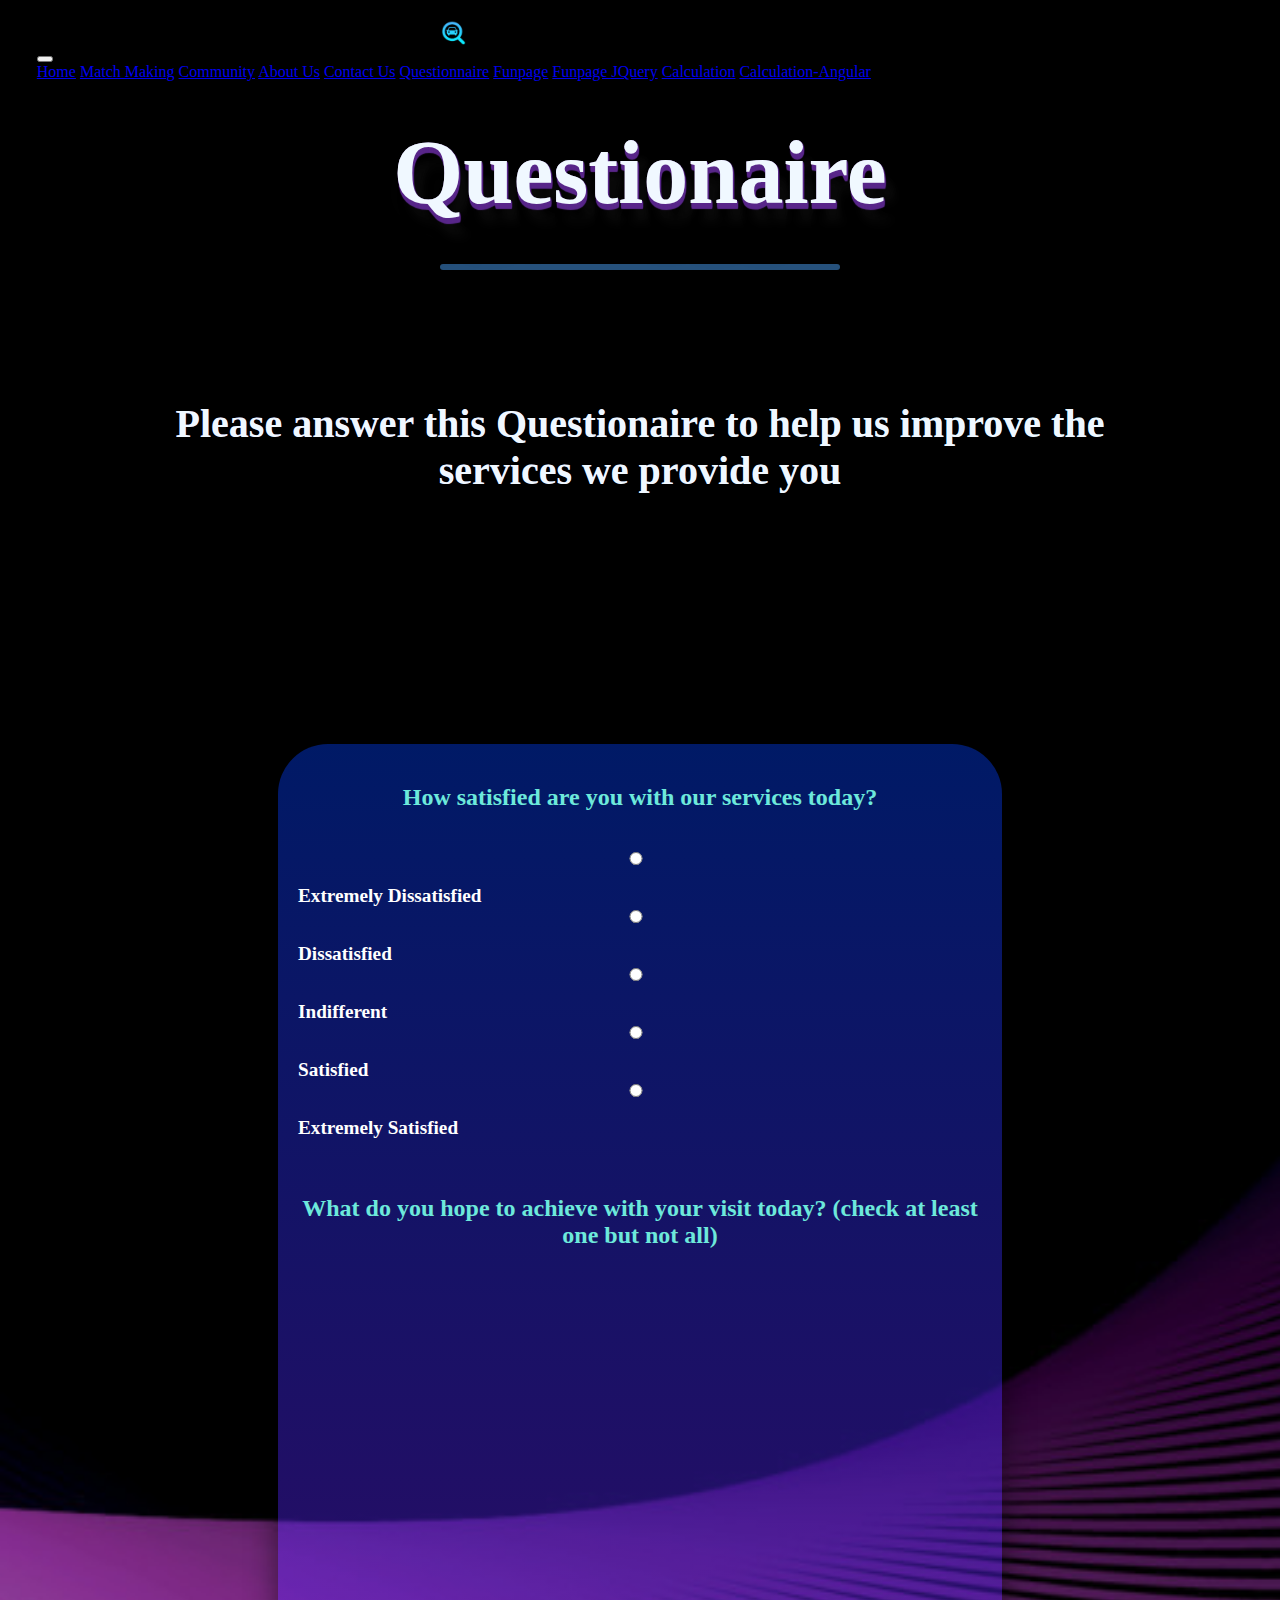
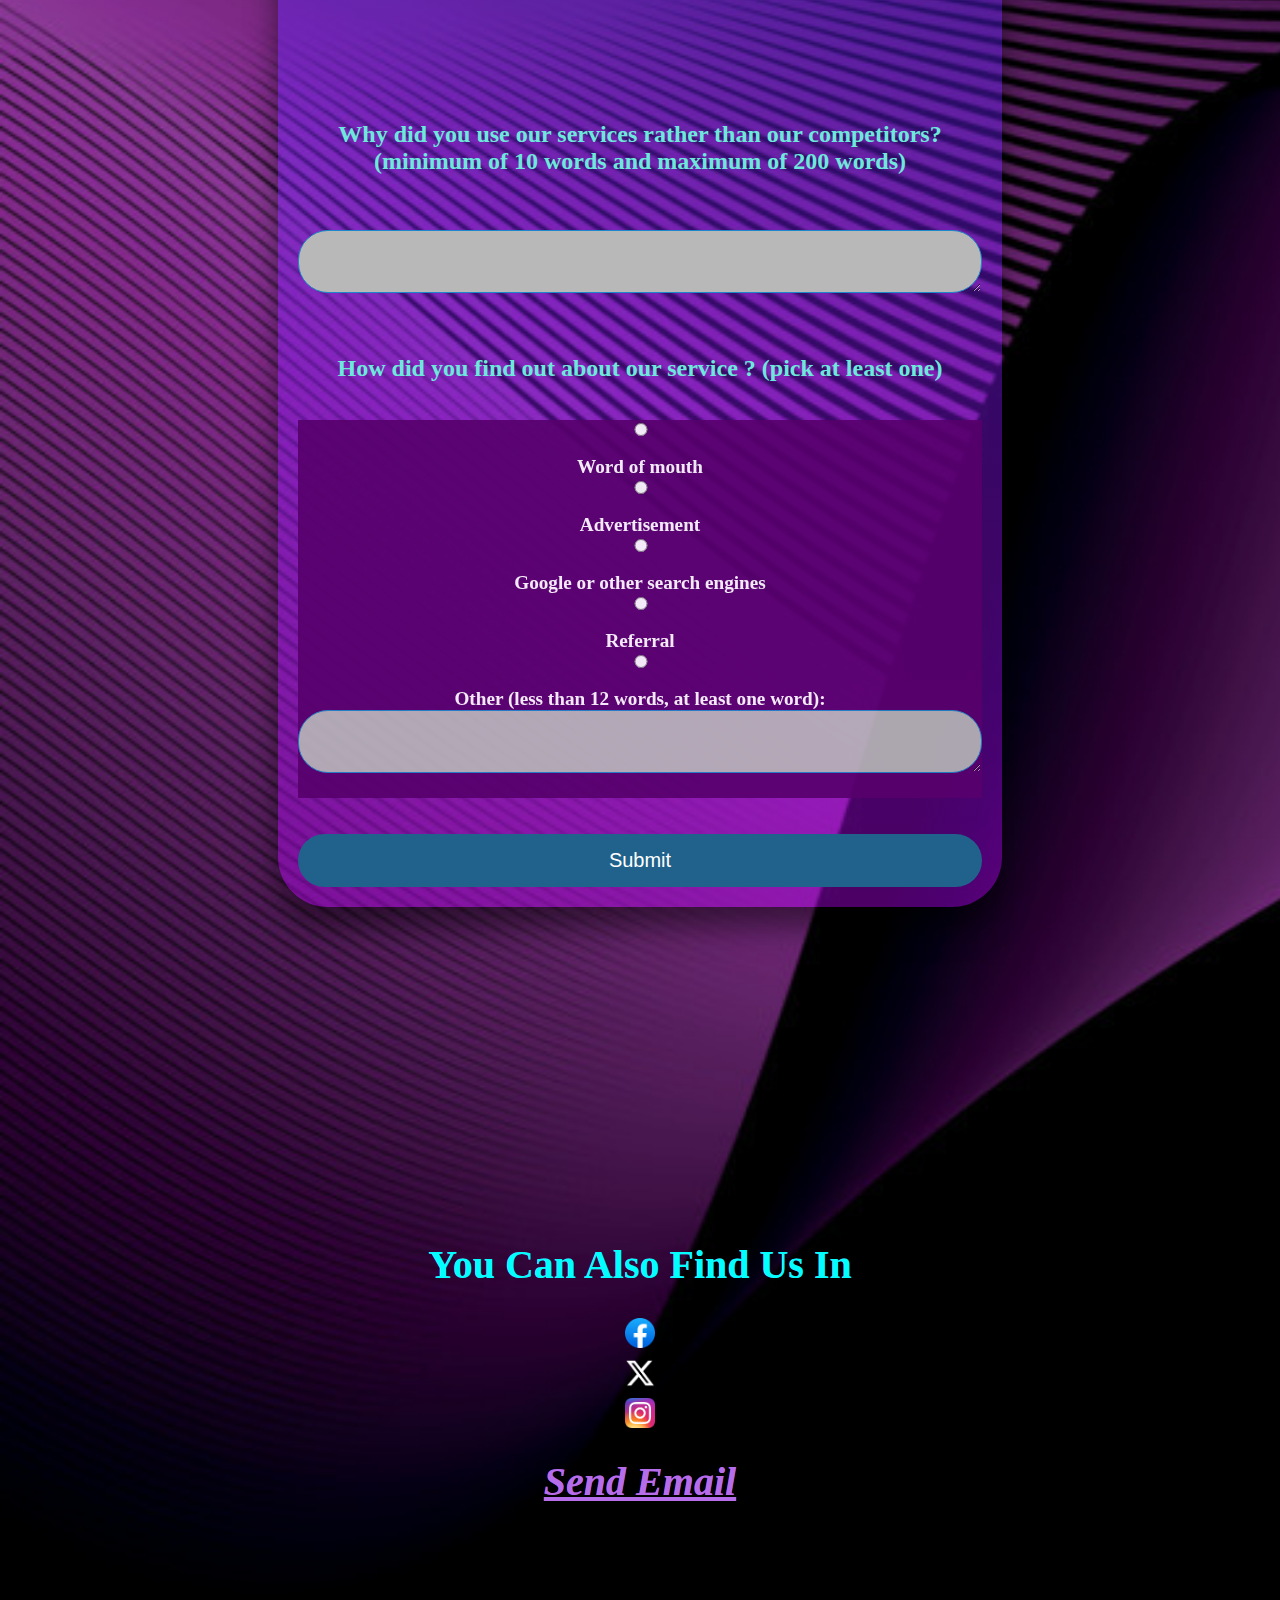
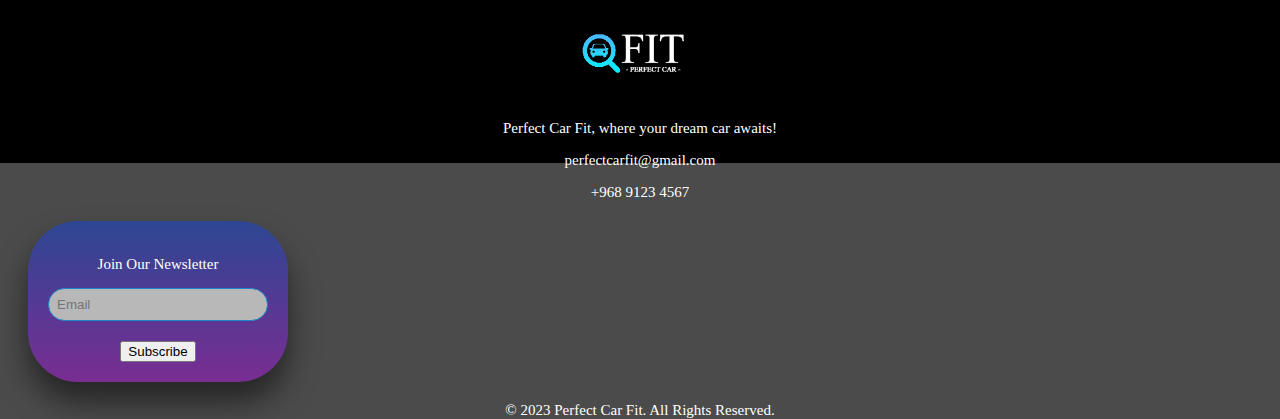
<file: questionnaire.html>
<!DOCTYPE html>
<html lang="en">

<head>
  <!-- Page title -->
  <title>Perfect Car Fit</title>
  <!-- Bootstrap CSS for styling -->
  <link href="https://cdn.jsdelivr.net/npm/bootstrap@5.3.2/dist/css/bootstrap.min.css" rel="stylesheet"
    integrity="sha384-T3c6CoIi6uLrA9TneNEoa7RxnatzjcDSCmG1MXxSR1GAsXEV/Dwwykc2MPK8M2HN" crossorigin="anonymous">
  <!-- Favicon for the website -->
  <link rel="icon" type="image/x-icon" href="images/logoIcon.png">
  <!-- Include external CSS file -->
  <link rel="stylesheet" type="text/css" href="style.css">

  <script src="java.js"></script>
  <style>
    form {
      padding: 20px;
    }

    #btn {
      background-color: rgb(87, 0, 108);
      border: none;
      color: white;
      text-align: center;
      opacity: 0.9;
      transition: 0.4s;
      
    }
    table > tbody > tr > td {
      padding: 50px;
    }
   
  </style>

  
</head>

<body>
  <div id="contant">
    <!-- Navigation bar -->
    <nav class="navbar navbar-expand-lg navbar-dark bg-dark navbar-design">
      <div class="container-fluid">
          <!-- Logo in the navbar -->
          <a class="navbar-brand" href="index.html"><img src="Images/logoIcon.png" alt="logo"
                  style="height: 25px; width:25px "></a>
          <!-- Navbar toggler for responsive design -->
          <button class="navbar-toggler" type="button" data-bs-toggle="collapse" data-bs-target="#navbarNavAltMarkup"
              aria-controls="navbarNavAltMarkup" aria-expanded="false" aria-label="Toggle navigation">
              <span class="navbar-toggler-icon"></span>
          </button>
          <!-- Navbar links -->
          <div class="collapse navbar-collapse justify-content-center">
              <div class="navbar-nav">
                  <a class="nav-link" aria-current="page" href="index.html">Home</a>
                  <a class="nav-link" href="match.html">Match Making</a>
                  <a class="nav-link" href="community.html">Community</a>
                  <a class="nav-link" href="about.html">About Us</a>
                  <a class="nav-link" href="contact.html">Contact Us</a>
                  <a class="nav-link" href="questionnaire.html">Questionnaire</a>
                  <a class="nav-link" href="funpage.html">Funpage</a>
                  <a class="nav-link" href="funpage_JQuery.html">Funpage JQuery</a>
                  <a class="nav-link" href="calculation.html">Calculation</a>
                  <a class="nav-link" href="calculation_Angular.html">Calculation-Angular</a>
              </div>
          </div>
      </div>
  </nav>
	
    <h1 style="color:aliceblue; font-weight:bolder;">Questionaire</h1>
    <div class="h_line"></div>
	<h3 style="color:aliceblue; font-weight:bolder;">Please answer this Questionaire to help us improve the services we provide you</h3>
    <!-- This is the form for the Questionnaire -->
<div style="margin: 250px;">
  <form id="form2" action="process_questionnaire.php" method="get">
      <h2 style="text-align: center; color:#6de9db">How satisfied are you with our services today?</h2>
      <br>
      <div class="text-center">
          <div class="btn-group" role="group">
              <input type="radio" name="satisfaction" class="btn-check" id="radioBtn1">
              <label class="btn btn-outline-danger" for="radioBtn1" style="font-weight:bolder; font-size:larger">Extremely Dissatisfied</label>

              <input type="radio" name="satisfaction" class="btn-check" id="radioBtn2">
              <label class="btn btn-outline-danger" for="radioBtn2" style="font-weight:bolder; font-size:larger">Dissatisfied</label>

              <input type="radio" name="satisfaction" class="btn-check" id="radioBtn3">
              <label class="btn btn-outline-secondary" for="radioBtn3" style="font-weight:bolder; font-size:larger">Indifferent</label>

              <input type="radio" name="satisfaction" class="btn-check" id="radioBtn4">
              <label class="btn btn-outline-success" for="radioBtn4" style="font-weight:bolder; font-size:larger">Satisfied</label>

              <input type="radio" name="satisfaction" class="btn-check" id="radioBtn5">
              <label class="btn btn-outline-success" for="radioBtn5" style="font-weight:bolder; font-size:larger">Extremely Satisfied</label>
          </div>
          <br><br>

          <h2 style="text-align: center; color:#6de9db">What do you hope to achieve with your visit today? (check at least one but not all)</h2>
          <div id="error"><p></p></div>
          <div id="error1" style="display:none; color:red;"><p>Pick one but not all</p></div>

          <div class="form-check mb-3">
              <table>
                  <tr>
                      <td><input class="form-check-input" type="checkbox" id="checkbox1" name="purposes[]" value="Find my ideal car">
                          <label class="form-check-label" for="checkbox1" style="font-size: 30px; margin: 10px">Find my ideal car</label></td>

                      <td><input class="form-check-input" type="checkbox" id="checkbox2" name="purposes[]" value="Interact with the community of perfectFit">
                          <label class="form-check-label" for="checkbox2" style="font-size: 30px; ">Interact with the community of perfectFit</label></td>

                      <td><input class="form-check-input" type="checkbox" id="checkbox3" name="purposes[]" value="Get personalized advice from car experts">
                          <label class="form-check-label" for="checkbox3" style="font-size: 30px;">Get personalized advice from car experts</label></td>

                      <td><input class="form-check-input" type="checkbox" id="checkbox4" name="purposes[]" value="Access enhanced search and reviews">
                          <label class="form-check-label" for="checkbox4" style="font-size: 30px;">Access enhanced search and reviews</label></td>
                  </tr>
              </table>
          </div>
          <br><br>

          <div class="form-group">
              <label for="textArea1"><h2 style="text-align: center; color:#6de9db">Why did you use our services rather than our competitors? (minimum of 10 words and maximum of 200 words)</h2></label><br><br>
              <div id="error2" style="display:none; color:red;">Less than 200 words please, more than 10 words please</div>
              <textarea class="form-control" id="textArea1" name="whyUs" rows="3"></textarea><br><br>
          </div>

          <h2 style="text-align: center; color:#6de9db">How did you find out about our service ? (pick at least one)</h2> <br>
          <div id="error3" style="display:none; color:red;"> Pick at least one </div>
          <div class="btn-group" role="group" id="btn">
              <input type="radio" name="howFind" class="btn-check" id="radioBtn6" value="Word of mouth">
              <label class="btn btn-outline-info  " for="radioBtn6" style="font-weight: bolder; font-size: larger">Word of mouth</label>

              <input type="radio" name="howFind" class="btn-check" id="radioBtn7" value="Advertisement">
              <label class="btn btn-outline-info" for="radioBtn7" style="font-weight: bolder; font-size: larger">Advertisement</label>

              <input type="radio" name="howFind" class="btn-check" id="radioBtn8" value="Google or other search engines">
              <label class="btn btn-outline-info" for="radioBtn8" style="font-weight: bolder; font-size: larger">Google or other search engines</label>

              <input type="radio" name="howFind" class="btn-check" id="radioBtn9" value="Referral">
              <label class="btn btn-outline-info" for="radioBtn9" style="font-weight: bolder; font-size: larger">Referral</label>

              <input type="radio" name="howFind" class="btn-check" id="radioBtn10" value="Other">
              <label class="btn btn-outline-info" for="radioBtn10" style="font-weight: bolder; font-size: larger">Other (less than 12 words, at least one word):
                  <div id="error4" style="display: none; color: red;">Less than 12 words please and at least one word</div>
                  <textarea class="form-control" id="textArea2" name="otherText" rows="3"></textarea>
              </label>
          </div>
      </div> <br><br>
      <button class="button-form" type="submit">Submit</button>
  </form>
</div>

      <br><br><br>

      <!-- Heading 3 for additional text -->
      <h3 class="text" style="color: aqua;">You Can Also Find Us In</h3>

      <!-- Social media icons -->
      <div class="social-icons">
        <a href="https://www.facebook.com" target="_blank"><img src="Images/facebook.webp" alt="Facebook"></a>
        <a href="https://www.twitter.com" target="_blank"><img src="Images/x.png" alt="Twitter"></a>
        <a href="https://www.instagram.com" target="_blank"><img src="Images/instagram.png" alt="Instagram"></a>
        <!-- Add more social media icons as needed -->
      </div>
    </div>
    <div class="c_line"></div>
          <p class="text" style="font-weight: bolder; font-style: oblique; color:#b56de9; "><a style="color: #b56de9;"
              href="mailto: PerfectCarFit@gmail.com">Send Email</a></p>
        </div>

    <!-- Footer -->
    <div id="footer">
      <div class="footer bg-dark">
        <div class="container d-flex justify-content-between align-items-center">
          <!-- Logo and Social media icons on the left -->
          <div class="d-flex align-items-center">
            <!-- Logo placeholder -->
            <div class="logo mr-2">
              <img src="Images/logo.png" alt="Logo">
              <p>
                Perfect Car Fit, where your dream car awaits!
              </p>
              <div class="footer-contact">
                <p>perfectcarfit@gmail.com</p>
                <p>+968 9123 4567</p>
              </div>
            </div>
          </div>

          <!-- Email subscription form on the right -->
        <div class="email-form mb-3">
          <form action="subscribe.php" method="post">
            <div class="input-">
              <p> Join Our Newsletter </p>
              <!-- Email input field -->
              <input type="email" name="email" class="form-control" placeholder="Email" aria-label="Email"
                aria-describedby="subscribeBtn" required> <br>
              <!-- Subscribe button -->
              <button class="btn btn-primary" type="submit" id="subscribeBtn">Subscribe</button>
            </div>
          </form>
        </div>
      </div>

        <!-- Copyright text -->
        <div class="container text-center py-1">
          <p>&copy; 2023 Perfect Car Fit. All Rights Reserved.</p>
        </div>
      </div>
    </div>





</body>



</html>
</file>
<file: style.css>
/* styles.css */

/* General styles for the body */
body {
  padding-bottom: 50px; /* Adjust padding as needed */
  background-color: rgb(75, 75, 75);
  color: white;
  background-image: url('Images/backgroundT.jpg'); /* Replace with your background image path */
  background-repeat: no-repeat;
  background-size: cover;
}

/* Style for the footer */
#footer {
  position: relative;
  display: block;
  width: 100%;
  height: 100px; /* Set the desired height of the footer */
  margin-top: 100px;
  color: white;
  text-align: center;
  font-size: 15px;
  right: 0;
  left: 0;
}

/* Container for content with space for the footer */
#content {
  min-height: 100%;
  margin-bottom: -100px; /* Equivalent to footer's height */
  padding-bottom: 100px; /* Equivalent to footer's height */
  box-sizing: border-box;
}

/* Styling for the form */
form {
  margin: 20px;
  padding: 20px;
  box-shadow: 20px 40px 10px #000000;
  background: linear-gradient(to bottom, rgba(0, 64, 255, 0.4), rgb(191, 0, 255, 0.4));
  border-radius: 50px;
  box-shadow: 0px 20px 30px 0px rgba(0, 0, 0, 0.5);
}

/* Styles for the logo image */
.logo img {
  max-width: 200px;
  max-height: 100px;
}

/* Styles for social media icons */
.social-icons img {
  width: 30px;
  height: 30px;
  margin-top: 10px;
}

/* Styles for the email form */
.email-form {
  max-width: 300px;
}

/* Styling for the navbar */
.navbar-design {
  margin: 0 auto;
  margin-top: 20px;
  width: 100%;
  height: auto;
  max-width: 100rem;
  min-height: 3rem;
  grid-column-gap: 1rem;
  grid-row-gap: 1rem;
  border: 1px none var(--black);
  background-color: var(--white);
  border-radius: 50px;
  justify-content: space-between;
  align-items: center;
  padding-left: 1.8rem;
  padding-right: 1.2rem;
  display: flex;
  align-items: center;
  box-shadow: 0px 10px 10px 5px rgba(0, 0, 0, 0.5);
}

/* Styles for the header content */
.header_content {
  flex-direction: column;
  align-items: center;
  display: flex;
  font-family: Poppins, sans-serif;
  font-size: 1rem;
  line-height: 1.5;
  margin: 0 auto;
}

/* Styles for the main heading (h1) */
h1 {
  text-align: center;
  margin: 40px;
  font-size: 90px;
  font-weight: 600;
  background-image: linear-gradient(to right, #d1c0ff, #59278a);
  color: transparent;
  background-clip: text;
  -webkit-background-clip: text;
  text-shadow: 1px 1px 1px #59278a,
    1px 2px 1px #59278a,
    1px 3px 1px #59278a,
    1px 4px 1px #59278a,
    1px 5px 1px #59278a,
    1px 6px 1px #59278a,
    10px 20px 10px rgba(16, 16, 16, 0.5),
    10px 15px 10px rgba(16, 16, 16, 0.4),
    1px 20px 30px rgba(16, 16, 16, 0.3),
    1px 25px 50px rgba(16, 16, 16, 0.2);
  color: aliceblue;
}

/* Styles for the secondary heading (h3) */
h3 {
  text-align: center;
  margin: 130px;
  font-size: 40px;
  font-weight: 600;
  background-image: linear-gradient(to right, #462991, #29849f);
  color: transparent;
  background-clip: text;
  -webkit-background-clip: text;
  font-weight: 500;
  color: #9072e1;
}

.h_line {
  border-bottom: 6px solid rgb(38, 81, 124);
  width: 400px;
  margin: auto;
  border-radius: 20px;
}

.text {
  text-align: center;
  margin: 30px;
  font-size: 40px;
  font-weight: 600;
  background-image: linear-gradient(to right, #7549ed, #ae0375);
  color: transparent;
  background-clip: text;
  -webkit-background-clip: text;
}

.text-under {
  text-align: center;
  margin: 30px;
  font-size: 40px;
  font-weight: 600;
  background-image: linear-gradient(to right, #363536, #000000);
  color: transparent;
  background-clip: text;
  -webkit-background-clip: text;
}

/* Styles for the table container */
.table-container {
  text-align: center;
  font-size: 40px;
}

/* Styles for the table text */
.table-text {
  text-align: center;
  margin: 30px;
  font-family: Arial, Helvetica, sans-serif;
  font-size: 40px;
  font-weight: 600;
  background-image: linear-gradient(to right, #000000, #000000);
  color: transparent;
  background-clip: text;
  -webkit-background-clip: text;
  text-shadow: 3px 2px #0808e9;
}

/* Styles for another table text */
.table-text2 {
  text-align: center;
  margin: 30px;
  font-family: Arial, Helvetica, sans-serif;
  font-size: 40px;
  font-weight: 600;
  background-image: linear-gradient(to right, #000000, #000000);
  color: transparent;
  background-clip: text;
  -webkit-background-clip: text;
  text-shadow: 3px 2px #ffffff;
}

/* Styles for an element */
.element {
  width: 100%;
  margin: 20px;
  padding: 20px;
  background-color: rgba(35, 29, 35, 0.7);
  border-radius: 5px;
}

/* Styles for the main table */
#table2 {
  border-collapse: collapse;
  width: 100%;
  margin: auto;
  border-radius: 15px;
  border-style: line;
  border-width: thick;
  background-color: rgba(131, 67, 135, 0.7);
}

/* Styles for table header (th) */
th {
  padding: 10px;
  text-align: center;
  font-size: 40px;
  background-image: linear-gradient(to right, rgb(81, 217, 229), #006a74);
  color: transparent;
  background-clip: text;
  -webkit-background-clip: text;
}



/* Styles for table data (td) */
td {
  padding: 65px;
  text-align: center;
  font-size: 40px;
}



/* Styles for the arrow element */
.arrow {
  border: solid black;
  border-width: 9px 2px 3px 9px;
  display: inline-block;
  padding: 3px;
}

/* Styles for the right arrow */
.right {
  transform: rotate(-45deg);
  -webkit-transform: rotate(-45deg);
}

/* Styles for general images */
img {
  max-width: 220px;
  height: auto;
  display: block;
  margin: auto;
}

/* Styles for the form button */
.button-form {
  width: 100%;
  padding: 15px;
  border: none;
  background: #20628b;
  font-size: 20px;
  font-weight: 400;
  color: #fff;
  border-radius: 30px;
}

/* Hover effect for buttons */
button:hover {
  background: #89159b;
}

/* Styling for input and textarea */
input,
textarea {
  width: calc(100% - 18px);
  padding: 8px;
  margin-bottom: 20px;
  border: 1px solid #1c87c9;
  outline: none;
  border-radius: 30px;
  background-color: #b8b8b8;
}



    td {
      text-align: center;
      padding: 20px;
      opacity: 0;
      animation: fadeIn 4s forwards;
      /* Animation duration: 2 seconds */
    }

    th {
      text-align: center;
      padding: 20px;
      opacity: 0;
      animation: fadeIn 2s forwards;
      /* Animation duration: 2 seconds */
    }

    @keyframes fadeIn {
      to {
        opacity: 1;
      }
    }
</file>
